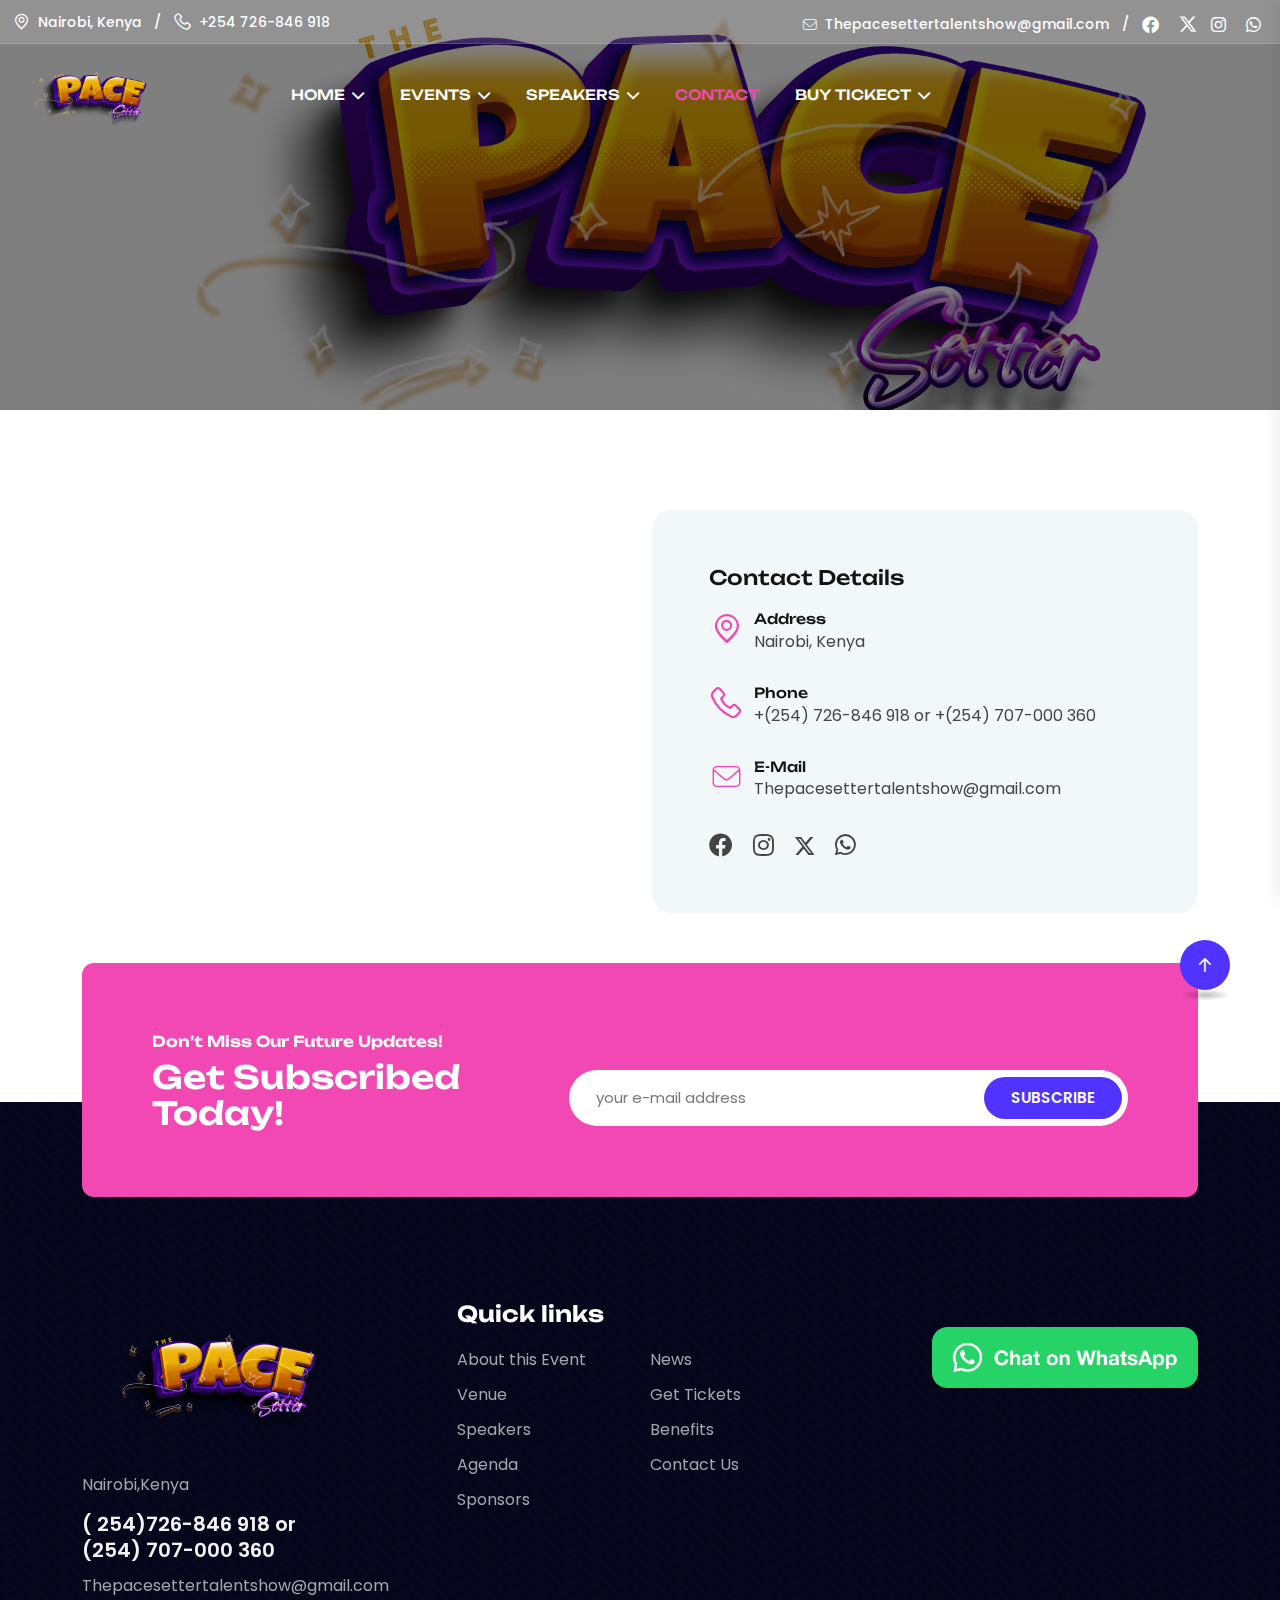
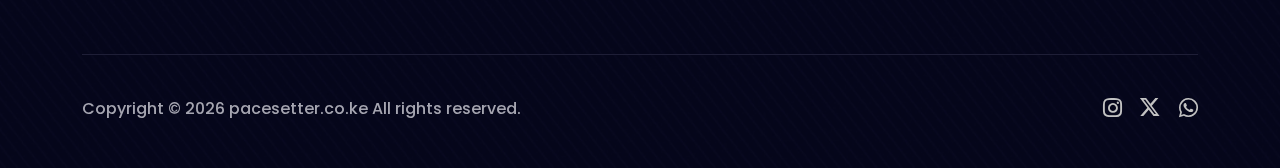
<file: contact.html>
<!DOCTYPE html>
<html class="no-js" lang="en">
  <head>
    <meta charset="utf-8" />
    <meta http-equiv="x-ua-compatible" content="ie=edge" />
    <title>PACE</title>
    <meta name="description" content="PACE Events" />
    <meta name="viewport" content="width=device-width, initial-scale=1" />

    <link
      rel="shortcut icon"
      type="image/x-icon"
      href="assets/img/logo/logo.png"
    />
    <!-- Place favicon.ico in the root directory -->

    <!-- CSS here -->
    <link rel="stylesheet" href="assets/css/bootstrap.min.css" />
    <link rel="stylesheet" href="assets/css/animate.min.css" />
    <link rel="stylesheet" href="assets/css/magnific-popup.css" />
    <link rel="stylesheet" href="assets/css/fontawesome-all.min.css" />
    <link rel="stylesheet" href="assets/css/flaticon_mycollection.css" />
    <link rel="stylesheet" href="assets/css/swiper-bundle.min.css" />
    <link rel="stylesheet" href="assets/css/odometer.css" />
    <link rel="stylesheet" href="assets/css/default.css" />
    <link rel="stylesheet" href="assets/css/main.css" />
    <style>
      .td-breadcrumb-area {
        position: relative;
        background: url("assets/img/logo/logo.png") center center / cover no-repeat;
      }
      .td-breadcrumb-area::before {
        content: "";
        position: absolute;
        inset: 0;
        background: rgba(0, 0, 0, 0.5); /* Adjust opacity as needed */
      }
      .td-breadcrumb-area .container {
        position: relative;
        z-index: 1;
      }
    
    </style>
  </head>

  <body>
    <!-- Preloader Start -->
    <div class="preloader">
      <div class="loader"></div>
    </div>
    <!-- Preloader End -->

    <!-- Scroll-top -->
    <button class="scroll__top scroll-to-target" data-target="html">
      <i class="fa-sharp fa-regular fa-arrow-up"></i>
    </button>
    <!-- Scroll-top-end-->

    <!-- header-search -->
    <div class="search__popup">
      <div class="container">
        <div class="row">
          <div class="col-12">
            <div class="search__wrapper">
              <div class="search__close">
                <button type="button" class="search-close-btn">
                  <svg
                    width="18"
                    height="18"
                    viewBox="0 0 18 18"
                    fill="none"
                    xmlns="http://www.w3.org/2000/svg"
                  >
                    <path
                      d="M17 1L1 17"
                      stroke="currentColor"
                      stroke-width="1.5"
                      stroke-linecap="round"
                      stroke-linejoin="round"
                    ></path>
                    <path
                      d="M1 1L17 17"
                      stroke="currentColor"
                      stroke-width="1.5"
                      stroke-linecap="round"
                      stroke-linejoin="round"
                    ></path>
                  </svg>
                </button>
              </div>
              <div class="search__form">
                <form action="#">
                  <div class="search__input">
                    <input
                      class="search-input-field"
                      type="text"
                      placeholder="Type keywords here"
                    />
                    <span class="search-focus-border"></span>
                    <button type="submit">
                      <svg
                        width="20"
                        height="20"
                        viewBox="0 0 20 20"
                        fill="none"
                        xmlns="http://www.w3.org/2000/svg"
                      >
                        <path
                          d="M9.55 18.1C14.272 18.1 18.1 14.272 18.1 9.55C18.1 4.82797 14.272 1 9.55 1C4.82797 1 1 4.82797 1 9.55C1 14.272 4.82797 18.1 9.55 18.1Z"
                          stroke="currentColor"
                          stroke-width="1.5"
                          stroke-linecap="round"
                          stroke-linejoin="round"
                        ></path>
                        <path
                          d="M19.0002 19.0002L17.2002 17.2002"
                          stroke="currentColor"
                          stroke-width="1.5"
                          stroke-linecap="round"
                          stroke-linejoin="round"
                        ></path>
                      </svg>
                    </button>
                  </div>
                </form>
              </div>
            </div>
          </div>
        </div>
      </div>
    </div>
    <div class="search-popup-overlay"></div>
    <!-- header-search-end -->

    <!-- cart mini area start -->

    <div class="body-overlay"></div>
    <!-- cart mini area end -->

    <!-- header-area -->
    <header class="td-header-height">
      <div class="td-header__area z-index-999 td-transparent">
        <div class="td-header-3-top d-none d-lg-block">
          <div class="container-fluid container-1680">
            <div class="row">
              <div class="col-lg-6">
                <div class="td-header-3-top-info">
                  <span
                    ><a href="#"
                      ><i class="flaticon-gps"></i>Nairobi, Kenya</a
                    ></span
                  >
                  <span class="dvdr">/</span>
                  <span
                    ><a href="tel:+254726846918"
                      ><i class="flaticon-phone"></i>+254 726-846 918 </a
                    ></span
                  >
                </div>
              </div>
              <div class="col-lg-6">
                <div class="d-none d-lg-block">
                  <div
                    class="td-header-3-top-social d-flex align-items-center justify-content-end"
                  >
                    <span class="td-email"
                      ><a href="mailto:Thepacesettertalentshow@gmail.com"
                        ><i class="flaticon-mail"></i>Thepacesettertalentshow@gmail.com</a
                      ></span
                    >
                    <span class="dvdr">/</span>
                    <span
                      ><a href="https://www.facebook.com/p/The-Pace-setter-Mag-61550425191042/"><i class="fa-brands fa-facebook"></i></a
                    ></span>
                    <span>
                      <a href="https://x.com/the_pace_mag">
                        <svg
                          width="19"
                          height="19"
                          viewBox="0 0 19 19"
                          fill="none"
                          xmlns="http://www.w3.org/2000/svg"
                        >
                          <path
                            d="M13.8679 1.60596H16.4382L10.8229 8.02398L17.4289 16.7575H12.2564L8.20515 11.4607L3.56956 16.7575H0.997689L7.00391 9.89267L0.666687 1.60596H5.97049L9.6325 6.44745L13.8679 1.60596ZM12.9658 15.219H14.3901L5.1966 3.06361H3.66824L12.9658 15.219Z"
                            fill="currentColor"
                          />
                        </svg>
                      </a>
                    </span>
                    <span
                      ><a href="https://www.instagram.com/pace_setter_mag/"><i class="fa-brands fa-instagram"></i></a
                    ></span>
                    <span
                      ><a href="https://wa.me/254726846918?text=Hello%20Pace%20Setter,%20I%20want%20to%20book%20an%20event"><i class="fa-brands fa-whatsapp"></i></a
                    ></span>
                  </div>
                </div>
              </div>
            </div>
          </div>
        </div>
        <div id="header-sticky" class="header-mobile-spacing">
          <div class="container-fluid container-1680">
            <div class="row align-items-center">
              <div class="col-xxl-9 col-xl-9 col-6">
                <div
                  class="tdmenu__wrap d-flex align-items-center justify-content-between"
                >
                  <div class="logo">
                    <a class="logo-1 logo-sticky-none" href="index.html"
                      ><img
                        data-width="150"
                        src="assets/img/logo/logo.png"
                        alt="Logo"
                    /></a>
                    <a class="logo-2 d-none" href="index.html"
                      ><img
                        data-width="150"
                        src="assets/img/logo/logo.png"
                        alt="Logo"
                    /></a>
                  </div>
                  <nav
                    class="tdmenu__nav tdmenu-3 ml-50 mr-40 d-none d-xl-flex"
                  >
                    <div class="tdmenu__navbar-wrap tdmenu__main-menu">
                      <ul class="navigation">
                        <li class="menu-item-has-children">
                          <a href="index.html">Home</a>
                        </li>
                        <li class="menu-item-has-children">
                          <a href="events.htmlb">Events</a>
                        </li>
                        <li class="menu-item-has-children">
                          <a href="team.htmlb">Speakers</a>
                        </li>

                        <li class="active">
                          <a href="contact.html">Contact</a>
                        </li>
                        <li class="menu-item-has-children">
                          <a href="Ticket.html">Buy Tickect</a>
                        </li>
                      </ul>
                    </div>
                  </nav>
                </div>
              </div>
              <div class="col-xxl-3 col-xl-3 col-6">
                <div
                  class="td-menu-right-action td-menu-right-action-3 d-flex align-items-center justify-content-end"
                >
                  
                  <div class="td-header-menu-bar lh-1 p-relative ml-20">
                    <button
                      class="tdmenu-offcanvas-open-btn mobile-nav-toggler d-block d-xl-none"
                    >
                      <span></span>
                      <span></span>
                      <span></span>
                    </button>
                  </div>
                </div>
              </div>
            </div>
          </div>
        </div>
      </div>

      <!-- Mobile Menu  -->
      <div class="tdmobile__menu">
        <nav class="tdmobile__menu-box">
          <div class="close-btn"><i class="fa-solid fa-xmark"></i></div>
          <div class="nav-logo">
            <a href="index.html"
              ><img src="assets/img/logo/logo.png" alt="logo"
            /></a>
          </div>
          <div class="tdmobile__menu-outer">
            <!--Here Menu Will Come Automatically Via Javascript / Same Menu as in Header-->
          </div>
          <div class="social-links">
            <ul class="list-wrap">
              <li>
                <a href="https://www.facebook.com/p/The-Pace-setter-Mag-61550425191042/"><i class="fab fa-facebook-f"></i></a>
              </li>
              <li>
                <a href="https://x.com/the_pace_mag"><i class="fab fa-twitter"></i></a>
              </li>
              <li>
                <a href="https://www.instagram.com/pace_setter_mag/"><i class="fab fa-instagram"></i></a>
              </li>
              <li>
                <a href="http://www.youtube.com/@ThePaceSetterMag"><i class="fab fa-youtube"></i></a>
              </li>
            </ul>
          </div>
        </nav>
      </div>
      <div class="tdmobile__menu-backdrop"></div>
      <!-- End Mobile Menu -->

      <!-- offCanvas-menu -->
      <div class="offCanvas__info">
        <div class="offCanvas__close-icon menu-close">
          <button><i class="fa-sharp fa-regular fa-xmark"></i></button>
        </div>
        <div class="offCanvas__logo mb-30">
          <a href="index.html"
            ><img src="assets/img/logo/logo.png" alt="Logo"
          /></a>
        </div>
        <div class="offCanvas__side-info mb-30">
          <div class="contact-list mb-30">
            <h4>Office Address</h4>
            <a href="https://www.google.com/maps" target="_blank"
              >Nairobi <br />
              Kenya</a
            >
          </div>
          <div class="contact-list mb-30">
            <h4>Phone Number</h4>
            <a href="tel:(090)87658654385">+0989 7876 9865 9</a>
            <a href="tel:(090)87658654385">+(090) 8765 86543 85</a>
          </div>
          <div class="contact-list mb-30">
            <h4>Email Address</h4>
            <a href="mailto:Thepacesettertalentshow@gmail.com">Thepacesettertalentshow@gmail.com</a>
            <a href="mailto:Thepacesettertalentshow@gmail.com">Thepacesettertalentshow@gmail.com</a>
          </div>
        </div>
        <div class="offCanvas__social-icon mt-30">
          <a href="javascript:void(0)"><i class="fab fa-facebook-f"></i></a>
          <a href="javascript:void(0)"><i class="fab fa-twitter"></i></a>
          <a href="javascript:void(0)"><i class="fab fa-google-plus-g"></i></a>
          <a href="javascript:void(0)"><i class="fab fa-instagram"></i></a>
        </div>
      </div>
      <div class="offCanvas__overly"></div>
      <!-- offCanvas-menu-end -->
    </header>
    <!-- header-area-end -->

    <!-- main-area -->
    <main>
      <!-- td-breadcrumb-area-start -->
      <div
        class="td-breadcrumb-area td-breadcrumb-spacing bg-position"
        data-background="assets/img/logo/logo.png"
      >
        <div class="container">
          <div class="row">
            <div class="col-lg-12">
              <div class="td-breadcrumb-title-wrap">
                <h2
                  class="td-breadcrumb-title mb-10 wow td-animetion-left"
                  data-wow-duration="1.5s"
                  data-wow-delay="0.3s"
                >
                  Contact With Us
                </h2>
                <div
                  class="td-breadcrumb-list wow td-animetion-right"
                  data-wow-duration="1.5s"
                  data-wow-delay="0.3s"
                >
                  <ul>
                    <li><a href="index.html">Home</a></li>
                    <li>
                      <i class="fa-sharp fa-solid fa-angle-right fa-fw"></i>
                    </li>
                    <li class="pages">Contact</li>
                  </ul>
                </div>
              </div>
            </div>
          </div>
        </div>
      </div>
      <!-- td-breadcrumb-area-end -->

      <!-- td-contact-area-start -->
      <div class="td-contact-area pt-140 pb-10">
        <div class="container">
          <div class="row">
            <div class="col-lg-6">
              <div class="td-contact-map pb-40">
                <iframe src="https://www.google.com/maps/embed?pb=!1m16!1m12!1m3!1d26799.59403538039!2d36.77643509741882!3d-1.3092035605674432!2m3!1f0!2f0!3f0!3m2!1i1024!2i768!4f13.1!2m1!1skose%20heights!5e1!3m2!1sen!2ske!4v1743086954249!5m2!1sen!2ske" width="600" height="450" style="border:0;" allowfullscreen="" loading="lazy" referrerpolicy="no-referrer-when-downgrade"></iframe>
              </div>
            </div>
            <div class="col-lg-6">
              <div class="td-contact-info grey-bg mb-40">
                <h3 class="td-contact-info-title mb-15">Contact details</h3>
                <div class="td-contact-info-list">
                  <ul>
                    <li>
                      <span class="icons"><i class="flaticon-gps"></i></span>
                      <div class="address">
                        <span>Address</span>
                        <a
                          href="https://www.google.com/maps/@41.6758525,-86.2531698,18.17z"
                          target="_blank"
                          >Nairobi, Kenya</a
                        >
                      </div>
                    </li>
                    <li>
                      <span class="icons"><i class="flaticon-phone"></i></span>
                      <div class="address">
                        <span>Phone</span>
                        <a href="tel:+2547268469185">+(254) 726-846 918 or +(254) 707-000 360</a>
                      </div>
                    </li>
                    <li>
                      <span class="icons"><i class="flaticon-mail"></i></span>
                      <div class="address">
                        <span>E-mail</span>
                        <a href="mailto:Thepacesettertalentshow@gmail.com">Thepacesettertalentshow@gmail.com</a>
                      </div>
                    </li>
                  </ul>
                </div>
                <div class="td-contact-info-social">
                  <a href="https://www.facebook.com/p/The-Pace-setter-Mag-61550425191042/"><i class="fa-brands fa-facebook"></i></a>
                  <a href="https://www.instagram.com/pace_setter_mag/"><i class="fa-brands fa-instagram"></i></a>
                  <a href="https://x.com/the_pace_mag">
                    <svg
                      width="21"
                      height="18"
                      viewBox="0 0 21 18"
                      fill="none"
                      xmlns="http://www.w3.org/2000/svg"
                    >
                      <path
                        d="M16.3783 0.111328H19.3942L12.8054 7.64181L20.5565 17.8891H14.4875L9.73399 11.6742L4.2949 17.8891H1.27723L8.32453 9.83441L0.888855 0.111328H7.11199L11.4087 5.79201L16.3783 0.111328ZM15.3199 16.084H16.991L6.20396 1.82164H4.41068L15.3199 16.084Z"
                        fill="currentColor"
                      />
                    </svg>
                  </a>
                  <a href="https://wa.me/254726846918?text=Hello%20Pace%20Setter,%20I%20want%20to%20book%20an%20event"><i class="fa-brands fa-whatsapp"></i></a>
                </div>
              </div>
            </div>
          </div>
        </div>
      </div>

      <!-- td-cta-area-start -->
      <div class="td-cta-area">
        <div class="container">
          <div class="row">
            <div class="col-lg-12">
              <div
                class="td-cta-2-wrap bg-position"
                data-background="assets/img/cta/cta-bg.png"
              >
                <div class="row align-items-end">
                  <div class="col-lg-5">
                    <div class="td-cta-2-content mb-20">
                      <span class="td-cta-2-subtitle d-inline-block mb-5"
                        >Don’t Miss Our Future Updates!</span
                      >
                      <h2 class="td-cta-2-title">Get Subscribed Today!</h2>
                    </div>
                  </div>
                  <div class="col-lg-7">
                    <div class="td-cta-2-form mb-25">
                      <form action="#" class="p-relative">
                        <input
                          class="td-input"
                          type="text"
                          placeholder="Your E-mail Address"
                        />
                        <button class="cta-btn" type="submit">Subscribe</button>
                      </form>
                    </div>
                  </div>
                </div>
              </div>
            </div>
          </div>
        </div>
      </div>
      <!-- td-cta-area-end -->
    </main>
    <!-- main-area-end -->

    <!-- footer-area-start -->
    <footer>
      <div
        class="td-footer-area td-footer-2-spacing bg-position"
        data-background="assets/img/footer/bg.jpg"
      >
        <div class="container">
          <div class="row mb-15">
            <div class="col-xl-3 col-lg-3 col-md-5">
              <div class="td-footer-widget mb-40">
                <div class="td-footer-logo mb-20">
                  <a href="index.html"
                    ><img src="assets/img/logo/logo.png" alt="logo"
                  /></a>
                </div>
                <p class="text mb-10">
                  Nairobi,Kenya
                </p>
                <a
                  class="number mb-10 d-inline-block"
                  href="tel:+254726846918"
                  >( 254)726-846 918 or (254) 707-000 360</a
                >
                <a class="email" href="mailto:Thepacesettertalentshow@gmail.com">Thepacesettertalentshow@gmail.com</a>
              </div>
            </div>
            <div class="col-xl-5 col-lg-4 col-md-7">
              <div class="td-footer-widget space ml-90 mb-40">
                <h3 class="td-footer-title mb-20">Quick links</h3>
                <div class="row">
                  <div class="col-lg-6 col-md-6 col-sm-6">
                    <div class="td-footer-links">
                      <ul>
                        <li><a href="#">About this Event</a></li>
                        <li><a href="#">Venue</a></li>
                        <li><a href="#">Speakers</a></li>
                        <li><a href="#">Agenda</a></li>
                        <li><a href="#">Sponsors</a></li>
                      </ul>
                    </div>
                  </div>
                  <div class="col-lg-6 col-md-6 col-sm-6">
                    <div class="td-footer-links">
                      <ul>
                        <li><a href="#">News</a></li>
                        <li><a href="Ticket.html">Get Tickets</a></li>
                        <li><a href="#">Benefits</a></li>
                        <li><a href="#">Contact Us</a></li>
                      </ul>
                    </div>
                  </div>
                  
                </div>
              </div>
            </div>
            <div class="col-xl-4 col-lg-5 col-md-6">
              <div class="td-footer-2-widget space ml-90 mb-40">
                <h3 class="td-footer-title mb-25"></h3>
                <div class="row gx-10">
                  <a aria-label="Chat on WhatsApp" 
                     href="https://wa.me/254726846918?text=Hello%20Pace%20Setter,%20I%20want%20to%20book%20an%20event" 
                     target="_blank">
                    <img alt="Chat on WhatsApp" src="WhatsAppButtonGreenLarge.png" />
                  </a>
                </div>
              </div>
              
            </div>
          </div>
          <div class="row">
            <div class="col-12">
              <div class="pt-40 td-footer-bottom pb-15">
                <div class="row align-items-center">
                  <div class="col-md-9">
                    <div class="td-footer-bottom-copyright mb-30">
                      <p>
                        Copyright © <span id="current-year"></span> pacesetter.co.ke All rights reserved.
                      </p>
                      
                      
                      
                    </div>
                  </div>
                  <div class="col-md-3">
                    <div class="text-right td-footer-bottom-social mb-30">
                      
                      <span
                        ><a href="https://www.instagram.com/pace_setter_mag/"><i class="fa-brands fa-instagram"></i></a
                      ></span>
                      <span>
                        <a href="https://x.com/the_pace_mag">
                          <svg
                            width="21"
                            height="18"
                            viewBox="0 0 21 18"
                            fill="none"
                            xmlns="http://www.w3.org/2000/svg"
                          >
                            <path
                              d="M16.3783 0.111328H19.3942L12.8054 7.64181L20.5565 17.8891H14.4875L9.73399 11.6742L4.2949 17.8891H1.27723L8.32453 9.83441L0.888855 0.111328H7.11199L11.4087 5.79201L16.3783 0.111328ZM15.3199 16.084H16.991L6.20396 1.82164H4.41068L15.3199 16.084Z"
                              fill="currentColor"
                            />
                          </svg>
                        </a>
                      </span>
                      <span
                        ><a href="https://wa.me/254726846918?text=Hello%20Pace%20Setter,%20I%20want%20to%20book%20an%20event"><i class="fa-brands fa-whatsapp"></i></a
                      ></span>
                    </div>
                  </div>
                </div>
              </div>
            </div>
          </div>
        </div>
      </div>
    </footer>
    <!-- footer-area-end -->

    <!-- JS here -->
    <script src="assets/js/vendor/jquery.js"></script>
    <script src="assets/js/bootstrap.min.js"></script>
    <script src="assets/js/isotope.pkgd.min.js"></script>
    <script src="assets/js/ion.rangeSlider.min.js"></script>
    <script src="assets/js/imagesloaded.pkgd.min.js"></script>
    <script src="assets/js/jquery.magnific-popup.min.js"></script>
    <script src="assets/js/jquery.odometer.min.js"></script>
    <script src="assets/js/jquery-appear.js"></script>
    <script src="assets/js/swiper-bundle.min.js"></script>
    <script src="assets/js/Jarallax.js"></script>
    <script src="assets/js/nice-select.js"></script>
    <script src="assets/js/ajax-form.js"></script>
    <script src="assets/js/wow.min.js"></script>
    <script src="assets/js/main.js"></script>
    <script>
      // Get the current year
      const year = new Date().getFullYear();
      // Insert the year into the span with id "current-year"
      document.getElementById("current-year").textContent = year;
    </script>
  </body>
</html>
</file>
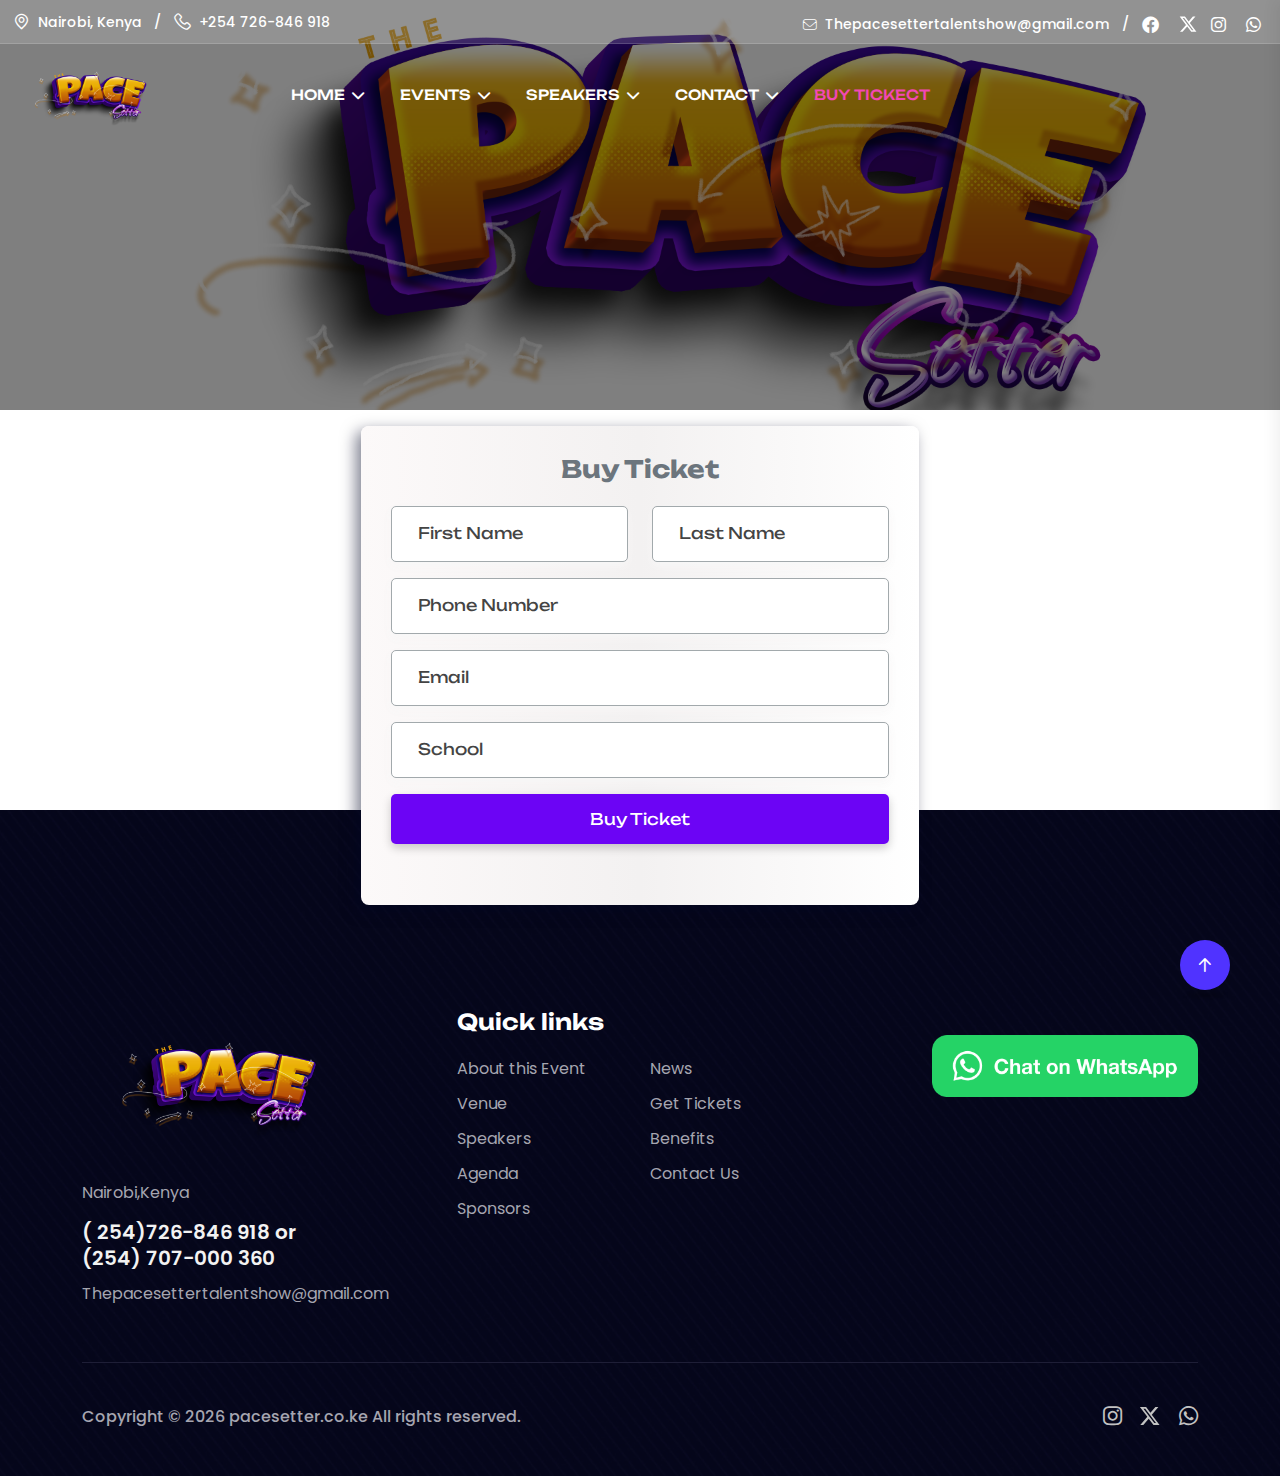
<file: Ticket.html>
<!DOCTYPE html>
<html class="no-js" lang="en">
  <head>
    <meta charset="utf-8" />
    <meta http-equiv="x-ua-compatible" content="ie=edge" />
    <title>PACE</title>
    <meta name="description" content="PACE Events" />
    <meta name="viewport" content="width=device-width, initial-scale=1" />

    <link
      rel="shortcut icon"
      type="image/x-icon"
      href="assets/img/logo/logo.png"
    />
    <!-- Place favicon.ico in the root directory -->

    <!-- CSS here -->
    <link rel="stylesheet" href="assets/css/bootstrap.min.css" />
    <link rel="stylesheet" href="assets/css/animate.min.css" />
    <link rel="stylesheet" href="assets/css/magnific-popup.css" />
    <link rel="stylesheet" href="assets/css/fontawesome-all.min.css" />
    <link rel="stylesheet" href="assets/css/flaticon_mycollection.css" />
    <link rel="stylesheet" href="assets/css/swiper-bundle.min.css" />
    <link rel="stylesheet" href="assets/css/odometer.css" />
    <link rel="stylesheet" href="assets/css/default.css" />
    <link rel="stylesheet" href="assets/css/main.css" />
    <style>
        .contact-form-container {
          background: linear-gradient(to right, rgb(252, 249, 249), rgb(243, 241, 241), white);
          box-shadow: -5px 5px 15px rgba(1, 6, 36, 0.5);
          border-radius: 8px;
          padding: 30px;
        }
      
        .form-input {
          box-shadow: 0 4px 10px rgba(248, 247, 247, 0.979);
          border: none;
          border-radius: 5px;
          padding: 12px;
        }
      
        .form-btn {
          background-color: #6c04f5;
          color: white;
          border: none;
          border-radius: 5px;
          padding: 12px;
          box-shadow: 0 4px 10px rgba(0, 0, 0, 0.2);
          justify-content: center;
          align-self: center;
        }
      
        .form-btn:hover {
          background-color: #db2777;
          color: white;
        }
            .td-breadcrumb-area {
              position: relative;
              background: url("assets/img/logo/logo.png") center center / cover no-repeat;
            }
            .td-breadcrumb-area::before {
              content: "";
              position: absolute;
              inset: 0;
              background: rgba(0, 0, 0, 0.5); /* Adjust opacity as needed */
            }
            .td-breadcrumb-area .container {
              position: relative;
              z-index: 1;
            }
          
      </style>
  </head>

  <body>
    <!-- Preloader Start -->
    <div class="preloader">
      <div class="loader"></div>
    </div>
    <!-- Preloader End -->

    <!-- Scroll-top -->
    <button class="scroll__top scroll-to-target" data-target="html">
      <i class="fa-sharp fa-regular fa-arrow-up"></i>
    </button>
    <!-- Scroll-top-end-->

    <!-- header-search -->
    <div class="search__popup">
      <div class="container">
        <div class="row">
          <div class="col-12">
            <div class="search__wrapper">
              <div class="search__close">
                <button type="button" class="search-close-btn">
                  <svg
                    width="18"
                    height="18"
                    viewBox="0 0 18 18"
                    fill="none"
                    xmlns="http://www.w3.org/2000/svg"
                  >
                    <path
                      d="M17 1L1 17"
                      stroke="currentColor"
                      stroke-width="1.5"
                      stroke-linecap="round"
                      stroke-linejoin="round"
                    ></path>
                    <path
                      d="M1 1L17 17"
                      stroke="currentColor"
                      stroke-width="1.5"
                      stroke-linecap="round"
                      stroke-linejoin="round"
                    ></path>
                  </svg>
                </button>
              </div>
              <div class="search__form">
                <form action="#">
                  <div class="search__input">
                    <input
                      class="search-input-field"
                      type="text"
                      placeholder="Type keywords here"
                    />
                    <span class="search-focus-border"></span>
                    <button type="submit">
                      <svg
                        width="20"
                        height="20"
                        viewBox="0 0 20 20"
                        fill="none"
                        xmlns="http://www.w3.org/2000/svg"
                      >
                        <path
                          d="M9.55 18.1C14.272 18.1 18.1 14.272 18.1 9.55C18.1 4.82797 14.272 1 9.55 1C4.82797 1 1 4.82797 1 9.55C1 14.272 4.82797 18.1 9.55 18.1Z"
                          stroke="currentColor"
                          stroke-width="1.5"
                          stroke-linecap="round"
                          stroke-linejoin="round"
                        ></path>
                        <path
                          d="M19.0002 19.0002L17.2002 17.2002"
                          stroke="currentColor"
                          stroke-width="1.5"
                          stroke-linecap="round"
                          stroke-linejoin="round"
                        ></path>
                      </svg>
                    </button>
                  </div>
                </form>
              </div>
            </div>
          </div>
        </div>
      </div>
    </div>
    <div class="search-popup-overlay"></div>
    <!-- header-search-end -->

    <!-- cart mini area start -->

    <div class="body-overlay"></div>
    <!-- cart mini area end -->

    <!-- header-area -->
    <header class="td-header-height">
      <div class="td-header__area z-index-999 td-transparent">
        <div class="td-header-3-top d-none d-lg-block">
          <div class="container-fluid container-1680">
            <div class="row">
              <div class="col-lg-6">
                <div class="td-header-3-top-info">
                  <span
                    ><a href="#"
                      ><i class="flaticon-gps"></i>Nairobi, Kenya</a
                    ></span
                  >
                  <span class="dvdr">/</span>
                  <span
                    ><a href="tel:+254726846918"
                      ><i class="flaticon-phone"></i>+254 726-846 918</a
                    ></span
                  >
                </div>
              </div>
              <div class="col-lg-6">
                <div class="d-none d-lg-block">
                  <div
                    class="td-header-3-top-social d-flex align-items-center justify-content-end"
                  >
                    <span class="td-email"
                      ><a href="mailto:thepacesettertalentshow@gmail.com"
                        ><i class="flaticon-mail"></i>Thepacesettertalentshow@gmail.com</a
                      ></span
                    >
                    <span class="dvdr">/</span>
                    <span
                      ><a href="https://www.facebook.com/p/The-Pace-setter-Mag-61550425191042/"><i class="fa-brands fa-facebook"></i></a
                    ></span>
                    <span>
                      <a href="#">
                        <svg
                          width="19"
                          height="19"
                          viewBox="0 0 19 19"
                          fill="none"
                          xmlns="http://www.w3.org/2000/svg"
                        >
                          <path
                            d="M13.8679 1.60596H16.4382L10.8229 8.02398L17.4289 16.7575H12.2564L8.20515 11.4607L3.56956 16.7575H0.997689L7.00391 9.89267L0.666687 1.60596H5.97049L9.6325 6.44745L13.8679 1.60596ZM12.9658 15.219H14.3901L5.1966 3.06361H3.66824L12.9658 15.219Z"
                            fill="currentColor"
                          />
                        </svg>
                      </a>
                    </span>
                    <span
                      ><a href="https://www.facebook.com/p/The-Pace-setter-Mag-61550425191042/"><i class="fa-brands fa-instagram"></i></a
                    ></span>
                    <span
                      ><a href="https://wa.me/254726846918?text=Hello%20Pace%20Setter,%20I%20want%20to%20book%20an%20event"><i class="fa-brands fa-whatsapp"></i></a
                    ></span>
                  </div>
                </div>
              </div>
            </div>
          </div>
        </div>
        <div id="header-sticky" class="header-mobile-spacing">
          <div class="container-fluid container-1680">
            <div class="row align-items-center">
              <div class="col-xxl-9 col-xl-9 col-6">
                <div
                  class="tdmenu__wrap d-flex align-items-center justify-content-between"
                >
                  <div class="logo">
                    <a class="logo-1 logo-sticky-none" href="index.html"
                      ><img
                        data-width="150"
                        src="assets/img/logo/logo.png"
                        alt="Logo"
                    /></a>
                    <a class="logo-2 d-none" href="index.html"
                      ><img
                        data-width="150"
                        src="assets/img/logo/logo.png"
                        alt="Logo"
                    /></a>
                  </div>
                  <nav
                    class="tdmenu__nav tdmenu-3 ml-50 mr-40 d-none d-xl-flex"
                  >
                    <div class="tdmenu__navbar-wrap tdmenu__main-menu">
                      <ul class="navigation">
                        <li class="menu-item-has-children">
                          <a href="index.html">Home</a>
                        </li>
                        <li class="menu-item-has-children">
                          <a href="events.htmlb">Events</a>
                        </li>
                        <li class="menu-item-has-children">
                          <a href="team.htmlb">Speakers</a>
                        </li>

                        <li class="menu-item-has-children">
                          <a href="contact.html">Contact</a>
                        </li>
                        <li class="active">
                          <a href="#">Buy Tickect</a>
                        </li>
                      </ul>
                    </div>
                  </nav>
                </div>
              </div>
              <div class="col-xxl-3 col-xl-3 col-6">
                <div
                  class="td-menu-right-action td-menu-right-action-3 d-flex align-items-center justify-content-end"
                >
                  <div class="td-header-menu-bar lh-1 p-relative ml-20">
                    <button
                      class="tdmenu-offcanvas-open-btn mobile-nav-toggler d-block d-xl-none"
                    >
                      <span></span>
                      <span></span>
                      <span></span>
                    </button>
                  </div>
                </div>
              </div>
            </div>
          </div>
        </div>
      </div>

      <!-- Mobile Menu  -->
      <div class="tdmobile__menu">
        <nav class="tdmobile__menu-box">
          <div class="close-btn"><i class="fa-solid fa-xmark"></i></div>
          <div class="nav-logo">
            <a href="index.html"
              ><img src="assets/img/logo/logo.png" alt="logo"
            /></a>
          </div>
          
          <div class="tdmobile__menu-outer">
            <!--Here Menu Will Come Automatically Via Javascript / Same Menu as in Header-->
          </div>
          <div class="social-links">
            <ul class="list-wrap">
              <li>
                <a href="https://www.facebook.com/p/The-Pace-setter-Mag-61550425191042/"><i class="fab fa-facebook-f"></i></a>
              </li>
              <li>
                <a href="https://x.com/the_pace_mag"><i class="fab fa-twitter"></i></a>
              </li>
              <li>
                <a href="https://www.instagram.com/pace_setter_mag/"><i class="fab fa-instagram"></i></a>
              </li>
              <li>
                <a href="http://www.youtube.com/@ThePaceSetterMag"><i class="fab fa-youtube"></i></a>
              </li>
            </ul>
          </div>
        </nav>
      </div>
      <div class="tdmobile__menu-backdrop"></div>
      <!-- End Mobile Menu -->

      <!-- offCanvas-menu -->
      <div class="offCanvas__info">
        <div class="offCanvas__close-icon menu-close">
          <button><i class="fa-sharp fa-regular fa-xmark"></i></button>
        </div>
        <div class="offCanvas__logo mb-30">
          <a href="index.html"
            ><img src="assets/img/logo/logo.png" alt="Logo"
          /></a>
        </div>
        <div class="offCanvas__side-info mb-30">
          <div class="contact-list mb-30">
            <h4>Office Address</h4>
            <a href="https://www.google.com/maps" target="_blank"
              >Nairobi <br />
              Kenya</a
            >
          </div>
          <div class="contact-list mb-30">
            <h4>Phone Number</h4>
            <a href="tel:(090)87658654385">+0989 7876 9865 9</a>
            <a href="tel:(090)87658654385">+(090) 8765 86543 85</a>
          </div>
          <div class="contact-list mb-30">
            <h4>Email Address</h4>
            <a href="mailto:thepacesettertalentshow@gmail.com">Thepacesettertalentshow@gmail.com</a>
          </div>
        </div>
        <div class="offCanvas__social-icon mt-30">
          <a href="javascript:void(0)"><i class="fab fa-facebook-f"></i></a>
          <a href="javascript:void(0)"><i class="fab fa-twitter"></i></a>
          <a href="javascript:void(0)"><i class="fab fa-google-plus-g"></i></a>
          <a href="javascript:void(0)"><i class="fab fa-instagram"></i></a>
        </div>
      </div>
      <div class="offCanvas__overly"></div>
      <!-- offCanvas-menu-end -->
    </header>
    <!-- header-area-end -->

    <!-- main-area -->
    <main>
      <!-- td-breadcrumb-area-start -->
      
      
      <div class="td-breadcrumb-area td-breadcrumb-spacing bg-position">
        <div class="container">
          <div class="row">
            <div class="col-lg-12">
              <div class="td-breadcrumb-title-wrap">
                <h2
                  class="td-breadcrumb-title mb-10 wow td-animetion-left"
                  data-wow-duration="1.5s"
                  data-wow-delay="0.3s"
                >
                  Buy ticket
                </h2>
                <div
                  class="td-breadcrumb-list wow td-animetion-right"
                  data-wow-duration="1.5s"
                  data-wow-delay="0.3s"
                >
                  <ul>
                    <li><a href="index.html">Home</a></li>
                    <li>
                      <i class="fa-sharp fa-solid fa-angle-right fa-fw"></i>
                    </li>
                    <li class="pages">Buy ticket</li>
                  </ul>
                </div>
              </div>
            </div>
          </div>
        </div>
      </div>
      
      <!-- td-breadcrumb-area-end -->


      
      
      <!-- td-contact-form-area-start -->
<div class="container d-flex justify-content-center mt-3">
  <div class="contact-form-container col-lg-8 col-xl-6 col-sm-12">
    <h3 class="text-center mb-4 text-secondary">Buy Ticket</h3>
    <form id="contact-form" action="assets/mail.php" method="POST">
      <div class="row mb-3">
        <div class="col">
          <input type="text" class="form-control form-input" name="firstName" placeholder="First Name" required>
        </div>
        <div class="col">
          <input type="text" class="form-control form-input" name="lastName" placeholder="Last Name" required>
        </div>
      </div>
      <div class="mb-3">
        <input type="text" class="form-control form-input" name="phone" placeholder="Phone Number" required>
      </div>
      <div class="mb-3">
        <input type="email" class="form-control form-input" name="email" placeholder="Email" required>
      </div>
      <div class="mb-3">
        <input type="text" class="form-control form-input" name="school" placeholder="School" required>
      </div>
      <button type="submit" class="form-btn btn-sm col-sm-12 col-lg-12 col-xl-12 justify-between">Buy Ticket</button>
      <p class="ajax-response pt-3 text-center text-muted"></p>
    </form>
  </div>
</div>
<!-- td-contact-form-area-end -->



      
      
    </main>
    <!-- main-area-end -->

    <!-- footer-area-start -->
    <footer>
      <div
        class="td-footer-area td-footer-2-spacing bg-position"
        data-background="assets/img/footer/bg.jpg"
      >
        <div class="container">
          <div class="row mb-15">
            <div class="col-xl-3 col-lg-3 col-md-5">
              <div class="td-footer-widget mb-40">
                <div class="td-footer-logo mb-20">
                  <a href="index.html"
                    ><img src="assets/img/logo/logo.png" alt="logo"
                  /></a>
                </div>
                <p class="text mb-10">
                  Nairobi,Kenya
                </p>
                <a
                  class="number mb-10 d-inline-block"
                  href="tel:+254726846918"
                  >( 254)726-846 918 or (254) 707-000 360</a
                >
                <a class="email" href="mailto:thepacesettertalentshow@gmail.com">Thepacesettertalentshow@gmail.com</a>
              </div>
            </div>
            <div class="col-xl-5 col-lg-4 col-md-7">
              <div class="td-footer-widget space ml-90 mb-40">
                <h3 class="td-footer-title mb-20">Quick links</h3>
                <div class="row">
                  <div class="col-lg-6 col-md-6 col-sm-6">
                    <div class="td-footer-links">
                      <ul>
                        <li><a href="#">About this Event</a></li>
                        <li><a href="#">Venue</a></li>
                        <li><a href="#">Speakers</a></li>
                        <li><a href="#">Agenda</a></li>
                        <li><a href="#">Sponsors</a></li>
                      </ul>
                    </div>
                  </div>
                  <div class="col-lg-6 col-md-6 col-sm-6">
                    <div class="td-footer-links">
                      <ul>
                        <li><a href="#">News</a></li>
                        <li><a href="#">Get Tickets</a></li>
                        <li><a href="#">Benefits</a></li>
                        <li><a href="#">Contact Us</a></li>
                      </ul>
                    </div>
                  </div>
                </div>
                
              </div>
            </div>
            <div class="col-xl-4 col-lg-5 col-md-6">
              <div class="td-footer-2-widget space ml-90 mb-40">
                <h3 class="td-footer-title mb-25"></h3>
                <div class="row gx-10">
                  <a aria-label="Chat on WhatsApp" 
                     href="https://wa.me/254726846918?text=Hello%20Pace%20Setter,%20I%20want%20to%20book%20an%20event" 
                     target="_blank">
                    <img alt="Chat on WhatsApp" src="WhatsAppButtonGreenLarge.png" />
                  </a>
                </div>
              </div>
              
            </div>
          </div>
          
          <div class="row">
            <div class="col-12">
              <div class="pt-40 td-footer-bottom pb-15">
                <div class="row align-items-center">
                  <div class="col-md-9">
                    <div class="td-footer-bottom-copyright mb-30">
                      <p>
                        Copyright © <span id="current-year"></span> pacesetter.co.ke All rights reserved.
                      </p>
                      
                      
                      
                    </div>
                  </div>
                  <div class="col-md-3">
                    <div class="text-right td-footer-bottom-social mb-30">
                      
                      <span
                        ><a href="https://www.instagram.com/pace_setter_mag/"><i class="fa-brands fa-instagram"></i></a
                      ></span>
                      <span>
                        <a href="https://x.com/the_pace_mag">
                          <svg
                            width="21"
                            height="18"
                            viewBox="0 0 21 18"
                            fill="none"
                            xmlns="http://www.w3.org/2000/svg"
                          >
                            <path
                              d="M16.3783 0.111328H19.3942L12.8054 7.64181L20.5565 17.8891H14.4875L9.73399 11.6742L4.2949 17.8891H1.27723L8.32453 9.83441L0.888855 0.111328H7.11199L11.4087 5.79201L16.3783 0.111328ZM15.3199 16.084H16.991L6.20396 1.82164H4.41068L15.3199 16.084Z"
                              fill="currentColor"
                            />
                          </svg>
                        </a>
                      </span>
                      <span
                        ><a href="https://wa.me/254726846918?text=Hello%20Pace%20Setter,%20I%20want%20to%20book%20an%20event"><i class="fa-brands fa-whatsapp"></i></a
                      ></span>
                    </div>
                  </div>
                </div>
              </div>
            </div>
          </div>
        </div>
      </div>
    </footer>
    <!-- footer-area-end -->

    <!-- JS here -->
    <script src="assets/js/vendor/jquery.js"></script>
    <script src="assets/js/bootstrap.min.js"></script>
    <script src="assets/js/isotope.pkgd.min.js"></script>
    <script src="assets/js/ion.rangeSlider.min.js"></script>
    <script src="assets/js/imagesloaded.pkgd.min.js"></script>
    <script src="assets/js/jquery.magnific-popup.min.js"></script>
    <script src="assets/js/jquery.odometer.min.js"></script>
    <script src="assets/js/jquery-appear.js"></script>
    <script src="assets/js/swiper-bundle.min.js"></script>
    <script src="assets/js/Jarallax.js"></script>
    <script src="assets/js/nice-select.js"></script>
    <script src="assets/js/ajax-form.js"></script>
    <script src="assets/js/wow.min.js"></script>
    <script src="assets/js/main.js"></script>
    <script>
      // Get the current year
      const year = new Date().getFullYear();
      // Insert the year into the span with id "current-year"
      document.getElementById("current-year").textContent = year;
    </script>
  </body>
</html>
</file>
<file: assets/css/flaticon_mycollection.css>
/*!
*    ______ _       _   _
*    |  ____| |     | | (_)
*    | |__  | | __ _| |_ _  ___ ___  _ __
*    |  __| | |/ _` | __| |/ __/ _ \| '_ \
*    | |    | | (_| | |_| | (_| (_) | | | |
*    |_|    |_|\__,_|\__|_|\___\___/|_| |_|
*
*         https://www.flaticon.com
*/

@font-face {
    font-family: "flaticon_mycollection";
    src: url("../fonts/flaticon_mycollection.woff2?4a2b4ee8d8d7688e46970a8132a81306") format("woff2"),
url("../fonts/flaticon_mycollection.woff?4a2b4ee8d8d7688e46970a8132a81306") format("woff"),
url("../fonts/flaticon_mycollection.eot?4a2b4ee8d8d7688e46970a8132a81306#iefix") format("embedded-opentype"),
url("../fonts/flaticon_mycollection.ttf?4a2b4ee8d8d7688e46970a8132a81306") format("truetype"),
url("../fonts/flaticon_mycollection.svg?4a2b4ee8d8d7688e46970a8132a81306#flaticon_mycollection") format("svg")
}

i[class^="flaticon-"]:before, i[class*=" flaticon-"]:before {
    font-family: flaticon_mycollection !important;
    font-style: normal;
    font-weight: normal !important;
    font-variant: normal;
    text-transform: none;
    line-height: 1;
    -webkit-font-smoothing: antialiased;
    -moz-osx-font-smoothing: grayscale;
}

.flaticon-speaker:before {
    content: "\f101";
}
.flaticon-fastfood:before {
    content: "\f102";
}
.flaticon-deal:before {
    content: "\f103";
}
.flaticon-teamwork:before {
    content: "\f104";
}
.flaticon-megaphone:before {
    content: "\f105";
}
.flaticon-announcement:before {
    content: "\f106";
}
.flaticon-request:before {
    content: "\f107";
}
.flaticon-teamwork-1:before {
    content: "\f108";
}
.flaticon-teamwork-2:before {
    content: "\f109";
}
.flaticon-surprise:before {
    content: "\f10a";
}
.flaticon-search:before {
    content: "\f10b";
}
.flaticon-shopping-cart:before {
    content: "\f10c";
}
.flaticon-puzzle:before {
    content: "\f10d";
}
.flaticon-handshake:before {
    content: "\f10e";
}
.flaticon-meeting:before {
    content: "\f10f";
}
.flaticon-share:before {
    content: "\f110";
}
.flaticon-up-right-arrow:before {
    content: "\f111";
}
.flaticon-up-right-arrow-1:before {
    content: "\f112";
}
.flaticon-calendar:before {
    content: "\f113";
}
.flaticon-chat-box:before {
    content: "\f114";
}
.flaticon-gps:before {
    content: "\f115";
}
.flaticon-account:before {
    content: "\f116";
}
.flaticon-time:before {
    content: "\f117";
}
.flaticon-phone:before {
    content: "\f118";
}
.flaticon-mail:before {
    content: "\f119";
}
.flaticon-plus:before {
    content: "\f11a";
}
</file>
<file: assets/css/odometer.css>
.odometer.odometer-auto-theme,.odometer.odometer-auto-theme .odometer-digit,.odometer.odometer-theme-default,.odometer.odometer-theme-default .odometer-digit{display:inline-block;vertical-align:middle;position:relative}.odometer.odometer-auto-theme .odometer-digit .odometer-digit-spacer,.odometer.odometer-theme-default .odometer-digit .odometer-digit-spacer{display:inline-block;vertical-align:middle;visibility:hidden}.odometer.odometer-auto-theme .odometer-digit .odometer-digit-inner,.odometer.odometer-theme-default .odometer-digit .odometer-digit-inner{text-align:left;display:block;position:absolute;top:0;left:0;right:0;bottom:0;overflow:hidden}.odometer.odometer-auto-theme .odometer-digit .odometer-ribbon,.odometer.odometer-theme-default .odometer-digit .odometer-ribbon{display:block}.odometer.odometer-auto-theme .odometer-digit .odometer-ribbon-inner,.odometer.odometer-theme-default .odometer-digit .odometer-ribbon-inner{display:block;-webkit-backface-visibility:hidden;backface-visibility:hidden}.odometer.odometer-auto-theme .odometer-digit .odometer-value,.odometer.odometer-theme-default .odometer-digit .odometer-value{display:block;-webkit-transform:translateZ(0);transform:translateZ(0)}.odometer.odometer-auto-theme .odometer-digit .odometer-value.odometer-last-value,.odometer.odometer-theme-default .odometer-digit .odometer-value.odometer-last-value{position:absolute}.odometer.odometer-auto-theme.odometer-animating-up .odometer-ribbon-inner,.odometer.odometer-theme-default.odometer-animating-up .odometer-ribbon-inner{-webkit-transition:-webkit-transform 2s;-moz-transition:-moz-transform 2s;-ms-transition:-ms-transform 2s;-o-transition:-o-transform 2s;transition:transform 2s}.odometer.odometer-auto-theme.odometer-animating-down .odometer-ribbon-inner,.odometer.odometer-auto-theme.odometer-animating-up.odometer-animating .odometer-ribbon-inner,.odometer.odometer-theme-default.odometer-animating-down .odometer-ribbon-inner,.odometer.odometer-theme-default.odometer-animating-up.odometer-animating .odometer-ribbon-inner{-webkit-transform:translateY(-100%);-moz-transform:translateY(-100%);-ms-transform:translateY(-100%);-o-transform:translateY(-100%);transform:translateY(-100%)}.odometer.odometer-auto-theme.odometer-animating-down.odometer-animating .odometer-ribbon-inner,.odometer.odometer-theme-default.odometer-animating-down.odometer-animating .odometer-ribbon-inner{-webkit-transition:-webkit-transform 2s;-moz-transition:-moz-transform 2s;-ms-transition:-ms-transform 2s;-o-transition:-o-transform 2s;transition:transform 2s;-webkit-transform:translateY(0);-moz-transform:translateY(0);-ms-transform:translateY(0);-o-transform:translateY(0);transform:translateY(0)}.odometer.odometer-auto-theme .odometer-value,.odometer.odometer-theme-default .odometer-value{text-align:center}
</file>
<file: assets/css/default.css>
/* Deafult Margin & Padding */
/*-- Margin Top --*/
.mt-5{margin-top:5px !important}.mt-10{margin-top:10px}.mt-15{margin-top:15px}.mt-20{margin-top:20px}.mt-25{margin-top:25px}.mt-30{margin-top:30px}.mt-35{margin-top:35px}.mt-40{margin-top:40px}.mt-45{margin-top:45px}.mt-50{margin-top:50px}.mt-55{margin-top:55px}.mt-60{margin-top:60px}.mt-65{margin-top:65px}.mt-70{margin-top:70px}.mt-75{margin-top:75px}.mt-80{margin-top:80px}.mt-85{margin-top:85px}.mt-90{margin-top:90px}.mt-95{margin-top:95px}.mt-100{margin-top:100px}.mt-105{margin-top:105px}.mt-110{margin-top:110px}.mt-115{margin-top:115px}.mt-120{margin-top:120px}.mt-125{margin-top:125px}.mt-130{margin-top:130px}.mt-135{margin-top:135px}.mt-140{margin-top:140px}.mt-145{margin-top:145px}.mt-150{margin-top:150px}.mt-155{margin-top:155px}.mt-160{margin-top:160px}.mt-165{margin-top:165px}.mt-170{margin-top:170px}.mt-175{margin-top:175px}.mt-180{margin-top:180px}.mt-185{margin-top:185px}.mt-190{margin-top:190px}.mt-195{margin-top:195px}.mt-200{margin-top:200px}.mb-5{margin-bottom:5px !important}.mb-10{margin-bottom:10px}.mb-15{margin-bottom:15px}.mb-20{margin-bottom:20px}.mb-25{margin-bottom:25px}.mb-30{margin-bottom:30px}.mb-35{margin-bottom:35px}.mb-40{margin-bottom:40px}.mb-45{margin-bottom:45px}.mb-50{margin-bottom:50px}.mb-55{margin-bottom:55px}.mb-60{margin-bottom:60px}.mb-65{margin-bottom:65px}.mb-70{margin-bottom:70px}.mb-75{margin-bottom:75px}.mb-80{margin-bottom:80px}.mb-85{margin-bottom:85px}.mb-90{margin-bottom:90px}.mb-95{margin-bottom:95px}.mb-100{margin-bottom:100px}.mb-105{margin-bottom:105px}.mb-110{margin-bottom:110px}.mb-115{margin-bottom:115px}.mb-120{margin-bottom:120px}.mb-125{margin-bottom:125px}.mb-130{margin-bottom:130px}.mb-135{margin-bottom:135px}.mb-140{margin-bottom:140px}.mb-145{margin-bottom:145px}.mb-150{margin-bottom:150px}.mb-155{margin-bottom:155px}.mb-160{margin-bottom:160px}.mb-165{margin-bottom:165px}.mb-170{margin-bottom:170px}.mb-175{margin-bottom:175px}.mb-180{margin-bottom:180px}.mb-185{margin-bottom:185px}.mb-190{margin-bottom:190px}.mb-195{margin-bottom:195px}.mb-200{margin-bottom:200px}.ml-5{margin-left:5px}.ml-10{margin-left:10px}.ml-15{margin-left:15px}.ml-20{margin-left:20px}.ml-25{margin-left:25px}.ml-30{margin-left:30px}.ml-35{margin-left:35px}.ml-40{margin-left:40px}.ml-45{margin-left:45px}.ml-50{margin-left:50px}.ml-55{margin-left:55px}.ml-60{margin-left:60px}.ml-65{margin-left:65px}.ml-70{margin-left:70px}.ml-75{margin-left:75px}.ml-80{margin-left:80px}.ml-85{margin-left:85px}.ml-90{margin-left:90px}.ml-95{margin-left:95px}.ml-100{margin-left:100px}.ml-105{margin-left:105px}.ml-110{margin-left:110px}.ml-115{margin-left:115px}.ml-120{margin-left:120px}.ml-125{margin-left:125px}.ml-130{margin-left:130px}.ml-135{margin-left:135px}.ml-140{margin-left:140px}.ml-145{margin-left:145px}.ml-150{margin-left:150px}.ml-155{margin-left:155px}.ml-160{margin-left:160px}.ml-165{margin-left:165px}.ml-170{margin-left:170px}.ml-175{margin-left:175px}.ml-180{margin-left:180px}.ml-185{margin-left:185px}.ml-190{margin-left:190px}.ml-195{margin-left:195px}.ml-200{margin-left:200px}.mr-5{margin-right:5px}.mr-10{margin-right:10px}.mr-15{margin-right:15px}.mr-20{margin-right:20px}.mr-25{margin-right:25px}.mr-30{margin-right:30px}.mr-35{margin-right:35px}.mr-40{margin-right:40px}.mr-45{margin-right:45px}.mr-50{margin-right:50px}.mr-55{margin-right:55px}.mr-60{margin-right:60px}.mr-65{margin-right:65px}.mr-70{margin-right:70px}.mr-75{margin-right:75px}.mr-80{margin-right:80px}.mr-85{margin-right:85px}.mr-90{margin-right:90px}.mr-95{margin-right:95px}.mr-100{margin-right:100px}.mr-105{margin-right:105px}.mr-110{margin-right:110px}.mr-115{margin-right:115px}.mr-120{margin-right:120px}.mr-125{margin-right:125px}.mr-130{margin-right:130px}.mr-135{margin-right:135px}.mr-140{margin-right:140px}.mr-145{margin-right:145px}.mr-150{margin-right:150px}.mr-155{margin-right:155px}.mr-160{margin-right:160px}.mr-165{margin-right:165px}.mr-170{margin-right:170px}.mr-175{margin-right:175px}.mr-180{margin-right:180px}.mr-185{margin-right:185px}.mr-190{margin-right:190px}.mr-195{margin-right:195px}.mr-200{margin-right:200px}.pt-5{padding-top:5px !important}.pt-10{padding-top:10px}.pt-15{padding-top:15px}.pt-20{padding-top:20px}.pt-25{padding-top:25px}.pt-30{padding-top:30px}.pt-35{padding-top:35px}.pt-40{padding-top:40px}.pt-45{padding-top:45px}.pt-50{padding-top:50px}.pt-55{padding-top:55px}.pt-60{padding-top:60px}.pt-65{padding-top:65px}.pt-70{padding-top:70px}.pt-75{padding-top:75px}.pt-80{padding-top:80px}.pt-85{padding-top:85px}.pt-90{padding-top:90px}.pt-95{padding-top:95px}.pt-100{padding-top:100px}.pt-105{padding-top:105px}.pt-110{padding-top:110px}.pt-115{padding-top:115px}.pt-120{padding-top:120px}.pt-125{padding-top:125px}.pt-130{padding-top:130px}.pt-135{padding-top:135px}.pt-140{padding-top:140px}.pt-145{padding-top:145px}.pt-150{padding-top:150px}.pt-155{padding-top:155px}.pt-160{padding-top:160px}.pt-165{padding-top:165px}.pt-170{padding-top:170px}.pt-175{padding-top:175px}.pt-180{padding-top:180px}.pt-185{padding-top:185px}.pt-190{padding-top:190px}.pt-195{padding-top:195px}.pt-200{padding-top:200px}.pb-5{padding-bottom:5px !important}.pb-10{padding-bottom:10px}.pb-15{padding-bottom:15px}.pb-20{padding-bottom:20px}.pb-25{padding-bottom:25px}.pb-30{padding-bottom:30px}.pb-35{padding-bottom:35px}.pb-40{padding-bottom:40px}.pb-45{padding-bottom:45px}.pb-50{padding-bottom:50px}.pb-55{padding-bottom:55px}.pb-60{padding-bottom:60px}.pb-65{padding-bottom:65px}.pb-70{padding-bottom:70px}.pb-75{padding-bottom:75px}.pb-80{padding-bottom:80px}.pb-85{padding-bottom:85px}.pb-90{padding-bottom:90px}.pb-95{padding-bottom:95px}.pb-100{padding-bottom:100px}.pb-105{padding-bottom:105px}.pb-110{padding-bottom:110px}.pb-115{padding-bottom:115px}.pb-120{padding-bottom:120px}.pb-125{padding-bottom:125px}.pb-130{padding-bottom:130px}.pb-135{padding-bottom:135px}.pb-140{padding-bottom:140px}.pb-145{padding-bottom:145px}.pb-150{padding-bottom:150px}.pb-155{padding-bottom:155px}.pb-160{padding-bottom:160px}.pb-165{padding-bottom:165px}.pb-170{padding-bottom:170px}.pb-175{padding-bottom:175px}.pb-180{padding-bottom:180px}.pb-185{padding-bottom:185px}.pb-190{padding-bottom:190px}.pb-195{padding-bottom:195px}.pb-200{padding-bottom:200px}.pl-5{padding-left:5px}.pl-10{padding-left:10px}.pl-15{padding-left:15px}.pl-20{padding-left:20px}.pl-25{padding-left:25px}.pl-30{padding-left:30px}.pl-35{padding-left:35px}.pl-40{padding-left:40px}.pl-45{padding-left:45px}.pl-50{padding-left:50px}.pl-55{padding-left:55px}.pl-60{padding-left:60px}.pl-65{padding-left:65px}.pl-70{padding-left:70px}.pl-75{padding-left:75px}.pl-80{padding-left:80px}.pl-85{padding-left:85px}.pl-90{padding-left:90px}.pl-95{padding-left:95px}.pl-100{padding-left:100px}.pl-105{padding-left:105px}.pl-110{padding-left:110px}.pl-115{padding-left:115px}.pl-120{padding-left:120px}.pl-125{padding-left:125px}.pl-130{padding-left:130px}.pl-135{padding-left:135px}.pl-140{padding-left:140px}.pl-145{padding-left:145px}.pl-150{padding-left:150px}.pl-155{padding-left:155px}.pl-160{padding-left:160px}.pl-165{padding-left:165px}.pl-170{padding-left:170px}.pl-175{padding-left:175px}.pl-180{padding-left:180px}.pl-185{padding-left:185px}.pl-190{padding-left:190px}.pl-195{padding-left:195px}.pl-200{padding-left:200px}.pr-5{padding-right:5px}.pr-10{padding-right:10px}.pr-15{padding-right:15px}.pr-20{padding-right:20px}.pr-25{padding-right:25px}.pr-30{padding-right:30px}.pr-35{padding-right:35px}.pr-40{padding-right:40px}.pr-45{padding-right:45px}.pr-50{padding-right:50px}.pr-55{padding-right:55px}.pr-60{padding-right:60px}.pr-65{padding-right:65px}.pr-70{padding-right:70px}.pr-75{padding-right:75px}.pr-80{padding-right:80px}.pr-85{padding-right:85px}.pr-90{padding-right:90px}.pr-95{padding-right:95px}.pr-100{padding-right:100px}.pr-105{padding-right:105px}.pr-110{padding-right:110px}.pr-115{padding-right:115px}.pr-120{padding-right:120px}.pr-125{padding-right:125px}.pr-130{padding-right:130px}.pr-135{padding-right:135px}.pr-140{padding-right:140px}.pr-145{padding-right:145px}.pr-150{padding-right:150px}.pr-155{padding-right:155px}.pr-160{padding-right:160px}.pr-165{padding-right:165px}.pr-170{padding-right:170px}.pr-175{padding-right:175px}.pr-180{padding-right:180px}.pr-185{padding-right:185px}.pr-190{padding-right:190px}.pr-195{padding-right:195px}.pr-200{padding-right:200px}

/* font weight */
.f-700{font-weight: 700;}
.f-600{font-weight: 600;}
.f-500{font-weight: 500;}
.f-400{font-weight: 400;}
.f-300{font-weight: 300;}

/* Background Color */

.gray-bg {
	background: #f7f7fd;
}
.white-bg {
	background: #fff;
}
.black-bg {
	background: #222;
}
.theme-bg {
	background: #222;
}
.primary-bg {
	background: #222;
}
/* Color */

.white-color {
	color: #fff;
}
.black-color {
	color: #222;
}
.theme-color {
	color: #222;
}
.primary-color {
	color: #222;
}
/* black overlay */

[data-overlay] {
	position: relative;
}
[data-overlay]::before {
	background: #000 none repeat scroll 0 0;
	content: "";
	height: 100%;
	left: 0;
	position: absolute;
	top: 0;
	width: 100%;
	z-index: 1;
}
[data-overlay="3"]::before {
	opacity: 0.3;
}
[data-overlay="4"]::before {
	opacity: 0.4;
}
[data-overlay="5"]::before {
	opacity: 0.5;
}
[data-overlay="6"]::before {
	opacity: 0.6;
}
[data-overlay="7"]::before {
	opacity: 0.7;
}
[data-overlay="8"]::before {
	opacity: 0.8;
}
[data-overlay="9"]::before {
	opacity: 0.9;
}
</file>
<file: assets/css/main.css>
/*============================================

   Theme Name: Evente - Conference and Event HTML Template
   Author : Theme_Dox
   Support: https://themedox.ticksy.com/
   Description: Evente - Conference and Event HTML Template
   Version: 1.0

==============================================*/
/* CSS Index
==============================================

	// components

	01. Animation
	02. background
	03. Breadcrumb
	04. Button
	05. minicart
	06. Mobile Menu
	07. Nice Select
	08. OffCanvas
	09. Preloader
 	10. Scroll Top
	11. Search
	12. Section Title
	13. spacing default responsive

	// layout

    01. about
	02. banner
	03. blog
	04. brands
	05. contact
	06. countdown scss
	07. counter scss
	08. cta
	09. faq
	10. feature scss
	11. footer
	12. gallery
	13. Header
	14. hero
	15. location
	16. map
	17. postbox
	18. price
	19. product
	20. schedule
	21. team
	22. testimonial
	23. text
	24. tickets
	25. venue
	26. video

==============================================*/
/*============================================
/*  01. Theme Default CSS
==============================================*/
@import url("https://fonts.googleapis.com/css2?family=Poppins:ital,wght@0,100;0,200;0,300;0,400;0,500;0,600;0,700;0,800;0,900;1,100;1,200;1,300;1,400;1,500;1,600;1,700;1,800;1,900&family=Unbounded:wght@200..900&display=swap");
:root {
  --td-ff-body: "Unbounded", sans-serif;
  --td-ff-poppins: "Poppins", sans-serif;
  --td-ff-fontawesome: "Font Awesome 6 Pro";
  --td-common-white: #fff;
  --td-common-black: #141418;
  --td-common-black-2: #000;
  --td-common-yellow: #FCCB0A;
  --td-common-blue: #1b0166;
  --td-grey-1: #444;
  --td-grey-2: #a5a5b0;
  --td-theme-primary: #5033ff;
  --td-theme-secondary: #f248b4;
  --td-border-1: #d9d9d9;
}

/*=============================
	Typography css start
===============================*/
body {
  font-family: var(--td-ff-body);
  font-size: 16px;
  font-weight: 400;
  color: var(--td-grey-1);
  line-height: 26px;
}

img,
.img {
  max-width: 100%;
  -webkit-transition: all 0.3s ease-out 0s;
  -moz-transition: all 0.3s ease-out 0s;
  -ms-transition: all 0.3s ease-out 0s;
  -o-transition: all 0.3s ease-out 0s;
  transition: all 0.3s ease-out 0s;
}

/* Ensure the container respects spacing from previous elements */
.td-hero-2-thumb {
  position: relative;
  background-image: url("assets/img/hero/hero-2/backg.jpg");
  background-size: cover;
  background-position: center;
  background-repeat: no-repeat;
  height: 100%; /* Adjust as per your design */
  width: 100%;
  overflow: hidden;
  margin-top: 2rem; /* Default margin for larger screens */
}

/* Add responsive margin using media queries */
@media (max-width: 768px) {
  .td-hero-2-thumb {
    margin-top: 1rem; /* Smaller margin for tablets and smaller devices */
  }
}

@media (max-width: 480px) {
  .td-hero-2-thumb {
    margin-top: 0.5rem; /* Minimal margin for very small screens */
  }
}

.td-hero-2-thumb::before {
  content: "";
  position: absolute;
  top: 0;
  left: 0;
  width: 100%;
  height: 100%;
  background-color: rgba(0, 0, 0, 0.5); /* Dark overlay */
  z-index: 1; /* Ensures it appears above the image */
}

.td-hero-2-title {
  position: relative;
  z-index: 2; /* Ensures content appears above the overlay */
  color: #fff; /* Makes text visible against the dark background */
}


a,
button {
  color: inherit;
  outline: none;
  border: none;
  background: transparent;
  text-decoration: none;
  -webkit-transition: all 0.3s ease-out 0s;
  -moz-transition: all 0.3s ease-out 0s;
  -ms-transition: all 0.3s ease-out 0s;
  -o-transition: all 0.3s ease-out 0s;
  transition: all 0.3s ease-out 0s;
}

a:focus,
.btn:focus,
.button:focus {
  text-decoration: none;
  outline: none;
  -webkit-box-shadow: none;
  -moz-box-shadow: none;
  -ms-box-shadow: none;
  -o-box-shadow: none;
  box-shadow: none;
}

a:hover,
button:hover {
  color: var(--td-common-black);
  text-decoration: none;
}

ul {
  margin: 0px;
  padding: 0px;
}

li {
  list-style: none;
}

.scrool-bar::-webkit-scrollbar {
  width: 5px;
  display: block;
  overflow: hidden;
  position: relative;
  margin-left: 5px;
}

.scrool-bar::-webkit-scrollbar-thumb {
  background-color: #e1e1e1;
  outline: 1px solid #e1e1e1;
}

.scrool-bar::-mos-webkit-scrollbar-thumb {
  background-color: #e1e1e1;
  outline: 1px solid #e1e1e1;
}

.scrool-height {
  width: 100%;
  height: 240px;
  overflow-y: scroll;
}

button:focus,
input:focus,
input:focus,
textarea,
textarea:focus {
  outline: 0;
}

input[type=text],
input[type=email],
input[type=tel],
input[type=number],
input[type=password],
input[type=url],
textarea {
  outline: none;
  background-color: #fff;
  height: 56px;
  width: 100%;
  line-height: 56px;
  font-size: 15px;
  color: var(--td-grey-1);
  padding-left: 26px;
  padding-right: 26px;
  border: 1px solid #a2a9ac;
}
input[type=text]::-webkit-input-placeholder,
input[type=email]::-webkit-input-placeholder,
input[type=tel]::-webkit-input-placeholder,
input[type=number]::-webkit-input-placeholder,
input[type=password]::-webkit-input-placeholder,
input[type=url]::-webkit-input-placeholder,
textarea::-webkit-input-placeholder {
  color: var(--td-grey-1);
}
input[type=text]::-moz-placeholder,
input[type=email]::-moz-placeholder,
input[type=tel]::-moz-placeholder,
input[type=number]::-moz-placeholder,
input[type=password]::-moz-placeholder,
input[type=url]::-moz-placeholder,
textarea::-moz-placeholder {
  color: var(--td-grey-1);
}
input[type=text]:-moz-placeholder,
input[type=email]:-moz-placeholder,
input[type=tel]:-moz-placeholder,
input[type=number]:-moz-placeholder,
input[type=password]:-moz-placeholder,
input[type=url]:-moz-placeholder,
textarea:-moz-placeholder {
  color: var(--td-grey-1);
}
input[type=text]:-ms-input-placeholder,
input[type=email]:-ms-input-placeholder,
input[type=tel]:-ms-input-placeholder,
input[type=number]:-ms-input-placeholder,
input[type=password]:-ms-input-placeholder,
input[type=url]:-ms-input-placeholder,
textarea:-ms-input-placeholder {
  color: var(--td-grey-1);
}
input[type=text]::placeholder,
input[type=email]::placeholder,
input[type=tel]::placeholder,
input[type=number]::placeholder,
input[type=password]::placeholder,
input[type=url]::placeholder,
textarea::placeholder {
  color: var(--td-grey-1);
}

h1,
h2,
h3,
h4,
h5,
h6 {
  color: var(--td-common-black);
  font-weight: 700;
  line-height: 1.1;
  text-transform: unset;
}

h1 a,
h2 a,
h3 a,
h4 a,
h5 a,
h6 a {
  color: inherit;
}

h1 {
  font-size: 48px;
}

h2 {
  font-size: 36px;
}

h3 {
  font-size: 24px;
}

h4 {
  font-size: 18px;
}

h5 {
  font-size: 17px;
}

h6 {
  font-size: 16px;
}

p {
  margin-bottom: 15px;
}

label {
  color: var(--td-common-black);
  cursor: pointer;
}

input[type=color] {
  appearance: none;
  -moz-appearance: none;
  -webkit-appearance: none;
  background: none;
  border: 0;
  cursor: pointer;
  height: 100%;
  width: 100%;
  padding: 0;
  border-radius: 50%;
}

*::-moz-selection {
  background: var(--td-theme-primary);
  color: var(--td-common-white);
  text-shadow: none;
}

::-moz-selection {
  background: var(--td-theme-primary);
  color: var(--td-common-white);
  text-shadow: none;
}

::selection {
  background: var(--td-theme-primary);
  color: var(--td-common-white);
  text-shadow: none;
}

/*=============================
    - Input Placeholder
===============================*/
input,
textarea {
  color: var(--td-grey-1);
}

*::-moz-placeholder {
  color: var(--td-grey-1);
  font-size: 16px;
  opacity: 1;
}

*::placeholder {
  color: var(--td-grey-1);
  font-size: 16px;
  opacity: 1;
}

/*=============================
    - Common Classes
===============================*/
.fix {
  overflow: hidden;
}

.clear {
  clear: both;
}

.p-relative {
  position: relative;
}

.p-absolute {
  position: absolute;
}

.lh-28 {
  line-height: 28px;
}

.td-round-15 {
  border-radius: 15px;
}

.td-round-25 {
  border-radius: 25px;
}

.z-index-m-1 {
  z-index: -1;
}

.z-index-1 {
  z-index: 1;
}

.z-index-2 {
  z-index: 2;
}

.z-index-3 {
  z-index: 3;
}

.z-index-4 {
  z-index: 4;
}

.z-index-5 {
  z-index: 5;
}

.z-index-6 {
  z-index: 6;
}

.z-index-7 {
  z-index: 7;
}

.z-index-8 {
  z-index: 8;
}

.z-index-9 {
  z-index: 9;
}

.z-index-10 {
  z-index: 10;
}

.z-index-999 {
  z-index: 999;
}

.gx-10 {
  --bs-gutter-x: 10px;
}

.gx-15 {
  --bs-gutter-x: 15px;
}

.gx-20 {
  --bs-gutter-x: 20px;
}

.gx-24 {
  --bs-gutter-x: 24px;
}

.gx-30 {
  --bs-gutter-x: 30px;
}

.gx-40 {
  --bs-gutter-x: 40px;
}

.gx-45 {
  --bs-gutter-x: 45px;
}

.gx-50 {
  --bs-gutter-x: 50px;
}

.gx-60 {
  --bs-gutter-x: 60px;
}

.gx-70 {
  --bs-gutter-x: 70px;
}

.gx-80 {
  --bs-gutter-x: 80px;
}

.gx-90 {
  --bs-gutter-x: 90px;
}

.gx-100 {
  --bs-gutter-x: 100px;
}

.underline-black {
  background-image: linear-gradient(#000, #000), linear-gradient(#000, #000);
  background-size: 0 1px, 0 1px;
  background-position: 100% 100%, 0 100%;
  background-repeat: no-repeat;
  transition: background-size 0.3s linear;
  -webkit-transition: all 0.4s ease 0.3s 0s ease-out;
  -moz-transition: all 0.4s ease 0.3s 0s ease-out;
  -ms-transition: all 0.4s ease 0.3s 0s ease-out;
  -o-transition: all 0.4s ease 0.3s 0s ease-out;
  transition: all 0.4s ease 0.3s 0s ease-out;
}
.underline-black:hover {
  background-image: linear-gradient(#000, #000), linear-gradient(#000, #000);
  background-size: 0 1px, 100% 1px;
  background-position: 100% 100%, 0 100%;
  background-repeat: no-repeat;
  transition: background-size 0.3s linear;
  -webkit-transition: all 0.4s ease 0.3s 0s ease-out;
  -moz-transition: all 0.4s ease 0.3s 0s ease-out;
  -ms-transition: all 0.4s ease 0.3s 0s ease-out;
  -o-transition: all 0.4s ease 0.3s 0s ease-out;
  transition: all 0.4s ease 0.3s 0s ease-out;
}

.underline-white {
  background-image: linear-gradient(#fff, #fff), linear-gradient(#fff, #fff);
  background-size: 0 1px, 0 1px;
  background-position: 100% 100%, 0 100%;
  background-repeat: no-repeat;
  transition: background-size 0.3s linear;
  -webkit-transition: all 0.4s ease 0.3s 0s ease-out;
  -moz-transition: all 0.4s ease 0.3s 0s ease-out;
  -ms-transition: all 0.4s ease 0.3s 0s ease-out;
  -o-transition: all 0.4s ease 0.3s 0s ease-out;
  transition: all 0.4s ease 0.3s 0s ease-out;
}
.underline-white:hover {
  background-image: linear-gradient(#fff, #fff), linear-gradient(#fff, #fff);
  background-size: 0 1px, 100% 1px;
  background-position: 100% 100%, 0 100%;
  background-repeat: no-repeat;
  transition: background-size 0.3s linear;
  -webkit-transition: all 0.4s ease 0.3s 0s ease-out;
  -moz-transition: all 0.4s ease 0.3s 0s ease-out;
  -ms-transition: all 0.4s ease 0.3s 0s ease-out;
  -o-transition: all 0.4s ease 0.3s 0s ease-out;
  transition: all 0.4s ease 0.3s 0s ease-out;
}

.td-transparent {
  position: absolute;
  top: 0;
  left: 0;
  right: 0;
  width: 100%;
}

.fix {
  overflow: hidden;
}

.text-right {
  text-align: right;
}

.bg-position {
  background-position: center;
  background-size: cover;
  background-repeat: no-repeat;
}

/*=============================
    - Bootstrap Custom
=============================*/
.include-bg {
  background-position: center;
  background-size: cover;
  background-repeat: no-repeat;
}

.slide-transtion {
  -webkit-transition-timing-function: linear;
  transition-timing-function: linear;
}

@media (min-width: 1400px) {
  .container-1680 {
    max-width: 1680px;
  }
}
/*=============================
	04. Button
===============================*/
.td-btn {
  font-weight: 600;
  font-size: 12px;
  text-transform: uppercase;
  color: var(--td-common-white);
  background: var(--td-theme-secondary);
  line-height: 1;
  display: inline-block;
  border-radius: 100px;
  padding: 18px 28px;
}
.td-btn:hover {
  color: var(--td-common-white);
}
.td-btn-3-border {
  background: transparent;
  border: 1px solid var(--td-common-white);
  border-radius: 8px;
}
.td-btn-3-squre {
  background: var(--td-theme-secondary);
  border-radius: 8px;
}
.td-btn-square {
  object-fit: cover;
  clip-path: polygon(0 0, 90% 0%, 100% 28%, 100% 80%, 100% 100%, 11% 100%, 0% 72%, 0% 20%);
  font-weight: 600;
  font-size: 16px;
  line-height: 1;
  color: var(--td-common-white);
  background: var(--td-theme-secondary);
  padding: 17px 25px;
  border-radius: 5px 22px 5px 22px;
  display: inline-block;
  transition: all 0.4s ease;
}
.td-btn-square-xl {
  padding: 22px 34px;
  box-shadow: 0 6px 15px 0 rgba(0, 0, 0, 0.25);
  clip-path: polygon(0 0, 91% 0%, 100% 28%, 100% 80%, 100% 100%, 9% 100%, 0% 72%, 0% 20%);
}
.td-btn-square:hover {
  background: var(--td-theme-primary);
  color: var(--td-common-white);
}

/*=============================
    09. Preloader
===============================*/
.preloader {
  position: fixed;
  top: 0;
  left: 0;
  right: 0;
  bottom: 0;
  z-index: 99999;
  display: flex;
  align-items: center;
  justify-content: center;
  background-color: var(--td-common-white);
}

.loader {
  transform: translateZ(1px);
}

.loader {
  width: 50px;
  aspect-ratio: 1;
  display: grid;
}

.loader::before,
.loader::after {
  content: "";
  grid-area: 1/1;
  --c:no-repeat radial-gradient(farthest-side,#5033ff 92%,#0000);
  background: var(--c) 50% 0, var(--c) 50% 100%, var(--c) 100% 50%, var(--c) 0 50%;
  background-size: 12px 12px;
  animation: l12 1s infinite;
}

.loader::before {
  margin: 4px;
  filter: hue-rotate(45deg);
  background-size: 8px 8px;
  animation-timing-function: linear;
}

@keyframes l12 {
  100% {
    transform: rotate(0.5turn);
  }
}
/*=============================
    02. background
===============================*/
.blue-bg {
  background: var(--td-common-blue);
}

.green-bg {
  background: var(--td-theme-primary);
}

.grey-bg {
  background: #f2f7f7;
}

/*=============================
	 08. OffCanvas
===============================*/
.offCanvas-toggle {
  position: relative;
  margin-right: 40px;
  padding-right: 40px;
}
@media only screen and (min-width: 768px) and (max-width: 991px) {
  .offCanvas-toggle {
    margin-right: 25px;
    padding-right: 25px;
  }
}
@media (max-width: 575px) {
  .offCanvas-toggle {
    display: none;
  }
}
.offCanvas-toggle::before {
  content: "";
  position: absolute;
  right: 0;
  top: 50%;
  transform: translateY(-50%);
  width: 1px;
  height: 60px;
  background: var(--td-border-1);
}
.offCanvas-toggle .menu-tigger {
  color: var(--td-common-black);
}
.offCanvas-toggle .menu-tigger:hover {
  color: var(--td-theme-primary);
}
.offCanvas-toggle-two {
  margin-right: 0;
  padding-right: 0;
  padding-left: 40px;
}
.offCanvas-toggle-two::before {
  right: auto;
  left: 0;
  height: 104px;
}

.offCanvas__info {
  background: var(--td-common-white) none repeat scroll 0 0;
  height: 100%;
  padding: 30px;
  position: fixed;
  right: 0;
  top: 0;
  transition: all 0.3s cubic-bezier(0.785, 0.135, 0.15, 0.86);
  -moz-transition: all 0.3s cubic-bezier(0.785, 0.135, 0.15, 0.86);
  -webkit-transition: all 0.3s cubic-bezier(0.785, 0.135, 0.15, 0.86);
  -ms-transition: all 0.3s cubic-bezier(0.785, 0.135, 0.15, 0.86);
  -o-transition: all 0.3s cubic-bezier(0.785, 0.135, 0.15, 0.86);
  width: 400px;
  z-index: 999;
  overflow-y: scroll;
  -webkit-transform: translateX(100%);
  -moz-transform: translateX(100%);
  -ms-transform: translateX(100%);
  -o-transform: translateX(100%);
  transform: translateX(100%);
}
@media (max-width: 575px) {
  .offCanvas__info {
    width: 100%;
  }
}
.offCanvas__info.active {
  -webkit-transform: translateX(0);
  -moz-transform: translateX(0);
  -ms-transform: translateX(0);
  -o-transform: translateX(0);
  transform: translateX(0);
}
.offCanvas__info::-webkit-scrollbar {
  width: 0px;
}
.offCanvas__close-icon {
  margin-top: -16px;
  text-align: right;
}
.offCanvas__close-icon button {
  background: transparent;
  color: var(--td-theme-primary);
  cursor: pointer;
  font-size: 20px;
  padding: 0;
  width: 40px;
  height: 40px;
  border: 1px solid var(--td-theme-primary);
  border-radius: 50%;
  transition: all 0.4s ease;
}
.offCanvas__close-icon button:hover {
  background: var(--td-theme-primary);
  color: var(--td-common-white);
}
.offCanvas__logo img {
  max-height: 34px;
}
.offCanvas__side-info {
  border-top: 1px solid var(--td-theme-primary);
  padding-top: 25px;
}
.offCanvas__side-info .contact-list h4 {
  color: var(--td-common-black);
  font-weight: 700;
  font-size: 18px;
  margin-bottom: 15px;
}
.offCanvas__side-info .contact-list a {
  color: var(--td-grey-1);
  margin: 0;
  margin-bottom: 2px;
  line-height: 26px;
  font-family: var(--td-ff-poppins);
  display: block;
}
.offCanvas__side-info .contact-list a:hover {
  color: var(--td-theme-secondary);
}
.offCanvas__social-icon a {
  color: var(--td-theme-primary);
  display: inline-block;
  margin-right: 5px;
  text-align: center;
  width: 40px;
  height: 40px;
  line-height: 40px;
  border: 1px solid var(--td-theme-primary);
  border-radius: 50%;
  transition: all 0.4s ease;
}
.offCanvas__social-icon a:hover {
  background: var(--td-theme-primary);
  color: var(--td-common-white);
}
.offCanvas__overly {
  position: fixed;
  background: #000;
  top: 0;
  left: 0;
  height: 100%;
  width: 100%;
  z-index: 99;
  opacity: 0;
  visibility: hidden;
  -webkit-transition: all 0.3s ease-out 0s;
  -moz-transition: all 0.3s ease-out 0s;
  -ms-transition: all 0.3s ease-out 0s;
  -o-transition: all 0.3s ease-out 0s;
  transition: all 0.3s ease-out 0s;
}
.offCanvas__overly.active {
  opacity: 0.7;
  visibility: visible;
}

/*=========================
      03. Breadcrumb
===========================*/
.td-breadcrumb-title {
  font-weight: 700;
  font-size: 40px;
  text-transform: capitalize;
  color: var(--td-common-white);
}
@media (max-width: 575px) {
  .td-breadcrumb-title {
    font-size: 30px;
  }
}
.td-breadcrumb-spacing {
  padding-top: 210px;
  padding-bottom: 120px;
}
@media only screen and (min-width: 576px) and (max-width: 767px), (max-width: 575px) {
  .td-breadcrumb-spacing {
    padding-top: 130px;
    padding-bottom: 100px;
  }
}
.td-breadcrumb-list ul {
  display: flex;
  align-items: center;
  flex-wrap: wrap;
}
.td-breadcrumb-list ul li {
  font-family: var(--td-ff-poppins);
  font-weight: 500;
  color: #cbcbcb;
  margin-right: 12px;
}
.td-breadcrumb-list ul li.pages {
  color: var(--td-theme-secondary);
}
.td-breadcrumb-list ul li a:hover {
  color: var(--td-theme-secondary);
}

/*=============================
    10. Scroll Top
===============================*/
.scroll__top {
  width: 50px;
  height: 50px;
  display: -webkit-box;
  display: -moz-box;
  display: -ms-flexbox;
  display: -webkit-flex;
  display: flex;
  align-items: center;
  justify-content: center;
  line-height: 0;
  position: fixed;
  bottom: -10%;
  right: 50px;
  font-size: 16px;
  border-radius: 0;
  z-index: 99;
  color: var(--td-common-white);
  text-align: center;
  cursor: pointer;
  background: var(--td-theme-primary);
  transition: 1s ease;
  border-radius: 50%;
}
@media only screen and (min-width: 992px) and (max-width: 1199px) {
  .scroll__top {
    right: 25px;
    bottom: 25px;
  }
}
@media only screen and (min-width: 768px) and (max-width: 991px) {
  .scroll__top {
    right: 30px;
  }
}
@media (max-width: 575px) {
  .scroll__top {
    right: 15px;
    width: 35px;
    height: 35px;
    font-size: 14px;
  }
}
.scroll__top.open {
  bottom: 30px;
}
@media (max-width: 575px) {
  .scroll__top.open {
    bottom: 15px;
  }
}
.scroll__top::after {
  position: absolute;
  z-index: -1;
  content: "";
  top: 100%;
  left: 5%;
  height: 10px;
  width: 90%;
  opacity: 1;
  background: radial-gradient(ellipse at center, rgba(0, 0, 0, 0.25) 0%, rgba(0, 0, 0, 0) 80%);
}
.scroll__top:hover {
  background: var(--td-theme-secondary);
  color: var(--td-common-white);
}

/*=============================
	12. Section Title
===============================*/
.td-section-subtitle {
  font-family: var(--td-ff-poppins);
  font-weight: 600;
  font-size: 15px;
  text-transform: uppercase;
  color: var(--td-common-white);
  box-shadow: 0 4px 0 0 #2b12c3;
  display: inline-block;
  background: var(--td-theme-primary);
  border-radius: 40px;
  padding: 6px 20px;
}
@media only screen and (min-width: 1200px) and (max-width: 1399px), only screen and (min-width: 992px) and (max-width: 1199px), only screen and (min-width: 768px) and (max-width: 991px), only screen and (min-width: 576px) and (max-width: 767px), (max-width: 575px) {
  .td-section-subtitle br {
    display: none;
  }
}
.td-section-subtitle-2 {
  color: var(--td-theme-primary);
  background: #efecff;
  box-shadow: none;
  border-radius: 8px;
  padding: 3px 20px;
  display: inline-block;
}
.td-section-subtitle-3 {
  border: 1px solid #5033ff;
  border-radius: 6px;
}
.td-section-title {
  font-weight: 600;
  font-size: 36px;
  line-height: 125%;
  text-transform: capitalize;
  color: #141418;
}
@media only screen and (min-width: 1200px) and (max-width: 1399px), only screen and (min-width: 992px) and (max-width: 1199px), only screen and (min-width: 768px) and (max-width: 991px), only screen and (min-width: 576px) and (max-width: 767px), (max-width: 575px) {
  .td-section-title br {
    display: none;
  }
}
@media only screen and (min-width: 576px) and (max-width: 767px), (max-width: 575px) {
  .td-section-title {
    font-size: 30px;
  }
}
.td-section-text {
  font-family: var(--td-ff-poppins);
  font-size: 18px;
  line-height: 28px;
}
@media only screen and (min-width: 1200px) and (max-width: 1399px), only screen and (min-width: 992px) and (max-width: 1199px), only screen and (min-width: 768px) and (max-width: 991px), only screen and (min-width: 576px) and (max-width: 767px), (max-width: 575px) {
  .td-section-text br {
    display: none;
  }
}

/*=============================
	06. Mobile Menu
===============================*/
.tdmobile__search {
  padding: 0 20px 25px 25px;
}
.tdmobile__search form {
  position: relative;
}
.tdmobile__search input {
  border: 1px solid #d9e1e1;
  border-radius: 8px;
  width: 100%;
  height: 50px;
  background: var(--td-common-white);
  font-family: var(--td-ff-poppins);
  font-weight: 400;
  font-size: 16px;
  text-transform: capitalize;
  padding-right: 50px;
  color: var(--td-grey-1);
}
.tdmobile__search input:focus {
  border-color: var(--td-theme-primary);
}
.tdmobile__search input::placeholder {
  font-family: var(--td-ff-poppins);
  font-weight: 400;
  font-size: 16px;
  text-transform: capitalize;
  color: var(--td-grey-1);
}
.tdmobile__search button {
  position: absolute;
  top: 50%;
  -webkit-transform: translateY(-50%);
  -moz-transform: translateY(-50%);
  -ms-transform: translateY(-50%);
  -o-transform: translateY(-50%);
  transform: translateY(-50%);
  border: none;
  padding: 0;
  right: 20px;
  line-height: 1;
  background: transparent;
  color: var(--td-common-black);
}
.tdmobile__menu {
  position: fixed;
  right: 0;
  top: 0;
  width: 350px;
  padding-right: 30px;
  max-width: 100%;
  height: 100%;
  z-index: 9991;
  border-radius: 0px;
  transition: all 0.3s cubic-bezier(0.785, 0.135, 0.15, 0.86);
  -moz-transition: all 0.3s cubic-bezier(0.785, 0.135, 0.15, 0.86);
  -webkit-transition: all 0.3s cubic-bezier(0.785, 0.135, 0.15, 0.86);
  -ms-transition: all 0.3s cubic-bezier(0.785, 0.135, 0.15, 0.86) e;
  -o-transition: all 0.3s cubic-bezier(0.785, 0.135, 0.15, 0.86);
  -webkit-transform: translateX(101%);
  -moz-transform: translateX(101%);
  -ms-transform: translateX(101%);
  -o-transform: translateX(101%);
  transform: translateX(101%);
}
@media (max-width: 575px) {
  .tdmobile__menu {
    width: 100%;
  }
}
.tdmobile__menu .navbar-collapse {
  display: block !important;
}
.tdmobile__menu .nav-logo {
  position: relative;
  padding: 30px 25px;
  text-align: left;
}
.tdmobile__menu .nav-logo img {
  width: 150px;
}
.tdmobile__menu .navigation {
  position: relative;
  display: block;
  width: 100%;
  float: none;
  margin: 0;
  padding: 0;
}
.tdmobile__menu .navigation li {
  position: relative;
  display: block;
  border-top: 1px solid rgba(0, 0, 0, 0.1);
}
.tdmobile__menu .navigation li.active > a {
  color: var(--td-theme-primary);
}
.tdmobile__menu .navigation li.menu-item-has-children .dropdown-btn {
  position: absolute;
  right: 20px;
  top: 6px;
  width: 32px;
  height: 32px;
  text-align: center;
  font-size: 16px;
  display: -webkit-box;
  display: -moz-box;
  display: -ms-flexbox;
  display: -webkit-flex;
  display: flex;
  align-items: center;
  justify-content: center;
  color: var(--td-common-black);
  background: var(--td-grey-3);
  cursor: pointer;
  border-radius: 0;
  -webkit-transition: all 500ms ease;
  -o-transition: all 500ms ease;
  transition: all 500ms ease;
  z-index: 5;
}
.tdmobile__menu .navigation li.menu-item-has-children .dropdown-btn .plus-line {
  position: absolute;
  left: 50%;
  top: 50%;
  -webkit-transform: translate(-50%, -50%) rotate(0);
  -ms-transform: translate(-50%, -50%) rotate(0);
  transform: translate(-50%, -50%) rotate(0);
  border-radius: 10px;
  width: 12px;
  height: 2px;
  background-color: var(--td-theme-primary);
  -webkit-transition: all 500ms ease;
  -o-transition: all 500ms ease;
  transition: all 500ms ease;
}
.tdmobile__menu .navigation li.menu-item-has-children .dropdown-btn .plus-line::after {
  content: "";
  position: absolute;
  left: 50%;
  top: 50%;
  -webkit-transform: translate(-50%, -50%) rotate(0);
  -ms-transform: translate(-50%, -50%) rotate(0);
  transform: translate(-50%, -50%) rotate(0);
  border-radius: 10px;
  width: 2px;
  height: 12px;
  background-color: var(--td-theme-primary);
  -webkit-transition: all 500ms ease;
  -o-transition: all 500ms ease;
  transition: all 500ms ease;
}
.tdmobile__menu .navigation li.menu-item-has-children .dropdown-btn.open {
  background-color: var(--td-theme-primary);
}
.tdmobile__menu .navigation li.menu-item-has-children .dropdown-btn.open .plus-line {
  background-color: var(--td-common-white);
}
.tdmobile__menu .navigation li.menu-item-has-children .dropdown-btn.open .plus-line::after {
  display: none;
}
.tdmobile__menu .navigation li > a {
  position: relative;
  display: block;
  padding: 10px 60px 10px 25px;
  font-size: 15px;
  font-weight: 600;
  color: var(--td-common-black);
  text-transform: uppercase;
  -webkit-transition: all 500ms ease;
  -o-transition: all 500ms ease;
  transition: all 500ms ease;
  border: none;
  letter-spacing: 1px;
}
.tdmobile__menu .navigation li > a::before {
  content: "";
  position: absolute;
  left: 0;
  top: 0;
  height: 0;
  -webkit-transition: all 500ms ease;
  -o-transition: all 500ms ease;
  transition: all 500ms ease;
  width: 2px;
  background: var(--td-theme-primary);
  pointer-events: none;
}
.tdmobile__menu .navigation li ul li > a {
  margin-left: 20px;
}
.tdmobile__menu .navigation li ul li ul li a {
  margin-left: 40px;
}
.tdmobile__menu .navigation li ul li ul li ul li a {
  margin-left: 60px;
}
.tdmobile__menu .navigation li > ul {
  display: none;
}
.tdmobile__menu .navigation li > ul > li > ul {
  display: none;
}
.tdmobile__menu .navigation ul {
  padding: 0;
  margin: 0;
}
.tdmobile__menu .navigation ul li a {
  display: block;
}
.tdmobile__menu .navigation ul li ul li > a {
  font-size: 16px;
  margin-left: 20px;
  text-transform: capitalize;
}
.tdmobile__menu .navigation:last-child {
  border-bottom: 1px solid rgba(0, 0, 0, 0.1);
}
.tdmobile__menu .navigation > li > ul > li:first-child {
  border-top: 1px solid rgba(0, 0, 0, 0.1);
}
.tdmobile__menu .navigation > li.active > a::before {
  height: 100%;
}
.tdmobile__menu .close-btn {
  position: absolute;
  right: 15px;
  top: 28px;
  line-height: 30px;
  width: 35px;
  text-align: center;
  font-size: 14px;
  color: var(--td-theme-primary);
  cursor: pointer;
  padding: 8px;
  z-index: 10;
  -webkit-transition: all 0.5s ease;
  -o-transition: all 0.5s ease;
  transition: all 0.5s ease;
  font-size: 23px;
}
.tdmobile__menu-backdrop {
  position: fixed;
  right: 0;
  top: 0;
  width: 100%;
  height: 100%;
  z-index: 999;
  transition: all 700ms ease;
  -moz-transition: all 700ms ease;
  -webkit-transition: all 700ms ease;
  -ms-transition: all 700ms ease;
  -o-transition: all 700ms ease;
  opacity: 0;
  visibility: hidden;
  background: rgba(0, 0, 0, 0.5);
}
.tdmobile__menu .social-links ul {
  display: -webkit-box;
  display: -moz-box;
  display: -ms-flexbox;
  display: -webkit-flex;
  display: flex;
  position: relative;
  text-align: center;
  padding: 30px 20px 20px;
  align-items: center;
  flex-wrap: wrap;
}
.tdmobile__menu .social-links ul li {
  position: relative;
  display: inline-block;
  margin: 0px 6px 10px;
}
.tdmobile__menu .social-links ul li a {
  display: -webkit-box;
  display: -moz-box;
  display: -ms-flexbox;
  display: -webkit-flex;
  display: flex;
  align-items: center;
  justify-content: center;
  width: 40px;
  height: 40px;
  position: relative;
  line-height: 32px;
  font-size: 22px;
  color: var(--td-theme-primary);
  -webkit-transition: all 500ms ease;
  -o-transition: all 500ms ease;
  transition: all 500ms ease;
}
.tdmobile__menu .social-links ul li a:hover {
  color: var(--td-common-secondary);
}
.tdmobile__menu .tdmenu__action {
  padding: 0 0;
  margin: 0 0;
}
.tdmobile__menu .tdmenu__action > ul {
  margin: 0 0;
  padding: 30px 20px 0;
  justify-content: center;
  gap: 0 15px;
}
.tdmobile__menu .tdmenu__action > ul li {
  margin: 0 0;
}
.tdmobile__menu .tdmenu__action > ul .header-btn {
  display: block;
}
.tdmobile__menu-box {
  position: absolute;
  left: 0px;
  top: 0px;
  width: 100%;
  height: 100%;
  max-height: 100%;
  overflow-y: auto;
  overflow-x: hidden;
  background: var(--td-common-white);
  padding: 0px 0px;
  z-index: 5;
  box-shadow: -9px 0 14px 0px rgba(0, 0, 0, 0.06);
}
.tdmobile__menu-outer .mobile-nav-toggler {
  position: relative;
  float: right;
  font-size: 40px;
  line-height: 50px;
  cursor: pointer;
  display: none;
  color: var(--td-color-white-default);
  margin-right: 30px;
  top: 15px;
}

.mobile-menu-visible {
  overflow: hidden;
}
.mobile-menu-visible .tdmobile__menu {
  -webkit-transform: translateX(0%);
  -moz-transform: translateX(0%);
  -ms-transform: translateX(0%);
  -o-transform: translateX(0%);
  transform: translateX(0%);
}
.mobile-menu-visible .tdmobile__menu-backdrop {
  opacity: 1;
  visibility: visible;
}
.mobile-menu-visible .tdmobile__menu .close-btn {
  -webkit-transform: rotate(360deg);
  -moz-transform: rotate(360deg);
  -ms-transform: rotate(360deg);
  -o-transform: rotate(360deg);
  transform: rotate(360deg);
}

/*=============================
    01. Animation
===============================*/
.td-arrow-angle {
  --qode-hover-move-x: 110%;
  --qode-hover-move-y: 100%;
}

.td-arrow-svg-top-right {
  fill: currentColor;
  stroke: none;
}

.td-left-right .td-text {
  transform: translateY(1px);
}

.td-arrow-angle path {
  transition: transform 0.38s cubic-bezier(0.37, 0.08, 0.02, 0.93), opacity 0.18s ease-out;
}

.td-arrow-angle path:nth-of-type(1) {
  transform: translateX(0) translateY(0);
  opacity: 1;
  transition-delay: 0.15s, 0.15s;
}

.td-arrow-angle path:nth-of-type(2) {
  transform: translateX(calc(-1 * var(--qode-hover-move-x))) translateY(var(--qode-hover-move-y));
  opacity: 0.5;
  transition-delay: 0s, 0s;
}

.td-left-right:hover .td-arrow-angle path:nth-of-type(2) {
  transform: translateX(0) translateY(0);
  opacity: 1;
  transition-delay: 0.15s, 0.15s;
}

.td-left-right:hover .td-arrow-angle path:nth-of-type(1) {
  transform: translateX(var(--qode-hover-move-x)) translateY(calc(-1 * var(--qode-hover-move-y)));
  opacity: 0;
  transition-delay: 0s, 0s;
}

@keyframes zoom {
  0% {
    -webkit-transform: scale(1);
    transform: scale(1);
  }
  50% {
    -webkit-transform: scale(1.1);
    transform: scale(1.1);
  }
  100% {
    -webkit-transform: scale(1);
    transform: scale(1);
  }
}
@keyframes dash {
  to {
    stroke-dashoffset: 0px;
    stroke-dasharray: 3000;
  }
}
@-webkit-keyframes about-text {
  0% {
    width: 0;
  }
  100% {
    width: 100%;
  }
}
@-moz-keyframes about-text {
  0% {
    width: 0;
  }
  100% {
    width: 100%;
  }
}
@-ms-keyframes about-text {
  0% {
    width: 0;
  }
  100% {
    width: 100%;
  }
}
@keyframes about-text {
  0% {
    width: 0;
  }
  100% {
    width: 100%;
  }
}
@-webkit-keyframes borderanimate2 {
  0% {
    transform: translate(-50%, -50%) scale(0.8);
  }
  60% {
    opacity: 1;
  }
  100% {
    transform: translate(-50%, -50%) scale(2.5);
    opacity: 0;
  }
}
@-moz-keyframes borderanimate2 {
  0% {
    transform: translate(-50%, -50%) scale(0.8);
  }
  60% {
    opacity: 1;
  }
  100% {
    transform: translate(-50%, -50%) scale(2.5);
    opacity: 0;
  }
}
@-ms-keyframes borderanimate2 {
  0% {
    transform: translate(-50%, -50%) scale(0.8);
  }
  60% {
    opacity: 1;
  }
  100% {
    transform: translate(-50%, -50%) scale(2.5);
    opacity: 0;
  }
}
@keyframes borderanimate2 {
  0% {
    transform: translate(-50%, -50%) scale(0.8);
  }
  60% {
    opacity: 1;
  }
  100% {
    transform: translate(-50%, -50%) scale(2.5);
    opacity: 0;
  }
}
@-webkit-keyframes rotate-infinite-2 {
  0% {
    transform: rotate(0deg);
  }
  100% {
    transform: rotate(360deg);
  }
}
@-moz-keyframes rotate-infinite-2 {
  0% {
    transform: rotate(0deg);
  }
  100% {
    transform: rotate(360deg);
  }
}
@-ms-keyframes rotate-infinite-2 {
  0% {
    transform: rotate(0deg);
  }
  100% {
    transform: rotate(360deg);
  }
}
@keyframes rotate-infinite-2 {
  0% {
    transform: rotate(0deg);
  }
  100% {
    transform: rotate(360deg);
  }
}
.rotate-infinite-2 {
  -webkit-animation: rotate-infinite-2 15s linear infinite;
  animation: rotate-infinite-2 15s linear infinite;
}

@-webkit-keyframes rotate-infinite {
  0% {
    transform: rotate(0deg);
  }
  100% {
    transform: rotate(-360deg);
  }
}
@-moz-keyframes rotate-infinite {
  0% {
    transform: rotate(0deg);
  }
  100% {
    transform: rotate(-360deg);
  }
}
@-ms-keyframes rotate-infinite {
  0% {
    transform: rotate(0deg);
  }
  100% {
    transform: rotate(-360deg);
  }
}
@keyframes rotate-infinite {
  0% {
    transform: rotate(0deg);
  }
  100% {
    transform: rotate(-360deg);
  }
}
.rotate-infinite {
  -webkit-animation: rotate-infinite 15s linear infinite;
  animation: rotate-infinite 15s linear infinite;
}

@keyframes headerSlideDown {
  0% {
    margin-top: -150px;
  }
  100% {
    margin-top: 0;
  }
}
.td-animetion-right {
  animation: td-animetion-right 1.3s forwards cubic-bezier(0.645, 0.045, 0.355, 1) 0.4s;
  opacity: 0;
}

@keyframes td-animetion-right {
  0% {
    transform: translateX(5%);
    clip-path: inset(0 0 0 100%);
    opacity: 0;
  }
  100% {
    transform: translateX(0);
    clip-path: inset(0 0 0 0);
    opacity: 1;
  }
}
.td-animetion-left {
  animation: td-animetion-left 1.3s forwards cubic-bezier(0.645, 0.045, 0.355, 1) 0.4s;
  opacity: 0;
}

@keyframes td-animetion-left {
  0% {
    transform: translateX(-5%);
    clip-path: inset(0 100% 0 0);
    opacity: 0;
  }
  100% {
    transform: translateX(0);
    clip-path: inset(0 0 0 0);
    opacity: 1;
  }
}
.td-animetion-top {
  animation: td-animetion-top 1.3s forwards cubic-bezier(0.645, 0.045, 0.355, 1);
  opacity: 0;
}

@keyframes td-animetion-top {
  0% {
    transform: translateY(-5%);
    clip-path: inset(0 0 100% 0);
    opacity: 0;
  }
  100% {
    transform: translateY(0);
    clip-path: inset(0 0 0 0);
    opacity: 1;
  }
}
@keyframes tdupdown {
  0% {
    transform: translateY(0);
  }
  to {
    transform: translateY(-20px);
  }
}
.up-down {
  animation: tdupdown 1.5s infinite alternate;
}

@keyframes tdtranslateX2 {
  0% {
    transform: translateX(-30px);
  }
  to {
    transform: translateX(20px);
  }
}
.tdtranslateX2 {
  animation: tdtranslateX2 4s infinite alternate;
}

@keyframes tptranslateY2 {
  0% {
    transform: translateY(-30px);
  }
  to {
    transform: translateY(20px);
  }
}
.tdtranslateY2 {
  animation: tdtranslateY2 4s infinite alternate forwards;
}

/*=============================
	11. Search
===============================*/
.search__popup {
  padding-top: 70px;
  padding-bottom: 100px;
  position: fixed;
  top: 0;
  left: 0;
  right: 0;
  width: 100%;
  background: var(--td-common-white);
  backdrop-filter: blur(10px);
  z-index: 99999999;
  -webkit-transform: translateY(calc(-100% - 80px));
  -moz-transform: translateY(calc(-100% - 80px));
  -ms-transform: translateY(calc(-100% - 80px));
  -o-transform: translateY(calc(-100% - 80px));
  transform: translateY(calc(-100% - 80px));
  -webkit-transition: transform 0.3s ease-in-out, opacity 0.3s ease-in-out;
  -moz-transition: transform 0.3s ease-in-out, opacity 0.3s ease-in-out;
  transition: transform 0.3s ease-in-out, opacity 0.3s ease-in-out;
  transition-delay: 0.5s;
}
.search__popup.search-opened {
  -webkit-transform: translateY(0%);
  -moz-transform: translateY(0%);
  -ms-transform: translateY(0%);
  -o-transform: translateY(0%);
  transform: translateY(0%);
  transition-delay: 0s;
}
.search__popup.search-opened .search__input {
  -webkit-transform: translateY(0px);
  -moz-transform: translateY(0px);
  -ms-transform: translateY(0px);
  -o-transform: translateY(0px);
  transform: translateY(0px);
  opacity: 1;
  transition-delay: 0.3s;
}
.search__popup.search-opened .search__input::after {
  width: 100%;
  transition-delay: 0.5s;
}
.search__input {
  position: relative;
  height: 80px;
  -webkit-transform: translateY(-40px);
  -moz-transform: translateY(-40px);
  -ms-transform: translateY(-40px);
  -o-transform: translateY(-40px);
  transform: translateY(-40px);
  -webkit-transition: all 0.3s ease-out 0s;
  -moz-transition: all 0.3s ease-out 0s;
  -ms-transition: all 0.3s ease-out 0s;
  -o-transition: all 0.3s ease-out 0s;
  transition: all 0.3s ease-out 0s;
  transition-delay: 0.5s;
  opacity: 0;
}
.search__input::after {
  position: absolute;
  content: "";
  left: 0;
  bottom: 0;
  width: 0%;
  height: 1px;
  background-color: var(--td-theme-primary);
  transition-delay: 0.3s;
  -webkit-transition: all 0.3s ease-out 0s;
  -moz-transition: all 0.3s ease-out 0s;
  -ms-transition: all 0.3s ease-out 0s;
  -o-transition: all 0.3s ease-out 0s;
  transition: all 0.3s ease-out 0s;
}
.search__input input {
  width: 100%;
  height: 100%;
  background-color: transparent;
  border: 0;
  outline: 0;
  font-size: 24px;
  color: var(--td-common-black);
  border-bottom: 1px solid transparent;
  padding: 0;
  padding-right: 30px;
}
.search__input input::placeholder {
  font-size: 24px;
}
.search__input button {
  position: absolute;
  top: 50%;
  right: 0;
  -webkit-transform: translateY(-50%);
  -moz-transform: translateY(-50%);
  -ms-transform: translateY(-50%);
  -o-transform: translateY(-50%);
  transform: translateY(-50%);
  font-size: 18px;
  color: var(--td-theme-primary);
  border: none;
  padding: 0 0;
  background: transparent;
}
.search__close {
  position: absolute;
  top: 10%;
  right: 2%;
  z-index: 2;
}
.search-close-btn {
  margin: 0;
  padding: 0;
  border: none;
  color: var(--td-theme-primary);
  cursor: pointer;
  background: transparent;
}
.search-popup-overlay {
  position: fixed;
  right: 0;
  top: 0;
  width: 100%;
  height: 100%;
  z-index: 4;
  -webkit-transition: all 0.3s ease-out 0s;
  -moz-transition: all 0.3s ease-out 0s;
  -ms-transition: all 0.3s ease-out 0s;
  -o-transition: all 0.3s ease-out 0s;
  transition: all 0.3s ease-out 0s;
  transition-delay: 0.5s;
  opacity: 0;
  visibility: hidden;
  background: #000d25;
}
.search-popup-overlay.search-popup-overlay-open {
  opacity: 0.55;
  visibility: visible;
  transition-delay: 0s;
}
.search-button {
  color: var(--td-common-white);
  font-size: 24px;
  transform: translateY(3px);
}
.search-button:hover {
  color: var(--td-theme-primary);
}

.search-input-field ~ .search-focus-border {
  position: absolute;
  bottom: 0;
  left: auto;
  right: 0;
  width: 0;
  height: 1px;
  background-color: var(--td-theme-primary);
  transition: all 0.5s;
}
.search-input-field:focus ~ .search-focus-border {
  width: 100%;
  left: 0;
  right: auto;
  transition: all 0.5s;
}

/*=============================
	05. minicart
===============================*/
.cartmini__top-title {
  padding: 20px 0;
  border-bottom: 1px solid var(--td-border-primary);
}
.cartmini__top-title h4 {
  font-size: 16px;
  text-transform: capitalize;
  font-weight: 600;
  margin-bottom: 0;
}
.cartmini__close {
  position: absolute;
  top: 17px;
  right: 20px;
}
.cartmini__close-btn {
  background: transparent;
  color: var(--td-common-black);
  font-size: 22px;
}
.cartmini__close-btn:hover {
  -webkit-transform: rotate(90deg);
  -moz-transform: rotate(90deg);
  -ms-transform: rotate(90deg);
  -o-transform: rotate(90deg);
  transform: rotate(90deg);
}
.cartmini__shipping {
  padding: 15px 0;
  border-bottom: 1px solid var(--td-border-primary);
}
.cartmini__shipping .progress {
  height: 10px;
  border-radius: 0;
}
.cartmini__shipping .progress-bar {
  background-color: var(--td-theme-primary);
}
.cartmini__shipping p {
  margin-bottom: 5px;
}
.cartmini__shipping p span {
  color: var(--td-pink-1);
  font-weight: 600;
}
.cartmini__content a {
  font-size: 15px;
  margin-bottom: 12px;
  font-weight: 500;
  transition: all 0.3s ease;
  font-family: var(--td-ff-poppins);
}
.cartmini__content a:hover {
  color: var(--td-theme-04);
}
.cartmini__widget {
  height: 100%;
}
.cartmini__widget::-webkit-scrollbar {
  display: none; /* for Chrome, Safari, and Opera */
}
.cartmini__widget-item {
  position: relative;
  display: flex;
  padding: 20px;
  padding-right: 35px;
  border-bottom: 1px solid rgba(129, 129, 129, 0.2);
  transition: background-color 0.3s;
}
.cartmini__widget-item:last-child {
  border-bottom: 0;
}
.cartmini__thumb {
  margin-right: 15px;
}
.cartmini__thumb img {
  width: 70px;
  height: 70px;
}
.cartmini__title {
  font-weight: 500;
  padding: 20px 20px;
  border-bottom: 1px solid rgba(129, 129, 129, 0.2);
  box-shadow: 0 0 10px 0 rgba(129, 129, 129, 0.2);
}
.cartmini__title h4 {
  font-size: 16px;
  text-transform: uppercase;
  font-weight: 600;
  margin-bottom: 0;
}
.cartmini__title a:hover {
  color: var(--td-theme-primary);
}
.cartmini__del {
  position: absolute;
  top: 15px;
  right: 10px;
  width: 25px;
  height: 25px;
  line-height: 25px;
  text-align: center;
  color: var(--td-common-black);
  font-size: 14px;
}
.cartmini__del:hover {
  color: var(--td-theme-04);
}
.cartmini__checkout {
  padding: 20px;
  padding-bottom: 85px;
  width: 100%;
  background: var(--td-common-white);
  border-top: 2px solid rgba(129, 129, 129, 0.2);
}
.cartmini__checkout-title h4 {
  font-size: 18px;
  display: inline-block;
  font-weight: 600;
  margin-bottom: 0;
  color: var(--td-common-black);
}
.cartmini__checkout-title span {
  float: right;
  font-size: 20px;
  font-weight: 600;
  color: var(--td-theme-primary);
}
.cartmini__price {
  font-size: 14px;
  font-weight: 500;
  color: var(--td-theme-primary);
}
.cartmini__quantity {
  font-size: 12px;
  font-weight: 500;
}
.cartmini__empty {
  margin-top: 150px;
}
.cartmini__empty img {
  margin-bottom: 30px;
}
.cartmini__empty p {
  font-size: 16px;
  color: var(--td-common-black);
  margin-bottom: 15px;
}
.cartmini-btn {
  display: inline-block;
  font-size: 16px;
  font-weight: 700;
  color: var(--td-common-white);
  background: var(--td-common-black);
  text-align: center;
  padding: 10px 30px;
  position: relative;
  text-transform: capitalize;
  z-index: 1;
  overflow: hidden;
  letter-spacing: -0.02em;
  border: 1px solid var(--td-common-black);
  border-radius: 12px;
}
.cartmini-btn:hover {
  border: 1px solid rgba(129, 129, 129, 0.2);
  color: var(--td-common-black);
  background: none;
}
.cartmini-btn-border {
  display: inline-block;
  font-weight: 500;
  color: var(--td-common-black);
  border: 1px solid rgba(129, 129, 129, 0.2);
  text-align: center;
  padding: 10px 30px;
  font-size: 15px;
  text-transform: capitalize;
  border-radius: 12px;
}
.cartmini-btn-border:hover {
  background: var(--td-common-black);
  border: 1px solid var(--td-common-black);
  color: var(--td-common-white);
}
.cartmini__area {
  position: fixed;
  right: 0;
  top: 0;
  width: 330px;
  height: 100%;
  transform: translateX(calc(100% + 80px));
  background: var(--td-common-white) none repeat scroll 0 0;
  -moz-transition: transform 0.45s ease-in-out, opacity 0.45s ease-in-out;
  transition: transform 0.45s ease-in-out, opacity 0.45s ease-in-out;
  z-index: 9999;
  overflow-y: scroll;
  overscroll-behavior-y: contain;
  scrollbar-width: none;
}
.cartmini__area.cartmini-opened {
  -ms-transform: translateX(0);
  transform: translateX(0);
}
.cartmini__wrapper {
  position: relative;
  min-height: 100%;
}
.cartmini-overlay {
  position: fixed;
  top: 0;
  left: 0;
  z-index: 995;
  width: 100%;
  height: 100%;
  background-color: rgba(0, 0, 0, 0.7);
  backdrop-filter: blur(15px);
  visibility: hidden;
  opacity: 0;
  transition: 0.45s ease-in-out;
}
.cartmini-overlay.openeds {
  opacity: 1;
  visibility: visible;
}
.cartmini-item-count {
  top: -10px;
  right: -9px;
  display: inline-block;
  font-size: 12px;
  font-weight: 700;
  color: var(--td-common-white);
  background-color: var(--td-border-primary);
  width: 18px;
  height: 18px;
  line-height: 18px;
  text-align: center;
  border-radius: 50%;
}
.cartmini-item-count-2 {
  background-color: var(--td-common-black);
  color: var(--td-common-white);
}
.cartmini-item-count-3 {
  background-color: var(--td-theme-primary);
}

.body-overlay.openeds {
  opacity: 1;
  visibility: visible;
}

.body-overlay.active {
  opacity: 1;
  visibility: visible;
}

.body-overlay {
  position: fixed;
  top: 0;
  left: 0;
  z-index: 999;
  width: 100%;
  height: 100%;
  background: rgba(24, 24, 24, 0.4);
  visibility: hidden;
  opacity: 0;
  transition: 0.45s ease-in-out;
}

/*=============================
	13. spacing default responsive
===============================*/
@media only screen and (min-width: 1200px) and (max-width: 1399px), only screen and (min-width: 992px) and (max-width: 1199px), only screen and (min-width: 768px) and (max-width: 991px), only screen and (min-width: 576px) and (max-width: 767px), (max-width: 575px) {
  .pt-170 {
    padding-top: 115px;
  }
}

@media only screen and (min-width: 1200px) and (max-width: 1399px), only screen and (min-width: 992px) and (max-width: 1199px), only screen and (min-width: 768px) and (max-width: 991px), only screen and (min-width: 576px) and (max-width: 767px), (max-width: 575px) {
  .pt-165 {
    padding-top: 110px;
  }
}

@media only screen and (min-width: 1200px) and (max-width: 1399px), only screen and (min-width: 992px) and (max-width: 1199px), only screen and (min-width: 768px) and (max-width: 991px), only screen and (min-width: 576px) and (max-width: 767px), (max-width: 575px) {
  .pt-160 {
    padding-top: 100px;
  }
}

@media only screen and (min-width: 1200px) and (max-width: 1399px), only screen and (min-width: 992px) and (max-width: 1199px), only screen and (min-width: 768px) and (max-width: 991px), only screen and (min-width: 576px) and (max-width: 767px), (max-width: 575px) {
  .pt-155 {
    padding-top: 100px;
  }
}

@media only screen and (min-width: 1200px) and (max-width: 1399px), only screen and (min-width: 992px) and (max-width: 1199px), only screen and (min-width: 768px) and (max-width: 991px), only screen and (min-width: 576px) and (max-width: 767px), (max-width: 575px) {
  .pt-150 {
    padding-top: 100px;
  }
}

@media only screen and (min-width: 1200px) and (max-width: 1399px), only screen and (min-width: 992px) and (max-width: 1199px), only screen and (min-width: 768px) and (max-width: 991px), only screen and (min-width: 576px) and (max-width: 767px), (max-width: 575px) {
  .pt-145 {
    padding-top: 100px;
  }
}

@media only screen and (min-width: 1200px) and (max-width: 1399px), only screen and (min-width: 992px) and (max-width: 1199px), only screen and (min-width: 768px) and (max-width: 991px), only screen and (min-width: 576px) and (max-width: 767px), (max-width: 575px) {
  .pt-140 {
    padding-top: 100px;
  }
}

@media only screen and (min-width: 1200px) and (max-width: 1399px), only screen and (min-width: 992px) and (max-width: 1199px), only screen and (min-width: 768px) and (max-width: 991px), only screen and (min-width: 576px) and (max-width: 767px), (max-width: 575px) {
  .pt-135 {
    padding-top: 95px;
  }
}

@media only screen and (min-width: 1200px) and (max-width: 1399px), only screen and (min-width: 992px) and (max-width: 1199px), only screen and (min-width: 768px) and (max-width: 991px), only screen and (min-width: 576px) and (max-width: 767px), (max-width: 575px) {
  .pt-130 {
    padding-top: 90px;
  }
}

@media only screen and (min-width: 1200px) and (max-width: 1399px), only screen and (min-width: 992px) and (max-width: 1199px), only screen and (min-width: 768px) and (max-width: 991px), only screen and (min-width: 576px) and (max-width: 767px), (max-width: 575px) {
  .pt-125 {
    padding-top: 85px;
  }
}

@media only screen and (min-width: 1200px) and (max-width: 1399px), only screen and (min-width: 992px) and (max-width: 1199px), only screen and (min-width: 768px) and (max-width: 991px), only screen and (min-width: 576px) and (max-width: 767px), (max-width: 575px) {
  .pt-120 {
    padding-top: 80px;
  }
}

@media only screen and (min-width: 1200px) and (max-width: 1399px), only screen and (min-width: 992px) and (max-width: 1199px), only screen and (min-width: 768px) and (max-width: 991px), only screen and (min-width: 576px) and (max-width: 767px), (max-width: 575px) {
  .pt-115 {
    padding-top: 75px;
  }
}

@media only screen and (min-width: 1200px) and (max-width: 1399px), only screen and (min-width: 992px) and (max-width: 1199px), only screen and (min-width: 768px) and (max-width: 991px), only screen and (min-width: 576px) and (max-width: 767px), (max-width: 575px) {
  .pt-110 {
    padding-top: 70px;
  }
}

@media only screen and (min-width: 1200px) and (max-width: 1399px), only screen and (min-width: 992px) and (max-width: 1199px), only screen and (min-width: 768px) and (max-width: 991px), only screen and (min-width: 576px) and (max-width: 767px), (max-width: 575px) {
  .pt-105 {
    padding-top: 65px;
  }
}

@media only screen and (min-width: 1200px) and (max-width: 1399px), only screen and (min-width: 992px) and (max-width: 1199px), only screen and (min-width: 768px) and (max-width: 991px), only screen and (min-width: 576px) and (max-width: 767px), (max-width: 575px) {
  .pt-100 {
    padding-top: 60px;
  }
}

@media only screen and (min-width: 1200px) and (max-width: 1399px), only screen and (min-width: 992px) and (max-width: 1199px), only screen and (min-width: 768px) and (max-width: 991px), only screen and (min-width: 576px) and (max-width: 767px), (max-width: 575px) {
  .pb-170 {
    padding-bottom: 100px;
  }
}

@media only screen and (min-width: 1200px) and (max-width: 1399px), only screen and (min-width: 992px) and (max-width: 1199px), only screen and (min-width: 768px) and (max-width: 991px), only screen and (min-width: 576px) and (max-width: 767px), (max-width: 575px) {
  .pb-165 {
    padding-bottom: 100px;
  }
}

@media only screen and (min-width: 1200px) and (max-width: 1399px), only screen and (min-width: 992px) and (max-width: 1199px), only screen and (min-width: 768px) and (max-width: 991px), only screen and (min-width: 576px) and (max-width: 767px), (max-width: 575px) {
  .pb-160 {
    padding-bottom: 100px;
  }
}

@media only screen and (min-width: 1200px) and (max-width: 1399px), only screen and (min-width: 992px) and (max-width: 1199px), only screen and (min-width: 768px) and (max-width: 991px), only screen and (min-width: 576px) and (max-width: 767px), (max-width: 575px) {
  .pb-155 {
    padding-bottom: 100px;
  }
}

@media only screen and (min-width: 1200px) and (max-width: 1399px), only screen and (min-width: 992px) and (max-width: 1199px), only screen and (min-width: 768px) and (max-width: 991px), only screen and (min-width: 576px) and (max-width: 767px), (max-width: 575px) {
  .pb-150 {
    padding-bottom: 100px;
  }
}

@media only screen and (min-width: 1200px) and (max-width: 1399px), only screen and (min-width: 992px) and (max-width: 1199px), only screen and (min-width: 768px) and (max-width: 991px), only screen and (min-width: 576px) and (max-width: 767px), (max-width: 575px) {
  .pb-145 {
    padding-bottom: 100px;
  }
}

@media only screen and (min-width: 1200px) and (max-width: 1399px), only screen and (min-width: 992px) and (max-width: 1199px), only screen and (min-width: 768px) and (max-width: 991px), only screen and (min-width: 576px) and (max-width: 767px), (max-width: 575px) {
  .pb-140 {
    padding-bottom: 100px;
  }
}

@media only screen and (min-width: 1200px) and (max-width: 1399px), only screen and (min-width: 992px) and (max-width: 1199px), only screen and (min-width: 768px) and (max-width: 991px), only screen and (min-width: 576px) and (max-width: 767px), (max-width: 575px) {
  .pb-135 {
    padding-bottom: 95px;
  }
}

@media only screen and (min-width: 1200px) and (max-width: 1399px), only screen and (min-width: 992px) and (max-width: 1199px), only screen and (min-width: 768px) and (max-width: 991px), only screen and (min-width: 576px) and (max-width: 767px), (max-width: 575px) {
  .pb-130 {
    padding-bottom: 90px;
  }
}

@media only screen and (min-width: 1200px) and (max-width: 1399px), only screen and (min-width: 992px) and (max-width: 1199px), only screen and (min-width: 768px) and (max-width: 991px), only screen and (min-width: 576px) and (max-width: 767px), (max-width: 575px) {
  .pb-125 {
    padding-bottom: 85px;
  }
}

@media only screen and (min-width: 1200px) and (max-width: 1399px), only screen and (min-width: 992px) and (max-width: 1199px), only screen and (min-width: 768px) and (max-width: 991px), only screen and (min-width: 576px) and (max-width: 767px), (max-width: 575px) {
  .pb-120 {
    padding-bottom: 80px;
  }
}

@media only screen and (min-width: 1200px) and (max-width: 1399px), only screen and (min-width: 992px) and (max-width: 1199px), only screen and (min-width: 768px) and (max-width: 991px), only screen and (min-width: 576px) and (max-width: 767px), (max-width: 575px) {
  .pb-115 {
    padding-bottom: 75px;
  }
}

@media only screen and (min-width: 1200px) and (max-width: 1399px), only screen and (min-width: 992px) and (max-width: 1199px), only screen and (min-width: 768px) and (max-width: 991px), only screen and (min-width: 576px) and (max-width: 767px), (max-width: 575px) {
  .pb-110 {
    padding-bottom: 70px;
  }
}

@media only screen and (min-width: 1200px) and (max-width: 1399px), only screen and (min-width: 992px) and (max-width: 1199px), only screen and (min-width: 768px) and (max-width: 991px), only screen and (min-width: 576px) and (max-width: 767px), (max-width: 575px) {
  .pb-105 {
    padding-bottom: 65px;
  }
}

@media only screen and (min-width: 1200px) and (max-width: 1399px), only screen and (min-width: 992px) and (max-width: 1199px), only screen and (min-width: 768px) and (max-width: 991px), only screen and (min-width: 576px) and (max-width: 767px), (max-width: 575px) {
  .pb-100 {
    padding-bottom: 60px;
  }
}

@media only screen and (min-width: 1200px) and (max-width: 1399px), only screen and (min-width: 992px) and (max-width: 1199px), only screen and (min-width: 768px) and (max-width: 991px), only screen and (min-width: 576px) and (max-width: 767px), (max-width: 575px) {
  .pb-95 {
    padding-bottom: 55px;
  }
}

@media only screen and (min-width: 1200px) and (max-width: 1399px), only screen and (min-width: 992px) and (max-width: 1199px), only screen and (min-width: 768px) and (max-width: 991px), only screen and (min-width: 576px) and (max-width: 767px), (max-width: 575px) {
  .pb-90 {
    padding-bottom: 50px;
  }
}

/*=============================
	07. Nice Select
===============================*/
.nice-select {
  -webkit-tap-highlight-color: transparent;
  background-color: #fff;
  border: 1px solid #D9D9D9;
  box-sizing: border-box;
  clear: both;
  cursor: pointer;
  display: block;
  float: left;
  font-family: inherit;
  font-size: 15px;
  font-weight: normal;
  line-height: 58px;
  outline: none;
  padding-left: 30px;
  padding-right: 30px;
  position: relative;
  text-align: left !important;
  -webkit-transition: all 0.2s ease-in-out;
  transition: all 0.2s ease-in-out;
  -webkit-user-select: none;
  -moz-user-select: none;
  -ms-user-select: none;
  user-select: none;
  white-space: nowrap;
  width: auto;
  width: 100%;
  text-transform: uppercase;
  height: 60px;
  color: var(--tp-grey-1);
}
.nice-select:hover {
  border-color: #dbdbdb;
}
.nice-select .current {
  font-size: 15px;
}
.nice-select:active, .nice-select.open, .nice-select:focus {
  border-color: var(--td-theme-primary);
}
.nice-select::after {
  position: absolute;
  content: "\f107";
  top: 50%;
  right: 20px;
  font-size: 18px;
  font-family: var(--td-ff-fontawesome);
  color: var(--td-common-black);
  font-weight: 500;
  pointer-events: none;
  -webkit-transition: all 0.15s ease-in-out;
  transition: all 0.15s ease-in-out;
  margin-top: 0;
  transform-origin: center;
  -webkit-transform: translateY(-50%);
  -moz-transform: translateY(-50%);
  -ms-transform: translateY(-50%);
  -o-transform: translateY(-50%);
  transform: translateY(-50%);
}
.nice-select.open::after {
  -webkit-transform: translateY(-50%) rotate(-180deg);
  -moz-transform: translateY(-50%) rotate(-180deg);
  -ms-transform: translateY(-50%) rotate(-180deg);
  -o-transform: translateY(-50%) rotate(-180deg);
  transform: translateY(-50%) rotate(-180deg);
}
.nice-select.open .list {
  opacity: 1;
  pointer-events: auto;
  -webkit-transform: scale(1) translateY(0);
  -ms-transform: scale(1) translateY(0);
  transform: scale(1) translateY(0);
}
.nice-select.disabled {
  border-color: #ededed;
  color: #999;
  pointer-events: none;
}
.nice-select.disabled::after {
  border-color: #cccccc;
}
.nice-select.wide {
  width: 100%;
}
.nice-select.wide .list {
  left: 0 !important;
  right: 0 !important;
}
.nice-select.right {
  float: right;
}
.nice-select.right .list {
  left: auto;
  right: 0;
}
.nice-select.small {
  font-size: 12px;
  height: 36px;
  line-height: 34px;
}
.nice-select.small::after {
  height: 4px;
  width: 4px;
}
.nice-select.small .option {
  line-height: 34px;
  min-height: 34px;
}
.nice-select .list {
  background-color: #fff;
  box-shadow: 0 0 0 1px rgba(68, 68, 68, 0.11);
  box-sizing: border-box;
  margin-top: 4px;
  opacity: 0;
  overflow: hidden;
  padding: 0;
  pointer-events: none;
  position: absolute;
  top: 100%;
  left: 0;
  -webkit-transform-origin: 50% 0;
  -ms-transform-origin: 50% 0;
  transform-origin: 50% 0;
  -webkit-transform: scale(0.75) translateY(-21px);
  -ms-transform: scale(0.75) translateY(-21px);
  transform: scale(0.75) translateY(-21px);
  -webkit-transition: all 0.2s cubic-bezier(0.5, 0, 0, 1.25), opacity 0.15s ease-out;
  transition: all 0.2s cubic-bezier(0.5, 0, 0, 1.25), opacity 0.15s ease-out;
  z-index: 9;
  width: 100%;
}
.nice-select .option {
  cursor: pointer;
  font-weight: 400;
  line-height: 40px;
  list-style: none;
  min-height: 40px;
  outline: none;
  padding-left: 18px;
  padding-right: 29px;
  text-align: left;
  -webkit-transition: all 0.2s;
  transition: all 0.2s;
}
.nice-select .option.selected {
  font-weight: bold;
}
.nice-select .option.disabled {
  background-color: transparent;
  color: #999;
  cursor: default;
}

.no-csspointerevents .nice-select .list {
  display: none;
}

.no-csspointerevents .nice-select.open .list {
  display: block;
}

/*=============================
    	01. about
===============================*/
.td-about-thumb {
  border: 10px solid #fff;
  border-radius: 30px;
  box-shadow: 0 29px 50px 0 #d5e3e3;
  background: var(--td-common-white);
  display: inline-block;
}
.td-about-thumb img {
  border-radius: 20px;
  mix-blend-mode: luminosity;
}
.td-about-video-inner {
  position: absolute;
  top: 50%;
  left: 0;
  right: 0;
  margin: 0 auto;
  transform: translateY(-50%);
}
.td-about-icon {
  width: 95px;
  height: 95px;
  line-height: 95px;
  text-align: center;
  display: inline-block;
  flex: 0 0 auto;
  border-radius: 35px;
  background: var(--td-common-white);
  box-shadow: 0 11px 20px 0 #dce7e7;
  color: var(--td-theme-secondary);
  transition: all 0.4s ease;
}
.td-about-title {
  font-weight: 600;
  font-size: 20px;
  line-height: 150%;
  text-transform: capitalize;
}
.td-about-item:hover .td-about-icon {
  color: var(--td-theme-primary);
}
@media only screen and (min-width: 1200px) and (max-width: 1399px), only screen and (min-width: 992px) and (max-width: 1199px), only screen and (min-width: 768px) and (max-width: 991px), only screen and (min-width: 576px) and (max-width: 767px), (max-width: 575px) {
  .td-about-item {
    margin-left: 0;
  }
}
.td-about-2-bigtitle {
  font-weight: 700;
  font-size: 100px;
  letter-spacing: 0.12em;
  background-clip: text;
  -webkit-background-clip: text;
  -webkit-text-fill-color: transparent;
  -webkit-text-stroke-color: #E9E9E9;
  -webkit-text-stroke-width: 2px;
  margin-bottom: 0;
  text-transform: uppercase;
  position: absolute;
  left: -90px;
  top: 213px;
  z-index: 2;
  writing-mode: vertical-rl;
  transform: translateY(-50%) rotate(-180deg);
}
.td-about-2-thumb .thumb {
  margin-left: 124px;
  clip-path: polygon(0 0, 84% 0%, 100% 15%, 100% 80%, 100% 100%, 15% 100%, 0% 84%, 0% 20%);
  border-radius: 12px 110px 12px 110px;
}
@media only screen and (min-width: 1200px) and (max-width: 1399px), only screen and (min-width: 992px) and (max-width: 1199px), only screen and (min-width: 768px) and (max-width: 991px), only screen and (min-width: 576px) and (max-width: 767px), (max-width: 575px) {
  .td-about-2-thumb .thumb {
    margin-left: 0;
  }
}
@media only screen and (min-width: 992px) and (max-width: 1199px), only screen and (min-width: 576px) and (max-width: 767px), (max-width: 575px) {
  .td-about-2-thumb .thumb {
    clip-path: polygon(0 0, 80% 0%, 100% 20%, 100% 80%, 100% 100%, 20% 100%, 0% 80%, 0% 20%);
  }
}
.td-about-2-content {
  margin-right: 85px;
}
@media only screen and (min-width: 992px) and (max-width: 1199px), only screen and (min-width: 768px) and (max-width: 991px), only screen and (min-width: 576px) and (max-width: 767px), (max-width: 575px) {
  .td-about-2-content {
    margin-right: 0;
  }
}
.td-about-2-content .para {
  font-family: var(--td-ff-poppins);
  text-transform: capitalize;
  color: var(--td-grey-1);
}
@media only screen and (min-width: 992px) and (max-width: 1199px), only screen and (min-width: 768px) and (max-width: 991px), only screen and (min-width: 576px) and (max-width: 767px), (max-width: 575px) {
  .td-about-2-content-wrap {
    margin-left: 0;
  }
}
.td-about-2-list ul {
  display: grid;
  grid-template-columns: auto auto;
}
@media only screen and (min-width: 992px) and (max-width: 1199px), only screen and (min-width: 768px) and (max-width: 991px), only screen and (min-width: 576px) and (max-width: 767px), (max-width: 575px) {
  .td-about-2-list ul {
    grid-template-columns: inherit;
  }
}
.td-about-2-list ul li {
  font-family: var(--td-ff-poppins);
  font-weight: 500;
  font-size: 16px;
  text-transform: capitalize;
  color: var(--td-common-black);
  display: flex;
  margin-bottom: 10px;
}
.td-about-2-list ul li i {
  width: 22px;
  height: 22px;
  background: var(--td-theme-primary);
  color: var(--td-common-white);
  line-height: 22px;
  border-radius: 50%;
  font-size: 14px;
  text-align: center;
  margin-right: 10px;
  transform: translateY(2px);
  flex: 0 0 auto;
}
@media only screen and (min-width: 768px) and (max-width: 991px), only screen and (min-width: 576px) and (max-width: 767px), (max-width: 575px) {
  .td-about-3-content-wrap {
    margin-left: 0;
  }
}
.td-about-3-content-wrap .para-2 {
  font-weight: 600;
  font-size: 18px;
  color: var(--td-common-black);
}
@media only screen and (min-width: 1200px) and (max-width: 1399px), only screen and (min-width: 992px) and (max-width: 1199px), only screen and (min-width: 768px) and (max-width: 991px), only screen and (min-width: 576px) and (max-width: 767px), (max-width: 575px) {
  .td-about-3-content-wrap .para-2 br {
    display: none;
  }
}
@media only screen and (min-width: 1200px) and (max-width: 1399px), only screen and (min-width: 992px) and (max-width: 1199px), only screen and (min-width: 768px) and (max-width: 991px), only screen and (min-width: 576px) and (max-width: 767px), (max-width: 575px) {
  .td-about-3-content-wrap .td-about-2-content {
    margin-right: 0;
  }
}
.td-about-3-clients .items:hover .icon {
  color: var(--td-theme-secondary);
}
.td-about-3-clients .icon {
  width: 80px;
  height: 80px;
  border-radius: 24px;
  display: inline-block;
  background: #f4f2ff;
  color: var(--td-theme-primary);
  font-size: 50px;
  text-align: center;
  display: flex;
  align-items: center;
  justify-content: center;
  transition: all 0.4s ease;
}
.td-about-3-clients .title {
  font-weight: 600;
  font-size: 18px;
  line-height: 24px;
}
.td-about-3-clients .td-border {
  height: 142px;
  width: 4px;
  background: #f0f0f0;
  margin-left: 70px;
  margin-right: 70px;
}
@media only screen and (min-width: 576px) and (max-width: 767px), (max-width: 575px) {
  .td-about-3-clients .td-border {
    margin-left: 40px;
    margin-right: 40px;
  }
}
.td-about-3-number .call-icon {
  border-radius: 100px;
  width: 46px;
  height: 46px;
  background: var(--td-theme-primary);
  color: var(--td-common-white);
  display: inline-block;
  font-size: 25px;
  text-align: center;
  line-height: 50px;
}
.td-about-3-number .subtitle {
  font-weight: 400;
  font-size: 14px;
  color: var(--td-grey-1);
}
.td-about-3-number .td-number {
  font-weight: 600;
  font-size: 18px;
  color: var(--td-common-black);
  margin-bottom: 0;
}
.td-about-3-number .td-number a:hover {
  color: var(--td-theme-primary);
}
@media only screen and (min-width: 1200px) and (max-width: 1399px), only screen and (min-width: 992px) and (max-width: 1199px), only screen and (min-width: 768px) and (max-width: 991px), only screen and (min-width: 576px) and (max-width: 767px), (max-width: 575px) {
  .td-about-3-thumb {
    margin-right: 0;
  }
}
@media (max-width: 575px) {
  .td-about-3-btn {
    flex-direction: column;
    align-items: flex-start !important;
  }
}
.td-about-4-thumb .thumb {
  border-radius: 20px;
}
@media (max-width: 575px) {
  .td-about-4-thumb-2 {
    padding-left: 0;
    margin-right: 0;
  }
}
.td-about-4-thumb-2 .thumb {
  border-radius: 20px;
  z-index: 2;
  position: relative;
}
@media only screen and (min-width: 576px) and (max-width: 767px), (max-width: 575px) {
  .td-about-4-thumb-wrap {
    margin-right: 0;
  }
}
.td-about-4-bigtitle {
  right: -128px !important;
  top: 406px !important;
}
.td-about-4-shape {
  position: absolute;
  left: 30px;
  bottom: 0;
}

/*=============================
    	13. Header
===============================*/
.td-header-cart .cart-button {
  color: var(--td-common-white);
  position: relative;
  font-size: 28px;
  transform: translateY(3px);
}
.td-header-cart-count {
  position: absolute;
  right: -2px;
  top: -5px;
  width: 18px;
  height: 18px;
  display: inline-block;
  font-size: 14px;
  font-weight: 500;
  text-transform: capitalize;
  font-family: var(--td-ff-poppins);
  color: var(--td-common-white);
  background: var(--td-theme-primary);
  text-align: center;
  line-height: 19px;
  border-radius: 20px;
}
.td-header-cart:hover .td-header-cart-wrap {
  top: 100%;
  opacity: 1;
  visibility: visible;
  transform: scaleY(1);
}
.td-header-3-top {
  padding: 8px 0px;
  border-bottom: 1px solid rgba(255, 255, 255, 0.15);
  background: rgba(255, 255, 255, 0.15);
}
.td-header-3-top-info span {
  font-family: var(--td-ff-poppins);
  font-weight: 500;
  font-size: 14px;
  color: var(--td-common-white);
}
.td-header-3-top-info span a:hover {
  color: var(--td-theme-secondary);
}
.td-header-3-top-info span.dvdr {
  margin: 0 8px;
}
.td-header-3-top-info span i {
  font-size: 19px;
  transform: translateY(4px);
  display: inline-block;
  margin-right: 7px;
}
.td-header-3-top-social span {
  font-family: var(--td-ff-poppins);
  font-weight: 500;
  font-size: 14px;
  color: var(--td-common-white);
}
.td-header-3-top-social span svg {
  transform: translateY(2px);
}
.td-header-3-top-social span.td-email {
  transform: translateY(2px);
}
.td-header-3-top-social span.dvdr {
  transform: translateY(2px);
}
.td-header-3-top-social span:not(:first-child) {
  margin-left: 13px;
}
.td-header-3-top-social span a:hover {
  color: var(--td-theme-secondary);
}
.td-header-3-top-social span i {
  font-size: 17px;
  transform: translateY(4px);
  display: inline-block;
  margin-right: 7px;
}
@media (max-width: 575px) {
  .td-header-menu-bar {
    margin-left: 15px;
  }
}

@media only screen and (min-width: 992px) and (max-width: 1199px), only screen and (min-width: 768px) and (max-width: 991px), only screen and (min-width: 576px) and (max-width: 767px), (max-width: 575px) {
  .header-mobile-spacing {
    padding: 20px 0px;
  }
}

@media only screen and (min-width: 1200px) and (max-width: 1399px), only screen and (min-width: 992px) and (max-width: 1199px), only screen and (min-width: 768px) and (max-width: 991px), only screen and (min-width: 576px) and (max-width: 767px), (max-width: 575px) {
  .tdmenu__nav {
    margin-right: 0;
  }
}
.tdmenu__navbar-wrap > ul {
  display: -webkit-box;
  display: -moz-box;
  display: -ms-flexbox;
  display: -webkit-flex;
  display: flex;
  padding: 0;
  flex-direction: row;
  flex-wrap: wrap;
  margin: 0 auto;
}
@media only screen and (min-width: 1200px) and (max-width: 1399px) {
  .tdmenu__navbar-wrap > ul {
    margin: 0 auto 0 40px;
  }
}
.tdmenu__navbar-wrap > ul > li {
  display: block;
  position: relative;
  list-style: none;
}
.tdmenu__navbar-wrap > ul > li > a::before {
  position: absolute;
  content: "";
  width: 0;
  height: 4px;
  background: var(--td-theme-secondary);
  right: 0;
  left: auto;
  bottom: 40px;
  border-radius: 10px;
  transition: all 0.4s ease;
}
.tdmenu__navbar-wrap > ul > li > a:hover::before {
  width: 100%;
  right: auto;
  left: 0;
}
.tdmenu__navbar-wrap > ul > li a {
  font-weight: 500;
  font-size: 14px;
  text-transform: uppercase;
  color: var(--td-common-white);
  padding: 48px 0px;
  margin: 0px 14px;
  display: -webkit-box;
  display: -moz-box;
  display: -ms-flexbox;
  display: -webkit-flex;
  display: flex;
  align-items: center;
  position: relative;
  z-index: 1;
}
@media only screen and (min-width: 1200px) and (max-width: 1399px) {
  .tdmenu__navbar-wrap > ul > li a {
    padding: 42px 0;
    margin: 0px 18px;
  }
}
.tdmenu__navbar-wrap > ul > li .sub-menu {
  position: absolute;
  left: 0;
  top: 100%;
  min-width: 230px;
  background: var(--td-common-white);
  margin: 0;
  -webkit-transform: scale(1, 0);
  -moz-transform: scale(1, 0);
  -ms-transform: scale(1, 0);
  -o-transform: scale(1, 0);
  transform: scale(1, 0);
  transform-origin: 0 0;
  -webkit-transition: all 0.3s ease-out 0s;
  -moz-transition: all 0.3s ease-out 0s;
  -ms-transition: all 0.3s ease-out 0s;
  -o-transition: all 0.3s ease-out 0s;
  transition: all 0.3s ease-out 0s;
  -webkit-box-shadow: 0px 30px 70px 0px rgba(137, 139, 142, 0.15);
  -moz-box-shadow: 0px 30px 70px 0px rgba(137, 139, 142, 0.15);
  box-shadow: 0px 30px 70px 0px rgba(137, 139, 142, 0.15);
  border-radius: 0;
  padding: 18px 0;
  display: block;
  visibility: hidden;
  opacity: 0;
  z-index: 9;
}
.tdmenu__navbar-wrap > ul > li .sub-menu.sub-menu-right {
  right: 0;
  left: auto;
}
.tdmenu__navbar-wrap > ul > li .sub-menu .sub-menu {
  right: auto;
  left: 100%;
  top: 0;
}
.tdmenu__navbar-wrap > ul > li .sub-menu li {
  margin-left: 0;
  text-align: left;
  display: block;
}
.tdmenu__navbar-wrap > ul > li .sub-menu li a {
  padding: 6px 15px 6px 25px;
  display: block;
  color: var(--td-common-black);
  font-size: 14px;
  margin: 0;
}
.tdmenu__navbar-wrap > ul > li .sub-menu li:hover > a, .tdmenu__navbar-wrap > ul > li .sub-menu li.active > a {
  color: var(--td-theme-secondary);
}
.tdmenu__navbar-wrap > ul > li:hover > .sub-menu {
  opacity: 1;
  visibility: visible;
  transform: scale(1);
}
.tdmenu__navbar-wrap > ul > li.active > a, .tdmenu__navbar-wrap > ul > li:hover > a {
  color: var(--td-theme-secondary) !important;
}
.tdmenu__main-menu li.menu-item-has-children .dropdown-btn {
  display: none;
}
.tdmenu__main-menu li.menu-item-has-children > a::after {
  content: "\f078";
  display: block;
  font-family: var(--td-ff-fontawesome);
  font-size: 14px;
  font-weight: 700;
  margin-left: 7px;
}
.tdmenu__search {
  margin-inline-end: 25px;
}
@media only screen and (min-width: 992px) and (max-width: 1199px) {
  .tdmenu__search {
    margin-left: auto;
  }
}
.tdmenu__search-form {
  display: -webkit-box;
  display: -moz-box;
  display: -ms-flexbox;
  display: -webkit-flex;
  display: flex;
  width: 535px;
  border-radius: 100px;
  border: 1px solid #D3D2DF;
}
@media only screen and (min-width: 1400px) and (max-width: 1599px) {
  .tdmenu__search-form {
    width: 485px;
  }
}
@media only screen and (min-width: 1200px) and (max-width: 1399px) {
  .tdmenu__search-form {
    width: 380px;
  }
}
@media only screen and (min-width: 992px) and (max-width: 1199px) {
  .tdmenu__search-form {
    width: 500px;
  }
}
@media only screen and (min-width: 768px) and (max-width: 991px) {
  .tdmenu__search-form {
    width: auto;
  }
}
.tdmenu__search-form .select-grp {
  display: -webkit-box;
  display: -moz-box;
  display: -ms-flexbox;
  display: -webkit-flex;
  display: flex;
  align-items: center;
  background: transparent;
  border: none;
  padding: 12px 0 12px 17px;
  -webkit-border-radius: 0;
  -moz-border-radius: 0;
  -o-border-radius: 0;
  -ms-border-radius: 0;
  border-radius: 0;
  width: 153px;
  flex: 0 0 auto;
  position: relative;
}
.tdmenu__search-form .select-grp::after {
  content: "";
  position: absolute;
  right: 0;
  top: 50%;
  -webkit-transform: translateY(-50%);
  -moz-transform: translateY(-50%);
  -ms-transform: translateY(-50%);
  -o-transform: translateY(-50%);
  transform: translateY(-50%);
  width: 1px;
  height: 20px;
  background: #BDBABB;
}
@media only screen and (min-width: 768px) and (max-width: 991px) {
  .tdmenu__search-form .select-grp::after {
    display: none;
  }
}
.tdmenu__search-form .select-grp svg {
  width: 16px;
  height: 16px;
  flex: 0 0 auto;
}
.tdmenu__search-form .select-grp path {
  fill: var(--td-theme-primary);
}
.tdmenu__search-form .form-select {
  outline: none;
  box-shadow: none;
  border: none;
  padding-left: 8px;
  color: var(--td-heading-color);
  font-family: var(--td-heading-font-family);
  font-size: 14px;
}
.tdmenu__search-form .input-grp {
  position: relative;
  flex-grow: 1;
  margin-left: -1px;
}
@media only screen and (min-width: 768px) and (max-width: 991px) {
  .tdmenu__search-form .input-grp {
    display: none;
  }
}
.tdmenu__search-form input {
  display: block;
  width: 100%;
  background: transparent;
  border: none;
  -webkit-border-radius: 0;
  -moz-border-radius: 0;
  -o-border-radius: 0;
  -ms-border-radius: 0;
  border-radius: 0;
  padding: 12px 50px 10px 20px;
  height: 50px;
  font-size: 15px;
  font-family: var(--td-heading-font-family);
}
.tdmenu__search-form input::placeholder {
  color: #8D9DB5;
  font-size: 14px;
}
.tdmenu__search-form [type=submit] {
  position: absolute;
  display: -webkit-box;
  display: -moz-box;
  display: -ms-flexbox;
  display: -webkit-flex;
  display: flex;
  align-items: center;
  justify-content: center;
  top: 50%;
  -webkit-transform: translateY(-50%);
  -moz-transform: translateY(-50%);
  -ms-transform: translateY(-50%);
  -o-transform: translateY(-50%);
  transform: translateY(-50%);
  right: 4px;
  width: 44px;
  height: 44px;
  border: none;
  padding: 0 0;
  background: var(--td-theme-primary);
  font-size: 20px;
  color: var(--td-color-white-default);
  -webkit-border-radius: 50%;
  -moz-border-radius: 50%;
  -o-border-radius: 50%;
  -ms-border-radius: 50%;
  border-radius: 50%;
}
.tdmenu__search-form [type=submit]:hover {
  background: var(--td-theme-secondary);
  color: var(--td-heading-color);
}
.tdmenu__search-bar {
  flex-grow: 1;
}
@media only screen and (min-width: 1200px) and (max-width: 1399px) {
  .tdmenu__search-bar {
    max-width: 240px;
  }
}
@media only screen and (min-width: 992px) and (max-width: 1199px) {
  .tdmenu__search-bar {
    max-width: 100%;
  }
}
@media only screen and (min-width: 768px) and (max-width: 991px) {
  .tdmenu__search-bar {
    display: none;
  }
}
.tdmenu__search-bar form {
  position: relative;
}
.tdmenu__search-bar form input {
  display: block;
  width: 100%;
  background: var(--td-color-white-default);
  border: 1px solid var(--td-border-2);
  -webkit-border-radius: 50px;
  -moz-border-radius: 50px;
  -o-border-radius: 50px;
  -ms-border-radius: 50px;
  border-radius: 50px;
  padding: 12px 50px 10px 20px;
  height: 45px;
  font-size: 15px;
  font-family: var(--td-heading-font-family);
}
.tdmenu__search-bar form input::placeholder {
  color: #8D9DB5;
  font-size: 14px;
}
.tdmenu__search-bar form [type=submit] {
  position: absolute;
  top: 50%;
  -webkit-transform: translateY(-50%) rotate(-90deg);
  -moz-transform: translateY(-50%) rotate(-90deg);
  -ms-transform: translateY(-50%) rotate(-90deg);
  -o-transform: translateY(-50%) rotate(-90deg);
  transform: translateY(-50%) rotate(-90deg);
  right: 10px;
  border: none;
  padding: 0 0;
  background: transparent;
  font-size: 24px;
  color: #8D9DB5;
}
.tdmenu__search-bar form [type=submit]:hover {
  color: var(--td-theme-primary);
}
.tdmenu-offcanvas-open-btn {
  line-height: 0;
}
.tdmenu-offcanvas-open-btn span {
  height: 2px;
  width: 34px;
  background-color: var(--td-common-white);
  display: block;
  border-radius: 6px;
}
.tdmenu-offcanvas-open-btn span:not(:last-child) {
  margin-bottom: 6px;
}
.tdmenu-offcanvas-open-btn.mobile-nav-black span {
  background-color: var(--td-common-black);
}
.tdmenu-2 .tdmenu__navbar-wrap ul li a {
  color: var(--td-common-black);
}
@media only screen and (min-width: 1200px) and (max-width: 1399px) {
  .tdmenu-2 .tdmenu__navbar-wrap ul li a {
    margin: 0 15px;
  }
}
.tdmenu-3 .tdmenu__navbar-wrap ul li a {
  padding: 38px 0px;
}
.tdmenu-3 .tdmenu__navbar-wrap ul li a::before {
  bottom: 28px;
}

.td-menu-right-action-2 .td-header-cart .cart-button {
  color: var(--td-common-black);
}
.td-menu-right-action-2 .search-button {
  color: var(--td-common-black);
}
.td-menu-right-action-2 .td-header-cart-count {
  background: var(--td-common-black);
}
.td-menu-right-action-2 .tdmenu-offcanvas-open-btn span {
  background-color: var(--td-common-black);
}
.td-menu-right-action-3 .td-btn {
  padding: 15px 26px;
}
.td-menu-right-action-3 .td-header-cart-count {
  background: var(--td-common-white);
  color: var(--td-common-black);
}

.sticky-menu {
  position: fixed;
  left: 0;
  margin: auto;
  top: 0;
  width: 100%;
  z-index: 99;
  background: var(--td-common-white);
  -webkit-animation: 1000ms ease-in-out 0s normal none 1 running fadeInDown;
  animation: 1000ms ease-in-out 0s normal none 1 running fadeInDown;
  -webkit-box-shadow: 0 10px 15px rgba(25, 25, 25, 0.1);
  box-shadow: 0 10px 15px rgba(25, 25, 25, 0.1);
  border-radius: 0;
}
.sticky-menu .tdmenu__navbar-wrap ul li a {
  padding: 40px 24px;
}

.header-sticky {
  position: fixed;
  top: 0;
  left: 0;
  right: 0;
  opacity: 1;
  width: 100%;
  z-index: 999;
  visibility: visible;
  background: rgba(252, 252, 252, 0.9);
  box-shadow: 0px 1px 3px 0px rgba(12, 12, 12, 0.14);
  animation: 0.95s ease 0s normal forwards 1 running headerSlideDown;
  -webkit-animation: 0.95s ease 0s normal forwards 1 running headerSlideDown;
  backdrop-filter: blur(50px);
}
.header-sticky .tdmenu__main-menu ul > li > a {
  padding: 27px 0;
  color: var(--td-common-black);
}
.header-sticky .logo-2 {
  display: block !important;
}
.header-sticky .logo-sticky-none {
  display: none;
}
.header-sticky .search-button {
  color: var(--td-common-black);
}
.header-sticky .td-header-cart .cart-button {
  color: var(--td-common-black);
}
.header-sticky .tdmenu-offcanvas-open-btn span {
  background: var(--td-common-black);
}
.header-sticky .td-menu-right-action-3 .td-header-cart-count {
  background: var(--td-theme-primary);
  color: var(--td-common-white);
}
.header-sticky .tdmenu__navbar-wrap > ul > li > a::before {
  bottom: 20px;
}

/*=============================
    	14. hero
===============================*/
.td-hero-spacing {
  padding-top: 157px;
  padding-bottom: 90px;
}
.td-hero-text-shape {
  position: absolute;
  bottom: 0;
  right: 0;
  width: 1190px;
  z-index: 2;
}
@media only screen and (min-width: 1200px) and (max-width: 1399px), only screen and (min-width: 992px) and (max-width: 1199px) {
  .td-hero-text-shape {
    width: 900px;
  }
}
@media only screen and (min-width: 768px) and (max-width: 991px), only screen and (min-width: 576px) and (max-width: 767px), (max-width: 575px) {
  .td-hero-text-shape {
    width: 100%;
  }
}
.td-hero-content {
  padding-top: 40px;
}
@media only screen and (min-width: 1200px) and (max-width: 1399px), only screen and (min-width: 992px) and (max-width: 1199px), only screen and (min-width: 768px) and (max-width: 991px), only screen and (min-width: 576px) and (max-width: 767px), (max-width: 575px) {
  .td-hero-content {
    padding-left: 100px;
  }
}
@media only screen and (min-width: 576px) and (max-width: 767px), (max-width: 575px) {
  .td-hero-content {
    padding-left: 0;
    padding-top: 0;
  }
}
.td-hero-subtitle {
  font-weight: 800;
  font-size: 18px;
  text-transform: uppercase;
  color: var(--td-common-white);
  display: inline-block;
}
.td-hero-title {
  font-weight: 900;
  font-size: 65px;
  line-height: 115%;
  text-transform: uppercase;
  color: var(--td-common-white);
}
@media only screen and (min-width: 1200px) and (max-width: 1399px), only screen and (min-width: 992px) and (max-width: 1199px), only screen and (min-width: 768px) and (max-width: 991px), only screen and (min-width: 576px) and (max-width: 767px) {
  .td-hero-title {
    font-size: 50px;
  }
}
@media (max-width: 575px) {
  .td-hero-title {
    font-size: 34px;
  }
}
.td-hero-location {
  font-weight: 400;
  font-size: 16px;
  color: var(--td-common-white);
}
.td-hero-countdown ul li {
  font-weight: 600;
  font-size: 30px;
  text-transform: uppercase;
  color: var(--td-common-white);
  text-align: center;
  width: 98px;
  height: 98px;
  border: 3px solid var(--td-common-white);
  border-radius: 30px;
  padding-top: 22px;
  margin-right: 15px !important;
}
@media (max-width: 575px) {
  .td-hero-countdown ul li {
    margin-right: 0px !important;
    font-size: 22px;
    width: 78px;
    height: 78px;
    padding-top: 9px;
  }
}
.td-hero-countdown ul li span {
  font-size: 14px;
  display: block;
  margin-top: 3px;
}
.td-hero-social {
  position: absolute;
  left: 0;
  top: 247px;
  writing-mode: vertical-rl;
  transform: translateY(-50%) rotate(-180deg);
  gap: 24px;
}
@media only screen and (min-width: 576px) and (max-width: 767px), (max-width: 575px) {
  .td-hero-social {
    display: none !important;
  }
}
.td-hero-social span {
  font-family: var(--td-ff-poppins);
  font-weight: 500;
  font-size: 14px;
  color: #eeebff;
  flex: 0 0 auto;
  align-items: center;
  justify-content: center;
}
.td-hero-social span a {
  font-size: 19px;
  transform: rotate(180deg);
  display: flex;
}
.td-hero-social span a:hover {
  color: var(--td-theme-secondary);
}
.td-hero-social .hero-border {
  width: 3px;
  height: 104px;
  background: var(--td-common-white);
  display: inline-block;
}
.td-hero-thumb {
  margin-left: -70px;
}
@media only screen and (min-width: 1200px) and (max-width: 1399px) {
  .td-hero-thumb {
    margin-left: -20px;
  }
}
@media only screen and (min-width: 992px) and (max-width: 1199px), only screen and (min-width: 768px) and (max-width: 991px), only screen and (min-width: 576px) and (max-width: 767px), (max-width: 575px) {
  .td-hero-thumb {
    margin-left: 0;
  }
}
.td-hero-shape-one {
  position: absolute;
  left: 30%;
  top: 0;
}
.td-hero-shape-two {
  position: absolute;
  right: 8%;
  top: 11%;
}
@media (max-width: 575px) {
  .td-hero-shape-two {
    top: 0;
    right: 0;
  }
}
.td-hero-2-spacing {
  margin-top: 122px;
}
@media only screen and (min-width: 1200px) and (max-width: 1399px) {
  .td-hero-2-spacing {
    margin-top: 110px;
  }
}
@media only screen and (min-width: 992px) and (max-width: 1199px), only screen and (min-width: 768px) and (max-width: 991px), only screen and (min-width: 576px) and (max-width: 767px), (max-width: 575px) {
  .td-hero-2-spacing {
    margin-top: 75px;
  }
}
.td-hero-2-title {
  font-weight: 900;
  font-size: 70px;
  line-height: 1.2;
  text-transform: uppercase;
  color: var(--td-common-white);
  margin-bottom: 0;
}
@media only screen and (min-width: 768px) and (max-width: 991px) {
  .td-hero-2-title {
    font-size: 55px;
  }
  .td-hero-2-title img {
    width: 100px;
  }
}
@media only screen and (min-width: 576px) and (max-width: 767px) {
  .td-hero-2-title {
    font-size: 50px;
  }
  .td-hero-2-title img {
    width: 80px;
  }
}
@media (max-width: 575px) {
  .td-hero-2-title {
    font-size: 30px;
  }
  .td-hero-2-title img {
    width: 50px;
    transform: translateY(-1px);
  }
}
.td-hero-2-title img {
  transform: translateY(-5px);
  margin: 0 8px;
}
.td-hero-2-wrap .td-hero-social {
  left: auto;
  right: -50px;
  top: 260px;
}
@media only screen and (min-width: 1400px) and (max-width: 1599px), only screen and (min-width: 1200px) and (max-width: 1399px), only screen and (min-width: 992px) and (max-width: 1199px), only screen and (min-width: 768px) and (max-width: 991px), only screen and (min-width: 576px) and (max-width: 767px), (max-width: 575px) {
  .td-hero-2-wrap .td-hero-social {
    right: 10px;
  }
}
.td-hero-2-wrap .td-hero-social span {
  color: var(--td-common-black);
}
@media only screen and (min-width: 1400px) and (max-width: 1599px), only screen and (min-width: 1200px) and (max-width: 1399px), only screen and (min-width: 992px) and (max-width: 1199px), only screen and (min-width: 768px) and (max-width: 991px), only screen and (min-width: 576px) and (max-width: 767px), (max-width: 575px) {
  .td-hero-2-wrap .td-hero-social span {
    color: var(--td-common-white);
  }
}
.td-hero-2-thumb {
  padding: 210px 30px 190px 130px;
  object-fit: cover;
  clip-path: polygon(90px 0, 100% 0, 100% calc(100% - 90px), calc(100% - 90px) 100%, 0 100%, 0 90px);
  border-radius: 120px 10px 120px 10px;
}
@media only screen and (min-width: 992px) and (max-width: 1199px) {
  .td-hero-2-thumb {
    padding: 210px 30px 190px 65px;
  }
}
@media only screen and (min-width: 768px) and (max-width: 991px) {
  .td-hero-2-thumb {
    padding: 170px 30px 140px 65px;
  }
}
@media only screen and (min-width: 576px) and (max-width: 767px) {
  .td-hero-2-thumb {
    padding: 170px 30px 140px 30px;
  }
}
@media (max-width: 575px) {
  .td-hero-2-thumb {
    padding: 120px 30px 100px 30px;
    clip-path: polygon(30px 0, 100% 0, 100% calc(100% - 30px), calc(100% - 30px) 100%, 0 100%, 0 30px);
    border-radius: 44px 10px 44px 10px;
  }
}
.td-hero-2-bg-shape {
  position: absolute;
  top: 0;
  left: 0;
  right: 0;
  margin: 0 auto;
  width: 100%;
  z-index: -1;
}
.td-hero-3-spacing {
  padding-top: 270px;
  padding-bottom: 230px;
}
@media only screen and (min-width: 768px) and (max-width: 991px), only screen and (min-width: 576px) and (max-width: 767px), (max-width: 575px) {
  .td-hero-3-spacing {
    padding-top: 130px;
    padding-bottom: 130px;
  }
}
@media only screen and (min-width: 576px) and (max-width: 767px) {
  .td-hero-3-spacing {
    padding-bottom: 230px;
  }
}
@media (max-width: 575px) {
  .td-hero-3-spacing {
    padding-bottom: 180px;
  }
}
.td-hero-3-bg {
  position: absolute;
  left: 0;
  top: 0;
  height: 100%;
  width: 100%;
  z-index: -1;
}
.td-hero-3-subtitle {
  font-weight: 700;
  text-transform: uppercase;
  color: var(--td-common-white);
}
.td-hero-3-title {
  font-weight: 700;
  font-size: 65px;
  line-height: 123%;
  color: var(--td-common-white);
}
@media only screen and (min-width: 768px) and (max-width: 991px), only screen and (min-width: 576px) and (max-width: 767px) {
  .td-hero-3-title {
    font-size: 50px;
  }
}
@media (max-width: 575px) {
  .td-hero-3-title {
    font-size: 35px;
  }
}
.td-hero-3-navigation span {
  width: 50px;
  height: 50px;
  border-radius: 50%;
  text-align: center;
  line-height: 50px;
  background: rgba(255, 255, 255, 0.3);
  color: var(--td-common-white);
  font-size: 17px;
  position: absolute;
  right: 334px;
  top: 50%;
  transform: translateY(-50%);
  z-index: 99;
  display: inline-block;
  transition: all 0.4s ease;
}
@media only screen and (min-width: 1400px) and (max-width: 1599px), only screen and (min-width: 1200px) and (max-width: 1399px) {
  .td-hero-3-navigation span {
    right: 134px;
  }
}
@media only screen and (min-width: 992px) and (max-width: 1199px), only screen and (min-width: 768px) and (max-width: 991px), only screen and (min-width: 576px) and (max-width: 767px), (max-width: 575px) {
  .td-hero-3-navigation span {
    right: 5%;
  }
}
@media only screen and (min-width: 576px) and (max-width: 767px), (max-width: 575px) {
  .td-hero-3-navigation span {
    right: auto;
    left: 5%;
    top: 80%;
  }
}
.td-hero-3-navigation span:hover {
  color: var(--td-common-black);
  background: var(--td-common-white);
}
.td-hero-3-navigation span.td-hero-3-prev {
  margin-top: 60px;
}
@media only screen and (min-width: 576px) and (max-width: 767px), (max-width: 575px) {
  .td-hero-3-navigation span.td-hero-3-prev {
    margin-top: 0;
  }
}
@media only screen and (min-width: 576px) and (max-width: 767px) {
  .td-hero-3-navigation span.td-hero-3-next {
    left: 15%;
  }
}
@media (max-width: 575px) {
  .td-hero-3-navigation span.td-hero-3-next {
    left: 25%;
  }
}
.td-hero-3-zoom .swiper-slide.swiper-slide-active .text {
  -webkit-animation-name: fadeInUp;
  animation-fill-mode: both;
  animation-name: fadeInUp;
  animation-delay: 0.8s;
  animation-duration: 1s;
  opacity: 1;
}
.td-hero-3-zoom .swiper-slide.swiper-slide-active .text2 {
  -webkit-animation-name: fadeInUp;
  animation-fill-mode: both;
  animation-name: fadeInUp;
  animation-delay: 0.9s;
  animation-duration: 1s;
  opacity: 1;
}
.td-hero-3-zoom .swiper-slide.swiper-slide-active .text3 {
  -webkit-animation-name: fadeInUp;
  animation-fill-mode: both;
  animation-name: fadeInUp;
  animation-delay: 1s;
  animation-duration: 1s;
  opacity: 1;
}
.td-hero-3-zoom .swiper-slide {
  transform: translateZ(0);
  -webkit-backface-visibility: hidden;
  backface-visibility: hidden;
  flex-shrink: 0;
  position: relative;
  display: block;
  overflow: hidden;
  width: 100%;
  height: 100%;
  transition-property: transform;
}

/*=============================
    	26. video
===============================*/
.td-video-play {
  height: 66px;
  width: 66px;
  display: inline-block;
  background: var(--td-common-white);
  border-radius: 50%;
  text-align: center;
  line-height: 66px;
  color: var(--td-common-black);
}
.td-video-play:hover {
  color: var(--td-common-black);
}

.td-pulse-border {
  border-radius: 50%;
  z-index: 1;
  position: relative;
}
.td-pulse-border::after, .td-pulse-border::before {
  position: absolute;
  content: "";
  left: 50%;
  top: 50%;
  -webkit-transform: translate(-50%, -50%);
  -moz-transform: translate(-50%, -50%);
  -ms-transform: translate(-50%, -50%);
  -o-transform: translate(-50%, -50%);
  transform: translate(-50%, -50%);
  width: 120%;
  height: 120%;
  border-radius: 50%;
  border: 1px solid rgba(255, 255, 255, 0.4);
  animation: borderanimate2 2s linear infinite;
  animation-delay: 0s;
  -webkit-animation-delay: 0s;
  animation-delay: 0s;
  z-index: -1;
  -webkit-transition: all 0.3s 0s ease-out;
  -moz-transition: all 0.3s 0s ease-out;
  -ms-transition: all 0.3s 0s ease-out;
  -o-transition: all 0.3s 0s ease-out;
  transition: all 0.3s 0s ease-out;
  z-index: -1;
}
.td-pulse-border::before {
  animation-delay: 0.7s;
}

/*=============================
    	21. team
===============================*/
.td-team-item {
  border-radius: 35px;
  overflow: hidden;
}
.td-team-item:hover .td-team-social-wrap .icons {
  opacity: 0;
  transform: scale(0);
  visibility: hidden;
}
.td-team-item:hover .td-team-thumb img {
  mix-blend-mode: normal;
}
.td-team-content {
  padding-top: 37px;
  padding-left: 40px;
  padding-bottom: 10px;
}
@media only screen and (min-width: 576px) and (max-width: 767px), (max-width: 575px) {
  .td-team-content {
    padding-left: 20px;
  }
}
.td-team-thumb {
  transition: all 0.4s ease;
}
.td-team-thumb img {
  mix-blend-mode: luminosity;
  border-radius: 10px;
  transition: all 0.4s ease;
}
.td-team-member-name {
  font-weight: 600;
  font-size: 22px;
  text-transform: capitalize;
}
.td-team-member-name a:hover {
  color: var(--td-theme-primary);
}
.td-team-member-position {
  font-size: 15px;
  text-transform: capitalize;
  color: var(--td-text-grey);
}
.td-team-social {
  display: flex;
  flex-direction: column;
}
.td-team-social a {
  transform: scale(1);
  opacity: 1;
  visibility: visible;
  transition: all 0.4s ease;
}
.td-team-social-wrap {
  position: absolute;
  bottom: 30px;
  left: 40px;
}
.td-team-social-wrap .list-wrap {
  display: none;
}
.td-team-social-wrap a {
  margin-bottom: 5px;
  border-radius: 100px;
  width: 45px;
  height: 45px;
  text-align: center;
  line-height: 45px;
  display: inline-block;
  background: var(--td-common-white);
  font-size: 22px;
  color: var(--td-theme-primary);
}
.td-team-social-wrap a svg {
  transform: translateY(-2px);
}
.td-team-social-wrap a:hover {
  background: var(--td-theme-primary);
  color: var(--td-common-white);
}
.td-team-bigtext {
  font-weight: 700;
  font-size: 120px;
  letter-spacing: 0.12em;
  text-transform: uppercase;
  background-clip: text;
  -webkit-background-clip: text;
  -webkit-text-fill-color: transparent;
  -webkit-text-stroke-color: #E9E9E9;
  -webkit-text-stroke-width: 2px;
  position: absolute;
  right: -15px;
  top: 659px;
  writing-mode: vertical-rl;
  transform: translateY(-50%) rotate(-180deg);
}
@media only screen and (min-width: 1600px) and (max-width: 1700px) {
  .td-team-bigtext {
    right: -50px;
  }
}
@media only screen and (min-width: 1400px) and (max-width: 1599px), only screen and (min-width: 1200px) and (max-width: 1399px), only screen and (min-width: 992px) and (max-width: 1199px), only screen and (min-width: 768px) and (max-width: 991px), only screen and (min-width: 576px) and (max-width: 767px), (max-width: 575px) {
  .td-team-bigtext {
    display: none;
  }
}
.td-team-2-iteam {
  padding: 26px 66px 27px 30px;
}
@media only screen and (min-width: 992px) and (max-width: 1199px), only screen and (min-width: 768px) and (max-width: 991px), (max-width: 575px) {
  .td-team-2-iteam {
    padding: 26px 66px 27px 20px;
  }
}
.td-team-2-iteam .bg-svg {
  position: absolute;
  left: 0;
  top: 0;
  width: 100%;
  height: 100%;
}
.td-team-2-iteam .team-gradiant-bg {
  position: absolute;
  left: 0;
  top: 0;
  width: 100%;
  height: 100%;
}
.td-team-2-iteam:hover .td-team-2-thumb img {
  transform: scale(1.07);
}
.td-team-2-thumb {
  border: 1px solid #aeaeae;
  border-radius: 20px;
  position: relative;
  z-index: 2;
}
.td-team-2-thumb img {
  border-radius: 20px;
}
.td-team-2-position {
  font-family: var(--td-ff-poppins);
  font-weight: 400;
  font-size: 15px;
  color: var(--td-grey-1);
}
.td-team-2-title {
  font-weight: 600;
  font-size: 20px;
  color: var(--td-common-black);
  margin-bottom: 0;
}
@media only screen and (min-width: 992px) and (max-width: 1199px), only screen and (min-width: 768px) and (max-width: 991px), only screen and (min-width: 576px) and (max-width: 767px), (max-width: 575px) {
  .td-team-2-title {
    font-size: 18px;
  }
}
.td-team-2-title a:hover {
  color: var(--td-theme-primary);
}
.td-team-2-title-text {
  margin-left: 90px;
}
@media only screen and (min-width: 768px) and (max-width: 991px), only screen and (min-width: 576px) and (max-width: 767px), (max-width: 575px) {
  .td-team-2-title-text {
    margin-left: 0;
  }
}
.td-team-2-title-text p {
  font-family: var(--td-ff-poppins);
  font-size: 18px;
  line-height: 28px;
  color: var(--td-common-white);
}
.td-team-2-social {
  position: absolute;
  right: 24px;
  display: flex;
  flex-direction: column;
  top: 74px;
}
.td-team-2-social a {
  margin-bottom: 20px;
  font-size: 18px;
  color: var(--td-common-black);
}
.td-team-2-social a:hover {
  color: var(--td-theme-primary);
}
.td-team-2-content {
  position: relative;
  z-index: 3;
}
.td-team-3-thumb {
  margin: 0 14px 20px;
  overflow: hidden;
  border-radius: 50%;
}
@media only screen and (min-width: 992px) and (max-width: 1199px), only screen and (min-width: 768px) and (max-width: 991px), only screen and (min-width: 576px) and (max-width: 767px), (max-width: 575px) {
  .td-team-3-thumb {
    margin: 0 0 20px;
  }
}
.td-team-3-thumb img {
  border-radius: 50%;
  transition: all 0.4s ease;
}
.td-team-3-content .td-title {
  font-weight: 600;
  font-size: 22px;
  text-transform: capitalize;
  color: var(--td-common-black);
  margin-bottom: 0;
}
.td-team-3-content .td-title:hover a {
  color: var(--td-theme-primary);
}
.td-team-3-content .td-position {
  font-family: var(--td-ff-poppins);
  font-size: 15px;
  text-transform: capitalize;
  color: var(--td-grey-1);
}
.td-team-3-social {
  display: flex;
  justify-content: center;
  margin-top: 13px;
}
.td-team-3-social a {
  border: 0.89px solid #dadada;
  border-radius: 89px;
  width: 40px;
  height: 40px;
  display: flex;
  align-items: center;
  justify-content: center;
  margin: 0 3px;
  color: var(--td-theme-primary);
  transition: all 0.4s ease;
}
.td-team-3-social a:hover {
  background: var(--td-theme-primary);
  border-color: var(--td-theme-primary);
  color: var(--td-common-white);
}
.td-team-3-wrap:hover .td-team-3-thumb img {
  transform: scale(1.1);
}
.td-team-4-title-wrap .td-section-title {
  font-size: 30px;
  font-weight: 600;
}
.td-team-details-subtitle {
  font-family: var(--td-ff-poppins);
  font-size: 18px;
  text-transform: capitalize;
  color: var(--td-grey-1);
}
@media only screen and (min-width: 992px) and (max-width: 1199px), only screen and (min-width: 768px) and (max-width: 991px), only screen and (min-width: 576px) and (max-width: 767px), (max-width: 575px) {
  .td-team-details-content {
    margin-left: 0;
  }
}
.td-team-details-content p {
  font-family: var(--td-ff-poppins);
  line-height: 30px;
  text-transform: capitalize;
  color: var(--td-grey-1);
}
@media only screen and (min-width: 992px) and (max-width: 1199px), only screen and (min-width: 768px) and (max-width: 991px), only screen and (min-width: 576px) and (max-width: 767px), (max-width: 575px) {
  .td-team-details-info {
    margin-right: 0;
  }
}
.td-team-details-info-item {
  display: flex;
  align-items: center;
}
.td-team-details-info-item .icon {
  font-size: 20px;
  color: var(--td-common-white);
  border-radius: 100px;
  width: 50px;
  height: 50px;
  text-align: center;
  line-height: 55px;
  background: var(--td-theme-primary);
  display: inline-block;
  flex: 0 0 auto;
  margin-right: 14px;
}
.td-team-details-info-item .name {
  font-weight: 500;
  font-size: 14px;
  text-transform: capitalize;
  color: var(--td-common-black);
  display: block;
  line-height: 1;
  margin-bottom: 5px;
}
.td-team-details-info-item a.links:hover {
  color: var(--td-theme-primary);
}
.td-team-details-info-item .links {
  font-family: var(--td-ff-poppins);
  color: var(--td-grey-1);
}
.td-team-details-info ul {
  display: grid;
  grid-template-columns: auto auto;
}
@media (max-width: 575px) {
  .td-team-details-info ul {
    grid-template-columns: auto;
  }
}
.td-team-details-info ul li {
  margin-bottom: 40px;
}
.td-team-details-schedule {
  padding: 54px 60px 40px 60px !important;
}
@media (max-width: 575px) {
  .td-team-details-schedule {
    padding: 35px 20px 20px 15px !important;
  }
}
.td-team-details-schedule-date {
  border: 1px solid #cfdcdc;
  border-radius: 18px;
  width: 100px;
  height: 100px;
  background: var(--td-common-white);
  display: flex;
  justify-content: center;
  align-items: center;
  padding: 0 20px;
  text-align: center;
  margin-right: 20px;
}
.td-team-details-schedule-date h5 {
  font-weight: 700;
  font-size: 26px;
  color: var(--td-common-black);
  margin-bottom: 5px;
}
.td-team-details-schedule-date span {
  font-weight: 600;
  font-size: 12px;
  color: var(--td-common-black);
  line-height: 1.4;
  display: inline-block;
}
.td-team-details-schedule .td-schedule-team-btn .td-btn {
  background: var(--td-theme-secondary);
}
@media only screen and (min-width: 992px) and (max-width: 1199px) {
  .td-team-details-schedule .td-schedule-team-btn .td-btn {
    float: right;
  }
}
.td-team-details-schedule .td-schedule-team-name .dates {
  font-family: var(--td-ff-poppins);
  font-weight: 600;
  font-size: 15px;
  text-transform: capitalize;
  color: var(--td-grey-1);
  margin-bottom: 10px;
  display: inline-block;
}

.td-social-icon-style a, .td-social-icon-style .icons {
  -webkit-transition: 0.3s cubic-bezier(0.12, 0, 0.39, 0);
  transition: 0.3s cubic-bezier(0.12, 0, 0.39, 0);
  z-index: 1;
}
.td-social-icon-style a:hover, .td-social-icon-style .icons:hover {
  color: var(--td-common-white);
}
.td-social-icon-style a:hover span, .td-social-icon-style .icons:hover span {
  -webkit-transform: scale(1);
  transform: scale(1);
  opacity: 1;
}
.td-social-icon-style a span, .td-social-icon-style .icons span {
  display: block;
  border-radius: 100%;
  height: 100%;
  width: 100%;
  top: -1px;
  left: -1px;
  padding: 1px;
  box-sizing: content-box;
  margin: 0;
  position: absolute;
  -webkit-transform: scale(1.2);
  transform: scale(1.2);
  opacity: 0;
  -webkit-transition: 0.5s cubic-bezier(0.12, 0, 0.39, 0);
  transition: 0.5s cubic-bezier(0.12, 0, 0.39, 0);
  pointer-events: none;
  z-index: -1;
  background-color: var(--td-theme-primary);
}

.team__social .social-toggle-icon {
  width: 45px;
  height: 45px;
  display: -webkit-box;
  display: -moz-box;
  display: -ms-flexbox;
  display: -webkit-flex;
  display: flex;
  align-items: center;
  justify-content: center;
  background: var(--td-common-white);
  cursor: pointer;
  font-size: 22px;
  color: var(--td-theme-primary);
  -webkit-border-radius: 50%;
  -moz-border-radius: 50%;
  -o-border-radius: 50%;
  -ms-border-radius: 50%;
  border-radius: 50%;
}

/*=============================
    	02. banner
===============================*/
.td-banner-title-wrap .td-section-subtitle {
  background: rgba(255, 255, 255, 0.18);
  box-shadow: none;
}
.td-banner-title-wrap .td-section-title {
  color: var(--td-common-white);
  font-family: var(--second-family);
  font-weight: 700;
  font-size: 50px;
  line-height: 120%;
}
@media only screen and (min-width: 576px) and (max-width: 767px), (max-width: 575px) {
  .td-banner-title-wrap .td-section-title {
    font-size: 40px;
  }
}
.td-banner-title-wrap p {
  font-family: var(--td-ff-poppins);
  font-size: 18px;
  line-height: 28px;
  text-transform: capitalize;
  color: var(--td-common-white);
}
@media only screen and (min-width: 1200px) and (max-width: 1399px), only screen and (min-width: 992px) and (max-width: 1199px), only screen and (min-width: 768px) and (max-width: 991px), only screen and (min-width: 576px) and (max-width: 767px), (max-width: 575px) {
  .td-banner-title-wrap p br {
    display: none;
  }
}
.td-banner-title-wrap-2 .td-section-subtitle-2 {
  background: var(--td-theme-primary);
  color: var(--td-common-white);
}
.td-banner-title-wrap-2 .td-btn-square {
  clip-path: polygon(0 0, 90% 0%, 100% 30%, 100% 56%, 100% 100%, 9% 100%, 0% 66%, 0% 20%);
}
.td-banner-title-wrap-2 .td-btn-square:hover {
  background: var(--td-theme-primary);
  color: var(--td-common-white);
}
.td-banner-spacing {
  padding-top: 174px;
  padding-bottom: 204px;
}
@media only screen and (min-width: 576px) and (max-width: 767px), (max-width: 575px) {
  .td-banner-spacing {
    padding-top: 114px;
    padding-bottom: 120px;
  }
}
.td-banner-spacing-2 {
  padding-top: 174px;
  padding-bottom: 190px;
}
@media only screen and (min-width: 576px) and (max-width: 767px), (max-width: 575px) {
  .td-banner-spacing-2 {
    padding-top: 114px;
    padding-bottom: 120px;
  }
}
@media only screen and (min-width: 992px) and (max-width: 1199px), only screen and (min-width: 768px) and (max-width: 991px), only screen and (min-width: 576px) and (max-width: 767px), (max-width: 575px) {
  .td-banner-2-video-wrap {
    margin-left: 40px;
  }
}
@media only screen and (min-width: 768px) and (max-width: 991px), only screen and (min-width: 576px) and (max-width: 767px), (max-width: 575px) {
  .td-banner-2-video-wrap {
    margin-top: 100px;
  }
}

/*=============================
    	23. text
===============================*/
.td-text-slider-item {
  display: flex;
  align-items: center;
}
.td-text-slider-item .text {
  margin-right: 33px;
  font-weight: 600;
  font-size: 24px;
  text-transform: uppercase;
  color: var(--td-common-black);
  margin-bottom: 0;
}
.td-text-slider-item img {
  -webkit-animation: rotate-infinite 15s linear infinite;
  animation: rotate-infinite 15s linear infinite;
}
.td-text-slider-active .swiper-slide {
  width: auto;
}
.td-text-slider-spacing {
  background: var(--td-common-yellow);
  padding: 17px 0px;
}

/*=============================
    	20. schedule
===============================*/
.td-schedule-bg {
  background: var(--td-common-white);
  border-radius: 20px;
}
.td-schedule-time {
  border: 2px solid #d9d9d9;
  padding: 57px 10px;
  border-radius: 0 20px 20px 0;
}
@media only screen and (min-width: 1200px) and (max-width: 1399px), only screen and (min-width: 992px) and (max-width: 1199px), only screen and (min-width: 768px) and (max-width: 991px), only screen and (min-width: 576px) and (max-width: 767px), (max-width: 575px) {
  .td-schedule-time {
    padding: 70px 10px;
  }
}
.td-schedule-time.first {
  border-radius: 20px 20px 20px 0px;
}
.td-schedule-time.last {
  border-radius: 0px 20px 20px 20px;
}
.td-schedule-time span {
  font-weight: 600;
  font-size: 16px;
  display: block;
  color: #000;
  line-height: 1;
}
.td-schedule-time span.td-border {
  width: 35px;
  height: 4px;
  background: #141418;
  display: inline-block;
  line-height: 1;
  border-radius: 30px;
  transform: translateY(-4px);
}
@media only screen and (min-width: 768px) and (max-width: 991px), only screen and (min-width: 576px) and (max-width: 767px), (max-width: 575px) {
  .td-schedule-time {
    border-radius: 20px !important;
  }
}
.td-schedule-item {
  margin-top: -2px;
}
@media only screen and (min-width: 768px) and (max-width: 991px), only screen and (min-width: 576px) and (max-width: 767px), (max-width: 575px) {
  .td-schedule-item {
    margin-bottom: 30px;
  }
}
@media only screen and (min-width: 1200px) and (max-width: 1399px), only screen and (min-width: 992px) and (max-width: 1199px), only screen and (min-width: 768px) and (max-width: 991px), only screen and (min-width: 576px) and (max-width: 767px), (max-width: 575px) {
  .td-schedule-content {
    margin-left: 0;
  }
}
@media only screen and (min-width: 768px) and (max-width: 991px), only screen and (min-width: 576px) and (max-width: 767px), (max-width: 575px) {
  .td-schedule-content {
    text-align: left !important;
  }
}
.td-schedule-content span {
  font-family: var(--td-ff-poppins);
  font-weight: 500;
  font-size: 16px;
  color: var(--td-grey-1);
}
.td-schedule-content p {
  font-weight: 500;
  font-size: 16px;
  color: #000;
}
.td-schedule-content .td-btn {
  padding: 17px 37px;
}
.td-schedule-content .td-btn span {
  font-weight: 600;
  font-size: 16px;
  color: #fff;
}
.td-schedule-details {
  padding: 59px 0px 40px 0px;
  margin-left: -2px;
  overflow: hidden;
  padding-left: 43px;
  border-radius: 20px 0px 0px 20px;
  border: 2px solid #d9d9d9;
}
@media only screen and (min-width: 768px) and (max-width: 991px), only screen and (min-width: 576px) and (max-width: 767px), (max-width: 575px) {
  .td-schedule-details {
    border-radius: 20px !important;
    margin-top: -2px;
  }
}
.td-schedule-details.first {
  border-radius: 20px 20px 0px 20px;
}
.td-schedule-details.last {
  border-radius: 20px 0px 20px 20px;
}
.td-schedule-tab-btn button {
  font-family: var(--td-ff-poppins);
  font-weight: 600;
  font-size: 16px;
  color: var(--td-grey-1);
  border-radius: 100px;
  padding: 8px 24px;
  background: #f0f0f0;
  margin: 0 5px;
  margin-bottom: 10px;
}
.td-schedule-tab-btn button.active {
  background: var(--td-theme-secondary);
  color: var(--td-common-white);
}
.td-schedule-tab-btn button:hover {
  background: var(--td-theme-secondary);
  color: var(--td-common-white);
}
.td-schedule-2-item {
  border-radius: 15px;
}
.td-schedule-2-item:hover .td-schedule-2-thumb img {
  transform: scale(1.1);
}
.td-schedule-2-date {
  font-family: var(--td-ff-poppins);
  font-weight: 500;
  font-size: 14px;
  color: var(--td-common-white);
  display: inline-block;
  background: var(--td-theme-primary);
  position: absolute;
  top: 26px;
  left: 30px;
  padding: 2px 14px;
  border-radius: 6px;
}
.td-schedule-2-date i {
  margin-right: 5px;
  transform: translateY(1px);
  display: inline-block;
}
.td-schedule-2-thumb {
  border-radius: 15px 15px 0px 0px;
  overflow: hidden;
}
.td-schedule-2-thumb img {
  border-radius: 15px 15px 0px 0px;
  transition: all 0.4s ease;
}
.td-schedule-2-title {
  font-size: 18px;
  color: var(--td-common-black);
}
.td-schedule-2-title a:hover {
  color: var(--td-theme-primary);
}
.td-schedule-2-content {
  padding: 20px 30px 35px 30px;
  background: var(--td-common-white);
  border-radius: 0px 0px 15px 15px;
}
@media only screen and (min-width: 1200px) and (max-width: 1399px), only screen and (min-width: 768px) and (max-width: 991px), only screen and (min-width: 576px) and (max-width: 767px), (max-width: 575px) {
  .td-schedule-2-content {
    padding: 20px 15px 35px 15px;
  }
}
.td-schedule-2-content .td-btn-square {
  background: #ffe9f7;
  font-weight: 600;
  font-size: 14px;
  color: var(--td-theme-secondary);
  padding: 18px 34px;
  clip-path: polygon(0 0, 90% 0%, 100% 28%, 100% 80%, 100% 100%, 11% 100%, 0% 72%, 0% 20%);
  border-radius: 5px 15px 5px 15px;
}
.td-schedule-2-content .td-btn-square:hover {
  color: var(--td-common-white);
  background: var(--td-theme-secondary);
}
.td-schedule-2-destination span {
  font-family: var(--td-ff-poppins);
  font-weight: 400;
  font-size: 16px;
  color: var(--td-grey-1);
  display: flex;
  align-items: center;
  margin-bottom: 4px;
}
.td-schedule-2-destination span i {
  transform: translateY(1px);
  font-size: 16px;
  color: #444444;
  margin-right: 8px;
}
.td-schedule-3-thumb {
  margin: 30px 40px 30px 30px;
  border-radius: 10px;
  overflow: hidden;
}
@media only screen and (min-width: 576px) and (max-width: 767px), (max-width: 575px) {
  .td-schedule-3-thumb {
    margin: 30px 30px 30px 30px;
  }
}
.td-schedule-3-thumb img {
  border-radius: 10px;
  transition: all 0.4s ease;
}
@media (max-width: 575px) {
  .td-schedule-3-user-wrap {
    margin-bottom: 15px;
    margin-right: 20px;
  }
}
.td-schedule-3-wrap {
  box-shadow: 0 0 20px 0 rgba(0, 0, 0, 0.1);
  background: var(--td-common-white);
  border: 1px solid #ddd;
  border-radius: 20px;
}
.td-schedule-3-wrap:hover .td-schedule-3-thumb img {
  transform: scale(1.1);
}
.td-schedule-3-wrap .td-schedule-2-date {
  top: 22px;
  left: auto;
  right: 0;
  border-radius: 6px 0px 0px 6px;
}
.td-schedule-3-title {
  font-weight: 700;
  font-size: 24px;
  line-height: 30px;
  color: var(--td-common-black);
}
@media only screen and (min-width: 992px) and (max-width: 1199px), only screen and (min-width: 768px) and (max-width: 991px), only screen and (min-width: 576px) and (max-width: 767px), (max-width: 575px) {
  .td-schedule-3-title br {
    display: none;
  }
}
.td-schedule-3-title:hover a {
  color: var(--td-theme-secondary);
}
.td-schedule-3-destination span {
  font-weight: 500;
  font-size: 16px;
  color: var(--td-grey-1);
  display: inline-block;
}
@media (max-width: 575px) {
  .td-schedule-3-destination span {
    display: flex;
    margin-right: 0;
    margin-bottom: 10px;
  }
}
.td-schedule-3-destination i {
  color: var(--td-theme-primary);
  font-size: 20px;
  transform: translateY(4px);
  display: inline-block;
}
@media (max-width: 575px) {
  .td-schedule-3-destination i {
    margin-right: 7px;
    transform: translateY(2px);
  }
}
.td-schedule-3-user img {
  border-radius: 50%;
}
.td-schedule-3-user-wrap .name {
  font-weight: 600;
  font-size: 16px;
  color: var(--td-common-black);
  margin-bottom: 0;
}
.td-schedule-3-user-wrap .position {
  font-weight: 400;
  font-size: 12px;
  text-transform: capitalize;
  color: var(--td-grey-1);
}
.td-schedule-3-content {
  padding: 30px 100px 30px 0px;
  margin-left: -25px;
}
@media only screen and (min-width: 1200px) and (max-width: 1399px), only screen and (min-width: 992px) and (max-width: 1199px), only screen and (min-width: 768px) and (max-width: 991px), only screen and (min-width: 576px) and (max-width: 767px), (max-width: 575px) {
  .td-schedule-3-content {
    padding: 30px 30px 30px 0px;
  }
}
@media only screen and (min-width: 768px) and (max-width: 991px), only screen and (min-width: 576px) and (max-width: 767px), (max-width: 575px) {
  .td-schedule-3-content {
    margin-left: 0;
    padding: 0 30px 30px 30px;
  }
}
.td-schedule-3-content .para {
  font-family: var(--td-ff-poppins);
  line-height: 28px;
  text-transform: capitalize;
  color: var(--td-grey-1);
}
.td-schedule-3-btn .dvdr {
  width: 2px;
  height: 41px;
  background: #d2d2d2;
  display: inline-block;
  margin-left: 30px;
  margin-right: 30px;
}
@media (max-width: 575px) {
  .td-schedule-3-btn .dvdr {
    display: none;
  }
}
.td-schedule-3-tab-btn {
  padding: 33px 30px 8px 30px;
  box-shadow: 0 0 10px 0 #eef1f1;
  background: var(--td-common-white);
  border: 1px solid #e7e5e9;
  border-radius: 100px;
}
@media (max-width: 575px) {
  .td-schedule-3-tab-btn {
    border-radius: 10px;
  }
}
.td-schedule-3-tab-btn button {
  display: flex;
  align-items: center;
  justify-content: center;
  color: var(--td-common-black);
  transition: all 0.4s ease;
  margin-bottom: 30px;
}
.td-schedule-3-tab-btn button.active {
  box-shadow: 0 4px 8px 0 rgba(224, 55, 163, 0.41);
}
.td-schedule-3-tab-btn button.active .td-counts {
  border: 1px solid var(--td-theme-secondary);
}
.td-schedule-3-tab-btn button:hover {
  box-shadow: 0 4px 8px 0 rgba(224, 55, 163, 0.41);
}
.td-schedule-3-tab-btn button:hover .td-counts {
  border: 1px solid var(--td-theme-secondary);
}
.td-schedule-3-tab-btn .td-counts {
  font-family: var(--td-ff-poppins);
  font-weight: 500;
  font-size: 14px;
  color: #000;
  border: 1px solid #f3f3f3;
  background: var(--td-common-white);
  border-radius: 100px;
  padding: 2px 10px;
  display: inline-block;
  line-height: 1;
  position: absolute;
  top: -14px;
  transition: all 0.4s ease;
}
.td-schedule-details-thumb img {
  border-radius: 20px;
}
.td-schedule-details-title {
  font-weight: 600;
  font-size: 30px;
  line-height: 133%;
  color: var(--td-common-black);
}
.td-schedule-details-title-2 {
  font-size: 24px;
}
.td-schedule-details-content p {
  font-family: var(--td-ff-poppins);
  line-height: 28px;
}
@media only screen and (min-width: 992px) and (max-width: 1199px), only screen and (min-width: 768px) and (max-width: 991px), only screen and (min-width: 576px) and (max-width: 767px), (max-width: 575px) {
  .td-schedule-details-right {
    margin-left: 0;
  }
}
.td-schedule-details-right-list {
  padding: 36px 40px 5px 40px;
  border-radius: 20px;
}
@media only screen and (min-width: 992px) and (max-width: 1199px), (max-width: 575px) {
  .td-schedule-details-right-list {
    padding: 36px 20px 5px 20px;
  }
}
.td-schedule-details-list ul {
  display: grid;
  grid-template-columns: auto auto;
}
@media only screen and (min-width: 576px) and (max-width: 767px), (max-width: 575px) {
  .td-schedule-details-list ul {
    grid-template-columns: auto;
  }
}
.td-schedule-details-list ul li {
  font-family: var(--td-ff-poppins);
  font-weight: 500;
  font-size: 17px;
  line-height: 24px;
  color: var(--td-common-black);
  display: flex;
  margin-bottom: 30px;
}
.td-schedule-details-list ul li:first-child {
  margin-right: 30px;
}
.td-schedule-details-list ul li:nth-child(3) {
  margin-right: 30px;
}
.td-schedule-details-info-list ul li {
  display: flex;
  padding-bottom: 17px;
  margin-bottom: 17px;
}
.td-schedule-details-info-list ul li:not(:last-child) {
  border-bottom: 1px solid #cfdcdc;
}
.td-schedule-details-info-list ul li span {
  font-family: var(--td-ff-poppins);
  font-size: 17px;
  color: var(--td-common-black);
}
.td-schedule-details-info-list ul li span.ceta {
  font-weight: 600;
  margin-right: 10px;
}
.td-schedule-details-form .item-select {
  height: 37px;
}
.td-schedule-details-form .nice-select {
  border: 1px solid #dbdbdb;
  border-radius: 5px;
  padding: 0px 20px 0px 15px;
  height: 37px;
  line-height: 37px;
  font-weight: 400;
  font-size: 14px;
  color: var(--td-grey-1);
  text-transform: capitalize;
}
.td-schedule-details-form-quantity .price {
  font-weight: 700;
  font-size: 18px;
  color: var(--td-common-black);
  display: block;
  line-height: 1;
}
.td-schedule-details-form-quantity .subtitle {
  font-size: 13px;
  color: var(--td-grey-1);
  line-height: 1;
}
.td-schedule-details-quantity {
  width: 104px;
  position: relative;
  float: right;
}
.td-schedule-details-quantity .td-quantity-input {
  height: 44px;
  text-align: center;
  border: none;
  background: none;
  padding: 0 45px;
  width: 100%;
  font-family: var(--td-ff-poppins);
  font-weight: 500;
  font-size: 20px;
  color: var(--td-common-black);
}
.td-schedule-details-quantity span {
  width: 30px;
  height: 30px;
  line-height: 30px;
  display: inline-block;
  text-align: center;
  font-size: 20px;
  color: var(--td-common-black);
  background-color: #e6e6e6;
  border-radius: 4px;
  position: absolute;
  top: 50%;
  right: 0;
  -webkit-transform: translateY(-50%);
  -moz-transform: translateY(-50%);
  -ms-transform: translateY(-50%);
  -o-transform: translateY(-50%);
  transform: translateY(-50%);
  transition: all 0.4s ease;
  margin: 0 3px !important;
  cursor: pointer;
}
.td-schedule-details-quantity span:hover {
  color: var(--td-common-white);
  background: var(--td-theme-primary);
}
.td-schedule-details-quantity span.decrement {
  right: auto;
  left: 0;
}
.td-schedule-details-total {
  border-top: 1px solid #cfdcdc;
  margin-top: 20px;
  padding-top: 12px;
}
.td-schedule-details-total ul li {
  margin-bottom: 8px;
}
.td-schedule-details-total ul li span {
  font-weight: 600;
  font-size: 16px;
  color: var(--td-grey-1);
}
.td-schedule-details-total ul li span.quantity {
  font-weight: 400;
  font-size: 13px;
}
.td-schedule-details-total-btn .td-btn {
  box-shadow: 0 4px 10px 0 rgba(169, 33, 119, 0.4);
  border-radius: 6px;
  padding: 21px 30px;
}
.td-schedule-details-total-btn .td-btn:hover {
  background: var(--td-theme-primary);
  box-shadow: none;
}
.td-schedule-team {
  border: 1px solid #ccdbdb;
  border-radius: 15px;
  padding: 35px 50px 20px 40px;
}
@media only screen and (min-width: 1200px) and (max-width: 1399px), (max-width: 575px) {
  .td-schedule-team {
    padding: 35px 20px 20px 15px;
  }
}
.td-schedule-team-info-wrap.td-border {
  border-bottom: 1px solid #cfdcdc;
}
.td-schedule-team-title {
  font-weight: 600;
  font-size: 20px;
  color: var(--td-common-black);
}
.td-schedule-team-border {
  width: 50px;
  height: 6px;
  background: #5033ff;
  display: inline-block;
  border-radius: 6px;
}
.td-schedule-team-thumb {
  display: flex;
  align-items: center;
}
.td-schedule-team-thumb .thumb {
  border-radius: 50%;
  width: 100px;
  margin-right: 30px;
}
@media (max-width: 575px) {
  .td-schedule-team-thumb .thumb {
    width: 70px;
  }
}
.td-schedule-team-name .td-title {
  font-weight: 600;
  font-size: 18px;
  text-transform: capitalize;
  color: var(--td-common-black);
  margin-bottom: 0;
}
.td-schedule-team-name .td-title a:hover {
  color: var(--td-theme-primary);
}
.td-schedule-team-name .position {
  font-family: var(--td-ff-poppins);
  font-weight: 400;
  font-size: 15px;
  text-transform: capitalize;
  color: var(--td-grey-1);
}
@media only screen and (min-width: 576px) and (max-width: 767px), (max-width: 575px) {
  .td-schedule-team-social-wrap {
    margin-left: 0;
  }
}
.td-schedule-team-social-wrap .sub-title {
  font-family: var(--td-ff-poppins);
  font-size: 15px;
  color: var(--td-grey-1);
}
.td-schedule-team-social a {
  border: 0.8px solid #dadada;
  border-radius: 80px;
  width: 36px;
  height: 36px;
  display: inline-block;
  color: var(--td-theme-primary);
  text-align: center;
  line-height: 34px;
}
.td-schedule-team-social a:hover {
  background: var(--td-theme-primary);
  color: var(--td-common-white);
}
.td-schedule-team-btn .td-btn {
  border-radius: 6px;
  background: #414141;
  float: right;
}
.td-schedule-team-btn .td-btn:hover {
  background: var(--td-theme-primary);
}
@media only screen and (min-width: 992px) and (max-width: 1199px), only screen and (min-width: 768px) and (max-width: 991px), only screen and (min-width: 576px) and (max-width: 767px), (max-width: 575px) {
  .td-schedule-team-btn .td-btn {
    float: left;
    margin-bottom: 20px;
  }
}

/*=============================
    	04. brands
===============================*/
.td-brands-title-wrap .td-section-title {
  color: var(--td-common-white);
}
.td-brands-btn {
  text-align: right;
}
@media only screen and (min-width: 768px) and (max-width: 991px), only screen and (min-width: 576px) and (max-width: 767px), (max-width: 575px) {
  .td-brands-btn {
    text-align: left;
  }
}
.td-brands-item a {
  border-radius: 15px;
  height: 157px;
  width: 100%;
  background: var(--td-common-white);
  text-align: center;
  line-height: 157px;
  display: inline-block;
}
@media (max-width: 575px) {
  .td-brands-item a {
    width: 100%;
    height: 100px;
    line-height: 100px;
  }
  .td-brands-item a img {
    width: 100px;
  }
}
.td-brands-2-wrap .td-brands-item a {
  background: #f6f6f6;
}
.td-brands-2-wrap .td-brands-item a img {
  filter: saturate(0);
  transition: all 0.4s ease;
}
.td-brands-2-wrap .td-brands-item a:hover img {
  filter: saturate(1);
}
.td-brands-4-wrap .td-brands-item a {
  background: var(--td-common-white);
}

/*=============================
    	24. tickets
===============================*/
.td-tickets-details span {
  font-weight: 600;
  font-size: 22px;
  text-transform: capitalize;
  color: var(--td-common-black);
  display: inline-block;
  margin-bottom: 15px;
}
.td-tickets-details p {
  font-family: var(--td-ff-poppins);
  font-size: 18px;
  color: var(--td-grey-1);
}
.td-tickets-details {
  border: 1.5px solid #000;
  padding: 55px 80px 40px 60px;
  border-radius: 20px;
  background: var(--td-common-white);
}
@media only screen and (min-width: 768px) and (max-width: 991px), only screen and (min-width: 576px) and (max-width: 767px), (max-width: 575px) {
  .td-tickets-details {
    text-align: center;
  }
}
@media (max-width: 575px) {
  .td-tickets-details {
    padding: 30px 30px 30px 30px;
  }
}
.td-tickets-item {
  margin-top: -1px;
}
@media only screen and (min-width: 768px) and (max-width: 991px), only screen and (min-width: 576px) and (max-width: 767px), (max-width: 575px) {
  .td-tickets-item {
    margin-bottom: 30px;
  }
}
.td-tickets-time {
  border: 1.5px solid #000;
  padding: 55px 10px 47px 10px;
  margin-left: -1px;
  border-radius: 20px;
  background: var(--td-common-white);
}
@media only screen and (min-width: 1200px) and (max-width: 1399px), only screen and (min-width: 992px) and (max-width: 1199px), only screen and (min-width: 768px) and (max-width: 991px), only screen and (min-width: 576px) and (max-width: 767px), (max-width: 575px) {
  .td-tickets-time {
    padding: 66px 10px 62px 10px;
  }
}
.td-tickets-time .price {
  display: block;
  font-weight: 700;
  font-size: 24px;
  text-transform: capitalize;
  color: var(--td-common-black);
}

/*=============================
    	03. blog
===============================*/
.td-blog-tag {
  font-family: var(--td-ff-poppins);
  font-weight: 600;
  font-size: 14px;
  text-transform: uppercase;
  color: var(--td-common-white);
  border-radius: 34px;
  padding: 2px 14px;
  display: inline-block;
  background: var(--td-theme-secondary);
  bottom: 20px;
  left: 40px;
  position: absolute;
}
.td-blog-title {
  font-weight: 500;
  font-size: 22px;
  line-height: 127%;
  text-transform: capitalize;
  color: var(--td-common-black-2);
}
.td-blog-title-sm {
  font-weight: 600;
  font-size: 24px;
  line-height: 40px;
}
.td-blog-date {
  display: flex;
  align-items: center;
  flex-wrap: wrap;
}
.td-blog-date span {
  font-family: var(--td-ff-poppins);
  font-weight: 500;
  font-size: 16px;
  text-transform: capitalize;
  color: var(--td-grey-1);
}
.td-blog-date span.date svg {
  transform: translateY(-2px);
}
.td-blog-date span svg {
  margin-left: 6px;
}
.td-blog-thumb {
  border-radius: 20px 20px 0px 0px;
}
.td-blog-thumb img {
  border-radius: 20px 20px 0px 0px;
  transition: all 0.5s ease;
  border-radius: 20px 20px 0px 0px;
}
.td-blog-content {
  border: 1px solid #c9c9c9;
  padding: 37px 38px 34px 38px;
  border-radius: 0px 0px 20px 20px;
}
@media only screen and (min-width: 1200px) and (max-width: 1399px), only screen and (min-width: 992px) and (max-width: 1199px), only screen and (min-width: 768px) and (max-width: 991px), only screen and (min-width: 576px) and (max-width: 767px), (max-width: 575px) {
  .td-blog-content {
    padding: 37px 20px 34px 20px;
  }
}
.td-blog-item {
  border-radius: 20px;
}
.td-blog-item:hover .td-blog-thumb img {
  transform: scale(1.1);
}
.td-blog-2-item .td-blog-2-tag {
  font-family: var(--td-ff-poppins);
  font-weight: 600;
  font-size: 14px;
  color: var(--td-grey-1);
}
.td-blog-2-item .td-blog-thumb {
  border-radius: 20px;
  margin-bottom: 18px;
}
.td-blog-2-item .td-blog-thumb img {
  border-radius: 20px;
}
.td-blog-sidebar-wrapper {
  margin-left: 8px;
  border-left: 1px solid #dfdfdf;
}
@media only screen and (min-width: 992px) and (max-width: 1199px), only screen and (min-width: 768px) and (max-width: 991px), only screen and (min-width: 576px) and (max-width: 767px), (max-width: 575px) {
  .td-blog-sidebar-wrapper {
    margin-left: 0;
    padding-left: 0;
    border: none;
  }
}
.td-blog-sidebar-search form {
  position: relative;
}
.td-blog-sidebar-search input {
  border: 1px solid #c2c2c2;
  border-radius: 6px;
  width: 100%;
  height: 50px;
  font-family: var(--td-ff-poppins);
  font-size: 14px;
  color: var(--td-grey-1);
  padding: 5px 50px 5px 20px;
}
.td-blog-sidebar-search input:focus {
  border-color: var(--td-theme-primary);
}
.td-blog-sidebar-search input::placeholder {
  font-family: var(--td-ff-poppins);
  font-size: 14px;
  color: var(--td-grey-1);
}
.td-blog-sidebar-search button {
  font-size: 20px;
  color: var(--td-theme-secondary);
  position: absolute;
  top: 50%;
  transform: translateY(-50%);
  right: 17px;
  line-height: 1;
}
.td-blog-post-thumb {
  flex: 0 0 auto;
  margin-right: 17px;
}
.td-blog-post-thumb img {
  border-radius: 10px;
  width: 80px;
  height: 80px;
}
.td-blog-post-title {
  font-weight: 500;
  font-size: 14px;
  line-height: 22px;
  text-transform: capitalize;
}
.td-blog-post-title a:hover {
  color: var(--td-theme-secondary);
}
.td-blog-post-date {
  font-family: var(--td-ff-poppins);
  font-weight: 500;
  font-size: 15px;
  text-transform: capitalize;
  color: var(--td-grey-1);
}
.td-blog-post-date i {
  font-size: 18px;
  margin-right: 6px;
  transform: translateY(2px);
  display: inline-block;
}
.td-blog-tag-widget .tagcloud {
  display: flex;
  flex-wrap: wrap;
}
.td-blog-tag-widget .tagcloud a {
  font-family: var(--td-ff-poppins);
  font-weight: 500;
  font-size: 14px;
  text-transform: capitalize;
  background: #ffe9f7;
  color: var(--td-theme-secondary);
  border-radius: 4px;
  padding: 6px 16px;
  display: inline-block;
  margin-right: 6px;
  margin-bottom: 6px;
  transition: all 0.4s ease;
}
.td-blog-tag-widget .tagcloud a:hover {
  background: var(--td-theme-secondary);
  color: var(--td-common-white);
}

/*=============================
    	16. map
===============================*/
.td-map-inner {
  line-height: 1;
  background: var(--td-common-yellow);
}
.td-map-inner iframe {
  width: 100%;
  height: 543px;
  filter: saturate(0);
  line-height: 1;
}
@media only screen and (min-width: 768px) and (max-width: 991px), only screen and (min-width: 576px) and (max-width: 767px), (max-width: 575px) {
  .td-map-inner iframe {
    height: 350px;
  }
}

/*=============================
    	11. footer
===============================*/
@media only screen and (min-width: 992px) and (max-width: 1199px), only screen and (min-width: 768px) and (max-width: 991px) {
  .td-footer-widget.space {
    margin-left: 30px;
  }
}
@media only screen and (min-width: 576px) and (max-width: 767px), (max-width: 575px) {
  .td-footer-widget.space {
    margin-left: 0;
  }
}
.td-footer-widget .text {
  font-family: var(--td-ff-poppins);
  line-height: 32px;
  color: #a5a5b0;
}
.td-footer-widget .number {
  font-family: var(--td-ff-poppins);
  font-weight: 600;
  font-size: 20px;
  color: #f2f2f2;
}
.td-footer-widget .number:hover {
  color: var(--td-theme-secondary);
}
.td-footer-widget .email {
  font-family: var(--td-ff-poppins);
  color: #a5a5b0;
  display: block;
}
.td-footer-widget .email:hover {
  color: var(--td-theme-secondary);
}
.td-footer-title {
  font-weight: 600;
  font-size: 22px;
  color: var(--td-common-white);
}
.td-footer-subscribe {
  margin-right: 70px;
}
@media only screen and (min-width: 992px) and (max-width: 1199px), only screen and (min-width: 768px) and (max-width: 991px), only screen and (min-width: 576px) and (max-width: 767px), (max-width: 575px) {
  .td-footer-subscribe {
    margin-right: 0;
  }
}
.td-footer-links ul li {
  margin-bottom: 8px;
}
.td-footer-links ul li a {
  font-family: var(--td-ff-poppins);
  color: var(--td-grey-2);
}
.td-footer-links ul li a:hover {
  color: var(--td-common-white);
}
.td-footer-form input {
  background: none;
  border: none;
  border-bottom: 1px solid #1e1e36;
  padding-left: 0;
  font-family: var(--td-ff-poppins);
  font-weight: 400;
  font-size: 14px;
  color: var(--td-grey-2);
  padding-right: 50px;
}
.td-footer-form input:focus {
  border-bottom: 1px solid var(--td-theme-secondary);
}
.td-footer-form input::-webkit-input-placeholder {
  font-family: var(--td-ff-poppins);
  font-weight: 400;
  font-size: 14px;
  color: var(--td-grey-2);
}
.td-footer-form input:-moz-placeholder {
  font-family: var(--td-ff-poppins);
  font-weight: 400;
  font-size: 14px;
  color: var(--td-grey-2);
}
.td-footer-form input::-moz-placeholder {
  font-family: var(--td-ff-poppins);
  font-weight: 400;
  font-size: 14px;
  color: var(--td-grey-2);
}
.td-footer-form input:-ms-input-placeholder {
  font-family: var(--td-ff-poppins);
  font-weight: 400;
  font-size: 14px;
  color: var(--td-grey-2);
}
.td-footer-form-btn {
  top: 50%;
  transform: translateY(-50%);
  right: 0;
  position: absolute;
}
.td-footer-bottom {
  border-top: 1px solid #1e1e36;
}
.td-footer-bottom-copyright p {
  font-family: var(--td-ff-poppins);
  font-weight: 500;
  color: var(--td-grey-2);
}
@media only screen and (min-width: 576px) and (max-width: 767px), (max-width: 575px) {
  .td-footer-bottom-social {
    text-align: left;
  }
}
.td-footer-bottom-social span {
  margin-left: 13px;
}
.td-footer-bottom-social span a {
  font-size: 22px;
  color: #C2C2C2;
}
.td-footer-bottom-social span a:hover {
  color: var(--td-common-white);
}
.td-footer-bottom-social span a svg {
  transform: translateY(-2px);
  display: inline-block;
}
@media only screen and (min-width: 768px) and (max-width: 991px), only screen and (min-width: 576px) and (max-width: 767px), (max-width: 575px) {
  .td-footer-2-widget {
    margin-left: 0;
  }
}
.td-footer-2-widget .td-instagram-link a {
  position: relative;
  display: block;
}
.td-footer-2-widget .td-instagram-link a i {
  position: absolute;
  color: var(--td-common-white);
  font-size: 50px;
  text-align: center;
  left: 0;
  right: 0;
  top: 50%;
  transform: translateY(-50%);
  opacity: 0;
  transition: all 0.4s ease;
}
.td-footer-2-widget .td-instagram-link a::before {
  position: absolute;
  content: "";
  width: 100%;
  height: 100%;
  background: var(--td-theme-secondary);
  opacity: 0.902;
  border-radius: 10px;
  transform: scale(0);
  transition: all 0.4s ease;
}
.td-footer-2-widget .td-instagram-link a:hover i {
  opacity: 1;
  font-size: 14px;
  transform: rotate(-90deg);
  line-height: 0;
}
.td-footer-2-widget .td-instagram-link a:hover::before {
  transform: scale(1);
}
.td-footer-2-widget .td-instagram-link img {
  border-radius: 10px;
}
.td-footer-2-spacing {
  padding-top: 200px;
  margin-top: -95px;
}

/*=============================
    	06. countdown scss
===============================*/
.td-countdown-2-title .title {
  font-weight: 700;
  font-size: 36px;
  color: var(--td-common-black);
}
.td-countdown-2-title .subtitle {
  font-weight: 600;
  font-size: 24px;
  color: var(--td-common-black);
}
.td-countdown-2-wrap ul li {
  background: var(--td-common-yellow);
  color: var(--td-common-black);
  font-size: 36px;
  font-weight: 800;
  width: 114px;
  height: 112px;
  padding-top: 30px;
  clip-path: polygon(0 0, 75% 0%, 100% 28%, 100% 80%, 100% 100%, 25% 100%, 0% 72%, 0% 20%);
  border-radius: 10px 35px 10px 35px;
  margin-right: 5px !important;
}
@media only screen and (min-width: 1200px) and (max-width: 1399px), only screen and (min-width: 992px) and (max-width: 1199px), only screen and (min-width: 768px) and (max-width: 991px), only screen and (min-width: 576px) and (max-width: 767px) {
  .td-countdown-2-wrap ul li {
    font-size: 34px;
    width: 104px;
    height: 106px;
    padding-top: 26px;
  }
}
@media (max-width: 575px) {
  .td-countdown-2-wrap ul li {
    margin-right: 0px !important;
    width: 80px;
    height: 80px;
    padding-top: 16px;
    font-size: 22px;
  }
}
.td-countdown-2-wrap ul li span {
  font-weight: 500;
}
.td-countdown-2-location {
  background: var(--td-theme-primary);
  display: inline-block;
  padding: 27px 50px 27px 70px;
  clip-path: polygon(0 0, 90% 0%, 100% 28%, 100% 80%, 100% 100%, 10% 100%, 0% 72%, 0% 20%);
  border-radius: 10px 45px 10px 45px;
}
@media only screen and (min-width: 1200px) and (max-width: 1399px), only screen and (min-width: 992px) and (max-width: 1199px), only screen and (min-width: 768px) and (max-width: 991px), only screen and (min-width: 576px) and (max-width: 767px), (max-width: 575px) {
  .td-countdown-2-location {
    padding: 27px 40px 27px 50px;
  }
}
.td-countdown-2-location-icon {
  position: absolute;
  top: 26px;
  left: 34px;
  z-index: -1;
}
.td-countdown-2-location .title {
  font-weight: 600;
  font-size: 24px;
  color: var(--td-common-white);
  margin-bottom: 4px;
}
.td-countdown-2-location .subtitle {
  font-family: var(--td-ff-poppins);
  font-weight: 600;
  font-size: 16px;
  text-transform: uppercase;
  color: var(--td-common-white);
}
@media only screen and (min-width: 992px) and (max-width: 1199px), only screen and (min-width: 768px) and (max-width: 991px), only screen and (min-width: 576px) and (max-width: 767px), (max-width: 575px) {
  .td-countdown-2-location-wrap {
    text-align: left !important;
  }
}
.td-countdown-3-wrap {
  background: var(--td-theme-secondary);
  box-shadow: 0 12px 50px 0 rgba(0, 0, 0, 0.15);
  border-radius: 20px;
  padding: 30px 60px 0px 50px;
  margin-top: -70px;
}
@media (max-width: 575px) {
  .td-countdown-3-wrap {
    padding: 30px 30px 0px 30px;
  }
}
.td-countdown-3-wrap .td-hero-countdown ul li {
  color: var(--td-common-black);
  background: var(--td-common-white);
  border-radius: 18px;
  width: 90px;
  height: 90px;
  font-weight: 600;
  font-size: 27px;
  padding-top: 20px;
}
@media (max-width: 575px) {
  .td-countdown-3-wrap .td-hero-countdown ul li {
    font-size: 20px;
    width: 65px;
    height: 65px;
    font-weight: 600;
    padding-top: 5px;
  }
}
.td-countdown-3-wrap .td-hero-countdown ul li span {
  font-size: 12px;
  margin-top: 0px;
}
.td-countdown-3-wrap .td-countdown-2-location {
  background: none;
  display: inline-block;
  padding: 0;
  border-radius: 0;
  clip-path: none;
  display: flex;
  align-items: center;
}
@media only screen and (min-width: 992px) and (max-width: 1199px), only screen and (min-width: 768px) and (max-width: 991px), only screen and (min-width: 576px) and (max-width: 767px), (max-width: 575px) {
  .td-countdown-3-wrap .td-countdown-2-location {
    margin-left: 0;
  }
}
.td-countdown-3-wrap .td-countdown-2-location-icon {
  position: inherit;
  z-index: 1;
  top: inherit;
  left: inherit;
  margin-right: 15px;
}
.td-countdown-3-wrap .td-hero-countdown {
  margin-left: -38px;
}
@media only screen and (min-width: 1200px) and (max-width: 1399px), only screen and (min-width: 992px) and (max-width: 1199px), only screen and (min-width: 768px) and (max-width: 991px), only screen and (min-width: 576px) and (max-width: 767px), (max-width: 575px) {
  .td-countdown-3-wrap .td-hero-countdown {
    margin-left: 0;
    margin-right: -30px;
  }
}
.td-countdown-3-location {
  font-size: 18px;
  line-height: 24px;
  text-transform: capitalize;
  text-decoration: underline;
  text-decoration-skip-ink: none;
  color: var(--td-common-white);
  display: inline-block;
}
.td-countdown-3-location:hover {
  color: var(--td-common-white);
}
.td-countdown-3-shape {
  position: absolute;
  right: 28%;
  top: 0;
  z-index: -1;
}
.td-countdown-3-shape-2 {
  position: absolute;
  left: 28%;
  bottom: 0;
  z-index: -1;
}

/*=============================
    	07. counter scss
===============================*/
.td-counter-2-wrap {
  display: flex;
  align-items: center;
}
@media only screen and (min-width: 1200px) and (max-width: 1399px), only screen and (min-width: 992px) and (max-width: 1199px), only screen and (min-width: 768px) and (max-width: 991px), only screen and (min-width: 576px) and (max-width: 767px), (max-width: 575px) {
  .td-counter-2-wrap {
    margin-left: 0;
  }
}
.td-counter-2-icon i {
  font-size: 70px;
  color: #f248b4;
}
.td-counter-2-title {
  font-weight: 700;
  font-size: 64px;
  text-transform: uppercase;
  color: var(--td-common-black);
  margin-bottom: 0;
  line-height: 1;
}
@media only screen and (min-width: 1200px) and (max-width: 1399px), only screen and (min-width: 992px) and (max-width: 1199px), only screen and (min-width: 768px) and (max-width: 991px), only screen and (min-width: 576px) and (max-width: 767px), (max-width: 575px) {
  .td-counter-2-title {
    font-size: 55px;
  }
}
.td-counter-2-subtitle {
  font-weight: 500;
  font-size: 16px;
  text-transform: capitalize;
  color: var(--td-grey-1);
}
@media only screen and (min-width: 1200px) and (max-width: 1399px), only screen and (min-width: 992px) and (max-width: 1199px), only screen and (min-width: 768px) and (max-width: 991px), only screen and (min-width: 576px) and (max-width: 767px), (max-width: 575px) {
  .td-counter-2-subtitle {
    font-size: 14px;
  }
}
.td-counter-4-wrap .td-counter-2-icon i {
  color: var(--td-common-white);
}
.td-counter-4-wrap .td-counter-2-title {
  color: var(--td-common-white);
}
.td-counter-4-wrap .td-counter-2-subtitle {
  color: var(--td-common-white);
}

/*=============================
    	18. price
===============================*/
.td-pricing-2-price {
  padding: 29px 52px;
  background: #e22ca0;
  border-radius: 20px;
  display: inline-block;
}
.td-pricing-2-price .subtitle {
  font-weight: 500;
  font-size: 16px;
  text-transform: capitalize;
  color: var(--td-common-white);
  display: block;
}
.td-pricing-2-price .price {
  font-weight: 800;
  font-size: 30px;
  color: var(--td-common-white);
}
.td-pricing-2-feature ul li {
  font-family: var(--td-ff-poppins);
  font-weight: 500;
  font-size: 18px;
  color: var(--td-common-white);
  display: flex;
}
.td-pricing-2-feature ul li:not(:last-child) {
  margin-bottom: 17px;
}
.td-pricing-2-feature ul li svg {
  margin-right: 5px;
  transform: translateY(-1px);
}
.td-pricing-2-item {
  padding: 60px 20px 78px 92px;
}
@media only screen and (min-width: 1200px) and (max-width: 1399px), only screen and (min-width: 768px) and (max-width: 991px), (max-width: 575px) {
  .td-pricing-2-item {
    padding: 60px 40px 78px 40px;
    text-align: center;
  }
}
.td-pricing-2-item .td-btn-square {
  background: var(--td-common-white);
  color: var(--td-common-black);
  padding: 22px 30px;
  box-shadow: 0 6px 15px 0 rgba(0, 0, 0, 0.25);
  clip-path: polygon(0 0, 93% 0%, 100% 28%, 100% 80%, 100% 100%, 7% 100%, 0% 72%, 0% 20%);
}
.td-pricing-3-item {
  border-radius: 50px 8px;
  background: var(--td-common-white);
}
.td-pricing-3-item .td-btn-3-squre {
  margin-left: 22px;
}
@media only screen and (min-width: 1200px) and (max-width: 1399px), only screen and (min-width: 992px) and (max-width: 1199px), only screen and (min-width: 768px) and (max-width: 991px), only screen and (min-width: 576px) and (max-width: 767px), (max-width: 575px) {
  .td-pricing-3-item .td-btn-3-squre {
    margin-left: 0;
  }
}
.td-pricing-3-item .td-pricing-2-feature ul li {
  color: var(--td-common-black);
}
.td-pricing-3-item .td-pricing-2-price {
  background: none;
  border-radius: 0;
  padding-top: 15px;
}
.td-pricing-3-item .td-pricing-2-price .subtitle {
  color: var(--td-common-black);
}
.td-pricing-3-item .td-pricing-2-price .price {
  color: var(--td-common-black);
}

/*=============================
    	15. location
===============================*/
.td-location-2-addres span {
  font-weight: 500;
  font-size: 20px;
  color: var(--td-common-white);
}
.td-location-2-addres p {
  font-family: var(--td-ff-poppins);
  font-weight: 500;
  line-height: 28px;
  color: var(--td-common-white);
}
.td-location-2-addres a {
  font-family: var(--td-ff-poppins);
  font-weight: 500;
  line-height: 28px;
  color: var(--td-common-white);
}
.td-location-2-addres a:hover {
  color: var(--td-theme-secondary);
}
.td-location-2-addres .td-border {
  width: 3px;
  height: 83px;
  background: #503895;
  margin-left: 64px;
  margin-right: 60px;
  margin-top: 5px;
}
@media only screen and (min-width: 1200px) and (max-width: 1399px), only screen and (min-width: 992px) and (max-width: 1199px), only screen and (min-width: 768px) and (max-width: 991px), only screen and (min-width: 576px) and (max-width: 767px), (max-width: 575px) {
  .td-location-2-addres .td-border {
    margin-left: 30px;
    margin-right: 30px;
  }
}
@media only screen and (min-width: 992px) and (max-width: 1199px), only screen and (min-width: 768px) and (max-width: 991px), only screen and (min-width: 576px) and (max-width: 767px), (max-width: 575px) {
  .td-location-2-map {
    margin-left: 0;
  }
}
.td-location-2-map iframe {
  width: 100%;
  height: 100%;
  clip-path: polygon(0 0, 94% 0%, 100% 10%, 100% 80%, 100% 100%, 7% 100%, 0% 87%, 0% 20%);
  border-radius: 30px;
}
@media only screen and (min-width: 992px) and (max-width: 1199px), only screen and (min-width: 768px) and (max-width: 991px), only screen and (min-width: 576px) and (max-width: 767px) {
  .td-location-2-map iframe {
    height: 500px;
  }
}
@media (max-width: 575px) {
  .td-location-2-map iframe {
    clip-path: polygon(0 0, 100% 0%, 100% 10%, 100% 100%, 100% 100%, 7% 100%, 0% 100%, 0% 20%);
    height: 300px;
  }
}

/*=============================
    	08. cta
===============================*/
.td-cta-2-subtitle {
  font-weight: 600;
  font-size: 15px;
  color: var(--td-common-white);
}
.td-cta-2-title {
  font-weight: 600;
  font-size: 32px;
  color: var(--td-common-white);
}
@media (max-width: 575px) {
  .td-cta-2-title {
    font-size: 28px;
  }
}
.td-cta-2-wrap {
  padding: 65px 70px 46px 70px;
}
@media only screen and (min-width: 1200px) and (max-width: 1399px), only screen and (min-width: 992px) and (max-width: 1199px), only screen and (min-width: 768px) and (max-width: 991px), only screen and (min-width: 576px) and (max-width: 767px) {
  .td-cta-2-wrap {
    border-radius: 12px;
  }
}
@media (max-width: 575px) {
  .td-cta-2-wrap {
    padding: 30px 10px 16px 10px;
    border-radius: 10px;
  }
}
.td-cta-2-form .td-input {
  width: 100%;
  font-family: var(--td-ff-poppins);
  font-weight: 400;
  font-size: 15px;
  text-transform: lowercase;
  color: #787878;
  height: 56px;
  border-radius: 100px;
  border: 1px solid transparent;
  background: var(--td-common-white);
}
.td-cta-2-form .td-input:focus {
  border-color: var(--td-theme-primary);
}
.td-cta-2-form .td-input::-webkit-input-placeholder {
  font-family: var(--td-ff-poppins);
  font-weight: 400;
  font-size: 15px;
  text-transform: lowercase;
  color: #787878;
}
.td-cta-2-form .td-input:-moz-placeholder {
  font-family: var(--td-ff-poppins);
  font-weight: 400;
  font-size: 15px;
  text-transform: lowercase;
  color: #787878;
}
.td-cta-2-form .td-input::-moz-placeholder {
  font-family: var(--td-ff-poppins);
  font-weight: 400;
  font-size: 15px;
  text-transform: lowercase;
  color: #787878;
}
.td-cta-2-form .td-input:-ms-input-placeholder {
  font-family: var(--td-ff-poppins);
  font-weight: 400;
  font-size: 15px;
  text-transform: lowercase;
  color: #787878;
}
.td-cta-2-form .cta-btn {
  position: absolute;
  top: 50%;
  transform: translateY(-50%);
  right: 6px;
  font-family: var(--td-ff-poppins);
  font-weight: 600;
  font-size: 15px;
  text-transform: uppercase;
  color: var(--td-common-white);
  background: var(--td-theme-primary);
  display: inline-block;
  padding: 8px 27px;
  border-radius: 100px;
}
.td-cta-2-form .cta-btn:hover {
  background: var(--td-theme-secondary);
}

/*=============================
    	10. feature scss
===============================*/
.td-feature-3-icon {
  color: var(--td-common-white);
  font-size: 60px;
}
.td-feature-3-title {
  font-weight: 600;
  font-size: 20px;
  line-height: 26px;
  color: var(--td-common-white);
}
.td-feature-3-text {
  font-family: var(--td-ff-poppins);
  line-height: 26px;
  color: #fff;
}
@media only screen and (min-width: 1200px) and (max-width: 1399px), only screen and (min-width: 768px) and (max-width: 991px), only screen and (min-width: 576px) and (max-width: 767px), (max-width: 575px) {
  .td-feature-3-wrap {
    margin-right: 0;
  }
}
@media only screen and (min-width: 768px) and (max-width: 991px), only screen and (min-width: 576px) and (max-width: 767px), (max-width: 575px) {
  .td-feature-4-wrap p br {
    display: none;
  }
}

/*=============================
    	22. testimonial
===============================*/
.td-testimonial-3-ratings span {
  font-size: 20px;
  color: #ffb600;
}
.td-testimonial-3-wrap {
  padding-left: 282px;
  margin-right: 120px;
}
@media only screen and (min-width: 1600px) and (max-width: 1700px), only screen and (min-width: 1400px) and (max-width: 1599px) {
  .td-testimonial-3-wrap {
    padding-left: 130px;
  }
}
@media only screen and (min-width: 1200px) and (max-width: 1399px), only screen and (min-width: 992px) and (max-width: 1199px), only screen and (min-width: 768px) and (max-width: 991px), only screen and (min-width: 576px) and (max-width: 767px), (max-width: 575px) {
  .td-testimonial-3-wrap {
    padding-left: 50px;
  }
}
@media (max-width: 575px) {
  .td-testimonial-3-wrap {
    padding-left: 20px;
    margin-right: 20px;
  }
}
.td-testimonial-3-wrap p {
  font-family: var(--td-ff-poppins);
  font-weight: 500;
  line-height: 26px;
  text-transform: capitalize;
  color: var(--td-common-white);
}
.td-testimonial-3-qoute {
  position: absolute;
  bottom: 224px;
  right: 0;
}
.td-testimonial-3-avatar {
  display: flex;
  align-items: center;
}
.td-testimonial-3-avatar-thumb img {
  border-radius: 50%;
}
.td-testimonial-3-avatar .names {
  font-family: var(--td-ff-poppins);
  font-weight: 600;
  color: var(--td-common-white);
  margin-bottom: 0;
  line-height: 1;
}
.td-testimonial-3-avatar .td-position {
  font-family: var(--td-ff-poppins);
  font-size: 14px;
  text-transform: capitalize;
  color: var(--td-common-white);
  line-height: 1;
}
.td-testimonial-3-video {
  height: 100%;
  display: flex;
  justify-content: center;
  align-items: center;
  padding: 150px 0;
}
.td-testimonial-3-navigation {
  position: absolute;
  bottom: 24%;
  right: 0;
  z-index: 2;
}
@media only screen and (min-width: 1200px) and (max-width: 1399px), only screen and (min-width: 992px) and (max-width: 1199px), only screen and (min-width: 768px) and (max-width: 991px), only screen and (min-width: 576px) and (max-width: 767px), (max-width: 575px) {
  .td-testimonial-3-navigation {
    bottom: 17%;
  }
}
.td-testimonial-3-navigation span {
  width: 36px;
  height: 36px;
  text-align: center;
  line-height: 36px;
  border-radius: 100px;
  background: var(--td-common-white);
  color: var(--td-theme-secondary);
  transition: all 0.4s ease;
}
.td-testimonial-3-navigation span:hover {
  color: var(--td-common-white);
  background: var(--td-theme-secondary);
}

/*=============================
    	12. gallery
===============================*/
.td-gallery-thumb {
  border-radius: 20px;
}
.td-gallery-thumb::before {
  position: absolute;
  content: "";
  width: 100%;
  height: 100%;
  top: 0;
  left: 0;
  background: #5033ff;
  border-radius: 20px;
  transform: scale(0.6);
  visibility: hidden;
  transition: all 0.4s ease;
  opacity: 0;
}
.td-gallery-thumb img {
  border-radius: 20px;
}
.td-gallery-icon span {
  font-size: 25px;
  color: var(--td-common-black);
  width: 60px;
  height: 60px;
  border-radius: 8px;
  line-height: 67px;
  text-align: center;
  display: inline-block;
  top: 50%;
  transform: translateY(-50%);
  left: 0;
  right: 0;
  margin: 0 auto;
  position: absolute;
  z-index: 3;
  background: var(--td-common-white);
  transform: scale(0.6);
  visibility: hidden;
  transition: all 0.4s ease;
  opacity: 0;
  transition-delay: 0.2s;
}
.td-gallery-wrap:hover .td-gallery-thumb::before {
  transform: scale(1);
  opacity: 0.85;
  visibility: visible;
}
.td-gallery-wrap:hover .td-gallery-icon span {
  transform: scale(1);
  opacity: 1;
  visibility: visible;
}

/*=============================
    	25. venue
===============================*/
.td-venue-thumb {
  height: 100%;
}
.td-venue-thumb img {
  border-radius: 20px;
  height: 100%;
  object-fit: cover;
}
.td-venue-content-wrap {
  background: #f2f7f7;
  border-radius: 20px;
  padding: 90px 90px 85px 100px;
  height: 100%;
}
@media only screen and (min-width: 1200px) and (max-width: 1399px), only screen and (min-width: 992px) and (max-width: 1199px), only screen and (min-width: 768px) and (max-width: 991px), only screen and (min-width: 576px) and (max-width: 767px) {
  .td-venue-content-wrap {
    padding: 60px 55px 55px 65px;
  }
}
@media (max-width: 575px) {
  .td-venue-content-wrap {
    padding: 20px 15px 15px 25px;
  }
}
.td-venue-subtitle {
  font-weight: 500;
  text-transform: capitalize;
  color: var(--td-theme-primary);
}
.td-venue-title {
  font-weight: 700;
  font-size: 24px;
  line-height: 150%;
  text-transform: capitalize;
}
.td-venue-text {
  font-family: var(--td-ff-poppins);
  line-height: 30px;
  text-transform: capitalize;
  color: var(--td-grey-1);
}
.td-venue-info {
  display: flex;
}
.td-venue-info-icon {
  font-size: 40px;
  color: var(--td-theme-secondary);
  flex: 0 0 auto;
  margin-right: 4px;
  transform: translateY(-5px);
}
.td-venue-info .subtitle {
  font-weight: 500;
  font-size: 14px;
  text-transform: capitalize;
  color: var(--td-common-black);
  display: block;
  line-height: 1.3;
}
.td-venue-info .links {
  font-family: var(--td-ff-poppins);
  color: var(--td-grey-1);
}
.td-venue-info .links:hover {
  color: var(--td-theme-primary);
}

/*=============================
    	19. product
===============================*/
@media only screen and (min-width: 768px) and (max-width: 991px), only screen and (min-width: 576px) and (max-width: 767px), (max-width: 575px) {
  .td-product-wrap {
    margin-left: 0;
  }
}
.td-product-left-sidebar {
  border-right: 1px solid #dfdfdf;
  padding-right: 40px;
  margin-right: 5px;
}
@media only screen and (min-width: 768px) and (max-width: 991px), only screen and (min-width: 576px) and (max-width: 767px), (max-width: 575px) {
  .td-product-left-sidebar {
    border-right: none;
    padding-right: 0;
    margin-right: 0;
  }
}
.td-product-left-title {
  font-weight: 600;
  font-size: 20px;
  text-transform: capitalize;
  margin-bottom: 0;
}
.td-product-left-border {
  width: 35px;
  height: 6px;
  border-radius: 6px;
  display: inline-block;
  background: var(--td-theme-primary);
}
.td-product-left-icon {
  color: var(--td-theme-primary);
  font-size: 18px;
}
.td-product-bottom-border {
  border-bottom: 1px solid #dfdfdf;
}
.td-product-categories-list ul li {
  margin-bottom: 10px;
}
.td-product-categories-list ul li a {
  font-family: var(--td-ff-poppins);
  font-weight: 500;
  font-size: 17px;
  text-transform: capitalize;
  color: var(--td-grey-1);
  display: flex;
  align-items: center;
}
.td-product-categories-list ul li a:hover {
  color: var(--td-theme-secondary);
}
.td-product-widget-filter-btn {
  font-family: var(--td-ff-poppins);
  font-weight: 600;
  color: #515167;
}
.td-product-widget-filter-info span {
  font-family: var(--td-ff-poppins);
  font-weight: 500;
  color: #515167;
}
.td-product-widget-filter-info input {
  height: auto;
  background-color: transparent;
  padding: 0;
  border: 0;
  line-height: 34px;
  color: #0b0e25;
  font-weight: 500;
}
.td-product-widget-filter-info .price-title {
  margin-right: 4px;
}
.td-product-widget-filter .ui-widget.ui-widget-content {
  background-color: #DEE2E3;
  height: 5px;
  border: none;
}
.td-product-widget-filter .ui-slider-range.ui-corner-all.ui-widget-header {
  background: var(--td-theme-secondary);
}
.td-product-widget-filter .ui-slider-handle.ui-corner-all.ui-state-default {
  height: 18px;
  width: 18px;
  border: 4px solid var(--td-common-white);
  background: var(--td-theme-secondary);
  border-radius: 40px;
  top: -8px;
  box-shadow: 0 4px 8px 0 rgba(0, 0, 0, 0.2), -2px 2px 10px 0 rgba(0, 0, 0, 0.3);
}
.td-product-widget-filter .ui-slider-handle.ui-corner-all.ui-state-default:focus-visible {
  outline: 0;
}
.td-product-color-filter .td-checkbox {
  appearance: none;
  -moz-appearance: none;
  display: block;
  width: 24px;
  height: 24px;
  border: none;
  outline: none;
  flex: 0 0 auto;
  background: #cfcfcf;
  -webkit-transform: translateY(-2.5px);
  -moz-transform: translateY(-2.5px);
  -ms-transform: translateY(-2.5px);
  -o-transform: translateY(-2.5px);
  transform: translateY(-2.5px);
  padding: 0;
  margin-right: 8px;
  transform: translateY(1px);
  border-radius: 4px;
}
.td-product-color-filter .td-checkbox-2 {
  background: #4814dc;
}
.td-product-color-filter .td-checkbox-3 {
  background: #abd800;
}
.td-product-color-filter .td-checkbox-4 {
  background: #e60606;
}
.td-product-color-filter .td-checkbox-5 {
  background: #fd6d04;
}
.td-product-color-filter .td-checkbox-6 {
  background: #02c473;
}
.td-product-color-filter .td-checkbox-7 {
  background: #14bcdc;
}
.td-product-color-filter .td-checkbox-8 {
  background: #fcb428;
}
.td-product-color-filter .td-checkbox-9 {
  background: #28a3fc;
}
.td-product-color-filter .td-checkbox-10 {
  background: #dc14c8;
}
.td-product-color-filter .td-checkbox-11 {
  background: #0015d0;
}
.td-product-color-filter .td-checkbox:checked {
  position: relative;
  border-color: transparent;
}
.td-product-color-filter .td-checkbox:checked::after {
  box-sizing: border-box;
  position: absolute;
  content: "\f00c";
  font-weight: 700;
  font-family: var(--td-ff-fontawesome);
  font-size: 15px;
  color: var(--td-common-white);
  top: 50%;
  left: 50%;
  -webkit-transform: translate(-50%, -50%);
  -moz-transform: translate(-50%, -50%);
  -ms-transform: translate(-50%, -50%);
  -o-transform: translate(-50%, -50%);
  transform: translate(-50%, -50%);
}
.td-product-color-filter .td-checkbox:hover {
  cursor: pointer;
}
.td-product-widget-thumb img {
  width: 80px;
  border-radius: 10px;
}
.td-product-widget-title {
  font-weight: 500;
  font-size: 14px;
  text-transform: capitalize;
  color: var(--td-common-black);
}
.td-product-widget-rating {
  color: #f09e24;
  font-size: 14px;
}
.td-product-widget-price {
  font-weight: 600;
  font-size: 12px;
  text-transform: capitalize;
  color: var(--td-common-black);
}
@media (max-width: 575px) {
  .td-product-box-view-type {
    justify-content: flex-start !important;
  }
}
.td-product-box-view button {
  color: #444444;
}
.td-product-box-view button.active {
  color: var(--td-theme-secondary);
}
.td-product-box-view button:hover {
  color: var(--td-theme-secondary);
}
.td-product-box-view .td-border {
  border: 1px solid #d2d2d2;
  height: 20px;
  width: 1px;
  margin: 0 5px;
  transform: translateY(6px);
}
@media (max-width: 575px) {
  .td-product-select-sorting {
    margin-left: 0;
  }
}
.td-product-select-sorting .nice-select {
  font-family: var(--td-ff-poppins);
  font-weight: 500;
  font-size: 15px;
  text-transform: capitalize;
  color: var(--td-common-black);
  border: none;
  padding: 0;
  padding-right: 25px;
  height: auto;
  line-height: 1;
}
.td-product-select-sorting .nice-select::after {
  right: 0;
}
.td-product-select-sorting .nice-select .list {
  width: 160px;
  margin-top: 20px;
}
.td-product-select-sorting .nice-select .option {
  font-family: var(--td-ff-poppins);
  font-weight: 500;
  font-size: 15px;
  text-transform: capitalize;
  padding-left: 10px;
  padding-right: 10px;
}
.td-product-box-number-found span {
  font-family: var(--td-ff-poppins);
  font-weight: 500;
  font-size: 16px;
  text-transform: capitalize;
  color: var(--td-common-black);
}
.td-product-thumb {
  border-radius: 10px;
  overflow: hidden;
}
.td-product-thumb img {
  border-radius: 10px;
  transition: all 0.4s ease;
}
.td-product-ratings span {
  color: #f09e24;
  font-size: 14px;
}
.td-product-price {
  font-weight: 600;
  font-size: 15px;
  text-transform: capitalize;
  color: var(--td-common-black);
}
.td-product-title {
  text-transform: capitalize;
  color: var(--td-grey-1);
  font-size: 16px;
  font-weight: 400;
}
.td-product-title:hover a {
  color: var(--td-theme-primary);
}
.td-product-item:hover .td-product-quick-view {
  opacity: 1;
  visibility: visible;
  right: 21px;
}
.td-product-item:hover .td-product-thumb img {
  transform: scale(1.1);
}
.td-product-quick-view {
  position: absolute;
  top: 26px;
  right: 10px;
  display: flex;
  flex-direction: column;
  opacity: 0;
  visibility: hidden;
  transition: all 0.4s ease;
}
.td-product-quick-view a {
  color: #393a47;
  font-size: 16px;
  border: 1px solid #c0c0c0;
  border-radius: 100px;
  background: var(--td-common-white);
  width: 38px;
  height: 38px;
  display: inline-block;
  text-align: center;
  line-height: 36px;
  margin-bottom: 5px;
  transition: all 0.4s ease;
}
.td-product-quick-view a:hover {
  background: var(--td-theme-primary);
  border-color: var(--td-theme-primary);
  color: var(--td-common-white);
}
.td-product-pagenation-wrap nav ul {
  display: flex;
  align-items: center;
  justify-content: center;
}
.td-product-pagenation-wrap nav ul li {
  margin: 0 5px;
}
.td-product-pagenation-wrap nav ul li a {
  font-family: var(--td-ff-poppins);
  font-weight: 500;
  font-size: 24px;
  text-transform: capitalize;
  color: var(--td-common-black);
  border-radius: 100px;
  width: 50px;
  height: 50px;
  display: inline-block;
  text-align: center;
  line-height: 50px;
  border-radius: 50%;
  transition: all 0.4s ease;
  background: #f1f1f1;
}
.td-product-pagenation-wrap nav ul li a.active {
  color: var(--td-common-white);
  background: var(--td-theme-primary);
}
.td-product-pagenation-wrap nav ul li a:hover {
  color: var(--td-common-white);
  background: var(--td-theme-primary);
}
.td-product-details-thumb-wrapper .nav-tabs {
  border: none;
}
.td-product-details-thumb-wrapper .nav-tabs .nav-link {
  width: 140px;
  height: 132px;
  padding: 0;
  margin-bottom: 10px;
  margin-right: 10px;
  border-radius: 10px;
}
@media only screen and (min-width: 992px) and (max-width: 1199px), (max-width: 575px) {
  .td-product-details-thumb-wrapper .nav-tabs .nav-link {
    width: 90px;
    height: 90px;
  }
}
.td-product-details-thumb-wrapper .nav-tabs .nav-link img {
  border: 1px solid transparent;
  border-radius: 10px;
}
.td-product-details-thumb-wrapper .nav-tabs .nav-link:hover {
  border: transparent;
  outline: inherit;
  transform: scale(1);
}
.td-product-details-thumb-wrapper .nav-tabs .nav-link.active {
  background-color: inherit !important;
}
.td-product-details-thumb-wrapper .nav-tabs .nav-link.active img {
  border: 1px solid #989ba2;
}
.td-product-details-nav-main-thumb {
  position: relative;
}
.td-product-details-nav-main-thumb .popup-image {
  border: 0.8px solid #cfcfcf;
  border-radius: 8px;
  width: 40px;
  height: 40px;
  background: #fff;
  text-align: center;
  line-height: 40px;
  color: var(--td-common-black);
  position: absolute;
  top: 23px;
  right: 28px;
}
.td-product-details-nav-main-thumb img {
  border-radius: 20px;
}
@media only screen and (min-width: 992px) and (max-width: 1199px), only screen and (min-width: 768px) and (max-width: 991px), only screen and (min-width: 576px) and (max-width: 767px), (max-width: 575px) {
  .td-product-details-content-wrap {
    margin-left: 0;
  }
}
.td-product-details-title {
  font-weight: 600;
  font-size: 22px;
  line-height: 155%;
  text-transform: capitalize;
}
@media only screen and (min-width: 1200px) and (max-width: 1399px), only screen and (min-width: 992px) and (max-width: 1199px), only screen and (min-width: 768px) and (max-width: 991px), only screen and (min-width: 576px) and (max-width: 767px), (max-width: 575px) {
  .td-product-details-title br {
    display: none;
  }
}
.td-product-details-rating {
  margin-right: 3px;
}
.td-product-details-rating span {
  color: #fcb428;
  font-size: 14px;
  margin-right: 2px;
}
.td-product-details-reviews .dvdr {
  margin: 0 7px;
}
.td-product-details-reviews span {
  font-family: var(--td-ff-poppins);
  color: var(--td-grey-1);
}
.td-product-details-reviews span.review {
  font-weight: 500;
  text-decoration: underline;
  text-decoration-skip-ink: none;
  color: var(--td-common-black);
}
.td-product-details-stock span {
  font-family: var(--td-ff-poppins);
  font-weight: 500;
  color: #9d9fa8;
}
.td-product-details-stock span.stock {
  font-weight: 600;
  font-size: 12px;
  color: var(--td-common-white);
  border-radius: 6px;
  padding: 1px 12px;
  background: #41ba00;
  display: inline-block;
}
.td-product-details-inventory > p {
  font-family: var(--td-ff-poppins);
  line-height: 26px;
  color: var(--td-grey-1);
}
.td-product-details-price-wrapper {
  border-bottom: 1px solid #dfdfdf;
}
.td-product-details-price-wrapper span {
  font-weight: 700;
  font-size: 24px;
  text-transform: capitalize;
  margin-right: 14px;
}
.td-product-details-price-wrapper span.old-price {
  font-weight: 500;
  font-size: 14px;
  text-transform: capitalize;
  text-decoration: line-through;
  color: var(--td-grey-1);
}
.td-product-details-price-wrapper span.discount {
  font-family: var(--td-ff-poppins);
  font-size: 12px;
  color: var(--td-common-white);
  border-radius: 3px;
  padding: 3px 9px;
  background: #ea2829;
  height: 22px;
  line-height: 18px;
}
.td-product-details-length-list ul {
  display: grid;
  grid-template-columns: 1fr 1fr;
  margin-right: 60px;
}
@media only screen and (min-width: 1200px) and (max-width: 1399px), only screen and (min-width: 992px) and (max-width: 1199px), only screen and (min-width: 768px) and (max-width: 991px), only screen and (min-width: 576px) and (max-width: 767px), (max-width: 575px) {
  .td-product-details-length-list ul {
    margin-right: 0;
  }
}
@media (max-width: 575px) {
  .td-product-details-length-list ul {
    grid-template-columns: 1fr;
  }
}
.td-product-details-length-list ul li {
  font-family: var(--td-ff-poppins);
  color: var(--td-common-black);
  position: relative;
  padding-left: 15px;
}
.td-product-details-length-list ul li::before {
  position: absolute;
  content: "";
  width: 5px;
  height: 5px;
  background: var(--td-common-black);
  border-radius: 20px;
  top: 11px;
  left: 0;
}
.td-product-details-color-title span {
  font-family: var(--td-ff-poppins);
  font-weight: 600;
  font-size: 16px;
  color: var(--td-common-black);
}
.td-product-details-color-title span.color-name {
  font-weight: 500;
}
.td-product-details-color .td-product-color-filter input {
  border-radius: 100px;
}
.td-product-details-size-title span {
  font-family: var(--td-ff-poppins);
  font-weight: 600;
  font-size: 16px;
  color: var(--td-common-black);
}
.td-product-details-size-title span.size {
  font-weight: 500;
}
.td-product-details-size-title span.charts {
  font-weight: 500;
  text-decoration: underline;
  text-decoration-skip-ink: none;
  color: var(--td-grey-1);
}
.td-product-details-size-here span {
  font-family: var(--td-ff-poppins);
  font-weight: 600;
  font-size: 15px;
  color: #393a47;
  border: 1.2px solid #d7d7d7;
  border-radius: 4px;
  text-align: center;
  line-height: 38px;
  width: 38px;
  height: 38px;
  background: var(--td-common-white);
  display: inline-block;
  transition: all 0.4s ease;
  position: relative;
  margin-right: 6px;
}
.td-product-details-size-here span.td-disable {
  color: #d7d7d7;
}
.td-product-details-size-here span.td-disable.active {
  border-color: #d7d7d7;
  color: #d7d7d7;
}
.td-product-details-size-here span.td-disable:hover {
  border-color: #d7d7d7;
  color: #d7d7d7;
}
.td-product-details-size-here span.td-disable::before {
  position: absolute;
  content: "";
  width: 49px;
  height: 2px;
  background: #d7d7d7;
  top: 17px;
  right: -6px;
  transform: rotate(-45deg);
}
.td-product-details-size-here span.active {
  border-color: var(--td-common-black);
  color: var(--td-common-black);
}
.td-product-details-size-here span:hover {
  border-color: var(--td-common-black);
  color: var(--td-common-black);
}
.td-product-details-size-2 span {
  font-family: var(--td-ff-poppins);
  font-weight: 600;
  font-size: 13px;
  color: #989ba2;
  display: inline-block;
  border: 1px solid #989ba2;
  border-radius: 5px;
  padding: 3px 13px;
  transition: all 0.4s ease;
  margin-right: 6px;
}
.td-product-details-size-2 span.active {
  border-color: var(--td-common-black);
  color: var(--td-common-black);
}
.td-product-details-size-2 span:hover {
  border-color: var(--td-common-black);
  color: var(--td-common-black);
}
.td-product-details-fit-wrap {
  border-bottom: 1px solid #dfdfdf;
}
.td-product-details-quantity .td-schedule-details-quantity {
  background: #efefef;
  border-radius: 8px;
  width: 129px;
  height: 50px;
  line-height: 50px;
}
.td-product-details-quantity .td-schedule-details-quantity span {
  background: none;
  color: #989ba2;
  width: 42px;
  height: 37px;
  font-size: 19px;
}
.td-product-details-quantity .td-schedule-details-quantity span:hover {
  background: none;
  color: var(--td-theme-primary);
}
.td-product-details-cart-btn {
  font-weight: 400;
  font-size: 14px;
  text-transform: uppercase;
  color: var(--td-ff-poppins);
  border-radius: 8px;
  padding: 12px 21px;
  background: var(--td-theme-primary);
  color: var(--td-common-white);
  display: block;
  text-align: center;
  width: 100%;
}
.td-product-details-cart-btn-wrap {
  width: 76%;
}
@media only screen and (min-width: 1400px) and (max-width: 1599px), only screen and (min-width: 1200px) and (max-width: 1399px), only screen and (min-width: 992px) and (max-width: 1199px), only screen and (min-width: 768px) and (max-width: 991px), only screen and (min-width: 576px) and (max-width: 767px), (max-width: 575px) {
  .td-product-details-cart-btn-wrap {
    width: 65%;
  }
}
.td-product-details-cart-btn:hover {
  color: var(--td-common-white);
  background: var(--td-common-black);
}
.td-product-details-cart-btn i {
  font-size: 20px;
  transform: translateY(3px);
  margin-right: 10px;
  display: inline-block;
}
.td-product-details-compare-wrap {
  border-bottom: 1px solid #dfdfdf;
}
.td-product-details-compare-wrap ul li {
  display: inline-block;
  font-family: var(--td-ff-poppins);
  font-weight: 500;
  font-size: 15px;
  text-transform: capitalize;
  color: var(--td-grey-1);
  margin-bottom: 10px;
}
.td-product-details-compare-wrap ul li svg {
  margin-right: 10px;
}
.td-product-details-compare-wrap ul li .dvdr {
  margin-left: 15px;
  margin-right: 10px;
  display: inline-block;
}
.td-product-details-query {
  display: grid;
  grid-template-columns: 1fr 1fr;
  margin-right: 60px;
}
@media only screen and (min-width: 1200px) and (max-width: 1399px), only screen and (min-width: 992px) and (max-width: 1199px), only screen and (min-width: 768px) and (max-width: 991px), only screen and (min-width: 576px) and (max-width: 767px), (max-width: 575px) {
  .td-product-details-query {
    margin-right: 0;
  }
}
@media (max-width: 575px) {
  .td-product-details-query {
    grid-template-columns: 1fr;
  }
}
.td-product-details-query-item {
  font-family: var(--td-ff-poppins);
  font-weight: 600;
  font-size: 15px;
  color: var(--td-grey-1);
  margin-bottom: 6px;
}
.td-product-details-query-item span {
  margin-right: 5px;
}
.td-product-details-query-item p {
  font-weight: 400;
}
.td-product-details-query-item a {
  width: 40px;
  height: 40px;
  display: inline-block;
  border: 1px solid #d7d7d7;
  border-radius: 50%;
  text-align: center;
  line-height: 40px;
  font-size: 16px;
  margin-right: 5px;
}
.td-product-details-query-item a:hover {
  background: var(--td-theme-primary);
  border-color: var(--td-theme-primary);
  color: var(--td-common-white);
}
.td-product-details-query-item a svg {
  width: 16px;
}
.td-product-details-action-title {
  font-weight: 500;
  font-family: var(--td-ff-poppins);
}
.td-product-details-tab-line {
  transition: all 0.3s 0s ease-out;
  position: absolute;
  bottom: -3px;
  height: 3px;
  background-color: var(--td-theme-secondary);
  display: block;
}
.td-product-details-tab-nav .nav-tabs {
  padding-bottom: 12px;
  border-bottom: 3px solid #dfdfdf;
}
@media (max-width: 575px) {
  .td-product-details-tab-nav .nav-tabs {
    padding-bottom: 0;
  }
}
.td-product-details-tab-nav .nav-tabs .nav-link {
  font-weight: 500;
  font-size: 18px;
  text-transform: capitalize;
  color: #9d9fa8;
  position: relative;
  padding: 0;
  margin: 0;
  border: 0;
}
@media only screen and (min-width: 576px) and (max-width: 767px), (max-width: 575px) {
  .td-product-details-tab-nav .nav-tabs .nav-link {
    padding-bottom: 10px;
  }
}
.td-product-details-tab-nav .nav-tabs .nav-link:not(:first-child) {
  margin-left: 40px;
}
@media only screen and (min-width: 576px) and (max-width: 767px), (max-width: 575px) {
  .td-product-details-tab-nav .nav-tabs .nav-link:not(:first-child) {
    margin-left: 20px;
  }
}
.td-product-details-tab-nav .nav-tabs .nav-link.active, .td-product-details-tab-nav .nav-tabs .nav-link:hover {
  color: var(--td-theme-secondary);
}
.td-product-details-tab-nav .nav-tabs .nav-link.active::after, .td-product-details-tab-nav .nav-tabs .nav-link:hover::after {
  width: 100%;
  left: 0;
  right: auto;
}
@media (max-width: 575px) {
  .td-product-details-tab-nav .nav-tabs span#productTabMarker {
    display: none !important;
  }
}
.td-product-details-desc-wrapper > p {
  font-family: var(--td-ff-poppins);
  line-height: 28px;
  text-transform: capitalize;
  color: var(--td-grey-1);
}
.td-product-details-additional-info-title {
  font-size: 24px;
  font-weight: 400;
  margin-bottom: 16px;
}
.td-product-details-additional-info.td-table-style-2 table {
  border: 0;
  border-collapse: separate;
  border-spacing: 0 7px;
  width: 100%;
  font-family: var(--td-ff-poppins);
}
.td-product-details-additional-info.td-table-style-2 table tr {
  border: 0;
}
.td-product-details-additional-info.td-table-style-2 table tr:not(:last-child) {
  border: 0;
  margin-bottom: 6px;
}
.td-product-details-additional-info.td-table-style-2 table tr td {
  padding: 7px 24px;
  border: 1px solid #E6E7E8;
}
.td-product-details-additional-info.td-table-style-2 table tr td:first-child {
  padding-left: 24px;
  border-right: 0;
  font-size: 16px;
  color: var(--tp-common-black);
  background-color: #F9F9F9;
  width: 306px;
}
.td-product-details-additional-info.td-table-style-2 table tr td:last-child {
  padding-left: 34px;
}
.td-product-details-review-title-2 {
  font-size: 24px;
  font-weight: 500;
  margin-bottom: 33px;
}
.td-product-details-review-avater-thumb {
  flex: 0 0 auto;
}
.td-product-details-review-avater-thumb img {
  width: 80px;
  height: 80px;
  border-radius: 50%;
  margin-right: 20px;
  flex: 0 0 auto;
}
.td-product-details-review-avater-rating span {
  font-size: 13px;
  margin-right: 2px;
  color: #FFB21D;
  font-family: var(--td-ff-poppins);
}
.td-product-details-review-avater-title {
  font-size: 16px;
  font-weight: 500;
  margin-bottom: 2px;
  font-family: var(--td-ff-poppins);
}
.td-product-details-review-avater-meta {
  font-size: 14px;
  line-height: 1.2;
  margin-left: 3px;
  display: inline-block;
  font-family: var(--td-ff-poppins);
}
@media (max-width: 575px) {
  .td-product-details-review-avater-2 {
    flex-direction: column;
  }
}
.td-product-details-review-form-title {
  font-size: 34px;
  font-weight: 500;
  margin-bottom: 4px;
}
.td-product-details-review-form-rating p {
  font-size: 14px;
  margin-right: 8px;
  margin-bottom: 0;
  font-family: var(--td-ff-poppins);
}
.td-product-details-review-form-rating-icon span {
  font-size: 12px;
  color: #FFB21D;
}
.td-product-details-review-form > p {
  font-size: 16px;
  margin-bottom: 8px;
  font-family: var(--td-ff-poppins);
}
.td-product-details-review-item-wrapper-2 {
  padding-bottom: 80px;
  border-bottom: 1px solid #E6E7E8;
  font-family: var(--td-ff-poppins);
}

/*=============================
    	05. contact
===============================*/
.td-contact-form-box {
  padding: 50px 50px 50px 50px;
  border-radius: 20px;
}
@media (max-width: 575px) {
  .td-contact-form-box {
    padding: 20px 20px 20px 20px;
  }
}
.td-contact-form-box .td-input {
  border: 1px solid #d9e1e1;
  border-radius: 8px;
  width: 100%;
  height: 50px;
  background: var(--td-common-white);
  font-family: var(--td-ff-poppins);
  font-weight: 400;
  font-size: 16px;
  text-transform: capitalize;
  color: var(--td-grey-1);
}
.td-contact-form-box .td-input:focus {
  border-color: var(--td-theme-primary);
}
.td-contact-form-box .td-input::placeholder {
  font-family: var(--td-ff-poppins);
  font-weight: 400;
  font-size: 16px;
  text-transform: capitalize;
  color: var(--td-grey-1);
}
.td-contact-form-box .td-input.message {
  height: 135px;
  resize: none;
}
.td-contact-form-box .td-btn {
  font-family: var(--td-ff-poppins);
  font-weight: 600;
  font-size: 16px;
  background: var(--td-theme-primary);
  border-radius: 8px;
  padding: 17px 51px;
  transition: all 0.4s ease;
}
@media (max-width: 575px) {
  .td-contact-form-box .td-btn {
    padding: 17px 45px;
  }
}
.td-contact-form-box .td-btn:hover {
  background: var(--td-common-black);
}
.td-contact-form-wrap {
  background: #f2f7f7;
  border-radius: 20px;
}
.td-contact-form-wrap .td-contact-form-box {
  padding: 50px 50px 15px 50px;
}
@media (max-width: 575px) {
  .td-contact-form-wrap .td-contact-form-box {
    padding: 20px 20px 0px 20px;
  }
}
.td-contact-map {
  width: 100%;
  height: 100%;
}
@media only screen and (min-width: 768px) and (max-width: 991px), only screen and (min-width: 576px) and (max-width: 767px), (max-width: 575px) {
  .td-contact-map {
    height: 400px;
  }
}
.td-contact-map iframe {
  border-radius: 20px;
  width: 100%;
  height: 100%;
}
.td-contact-info {
  padding: 50px 60px 55px 57px;
  border-radius: 20px;
}
@media (max-width: 575px) {
  .td-contact-info {
    padding: 20px 20px 25px 17px;
  }
}
.td-contact-info-title {
  font-weight: 500;
  font-size: 20px;
  line-height: 180%;
  text-transform: capitalize;
}
.td-contact-info > p {
  font-family: var(--td-ff-poppins);
  line-height: 30px;
  text-transform: capitalize;
  color: var(--td-grey-1);
}
.td-contact-info-list ul li {
  display: flex;
  margin-bottom: 30px;
}
.td-contact-info-list ul li .icons {
  font-size: 35px;
  color: var(--td-theme-secondary);
  margin-right: 10px;
  flex: 0 0 auto;
}
.td-contact-info-list ul li .address span {
  font-weight: 500;
  font-size: 14px;
  text-transform: capitalize;
  color: var(--td-common-black);
  display: block;
  line-height: 1.2;
}
.td-contact-info-list ul li .address a {
  font-family: var(--td-ff-poppins);
  color: var(--td-grey-1);
}
.td-contact-info-list ul li .address a:hover {
  color: var(--td-theme-secondary);
}
.td-contact-info-social {
  display: flex;
}
.td-contact-info-social a {
  font-size: 24px;
  margin-right: 20px;
}
.td-contact-info-social a svg {
  transform: translateY(-2px);
}

.td-error-title {
  font-weight: 700;
  font-size: 50px;
}
.td-error-content p {
  font-family: var(--td-ff-poppins);
  font-weight: 500;
  font-size: 24px;
  color: var(--td-common-black);
}
.td-error-content .td-btn {
  border-radius: 6px;
  background: var(--td-theme-primary);
}
.td-error-content .td-btn:hover {
  background: var(--td-common-black);
}

/*=============================
    	17. postbox
===============================*/
.td-postbox-thumb img {
  border-radius: 15px;
}
.td-postbox-item .td-blog-date i {
  transform: translateY(2px);
  display: inline-block;
}
.td-postbox-item .td-blog-date svg {
  margin-left: 0;
}
.td-postbox-item .td-blog-title {
  font-size: 30px;
}
@media (max-width: 575px) {
  .td-postbox-item .td-blog-title {
    font-size: 25px;
  }
}
.td-postbox-item .td-blog-title:hover a {
  color: var(--td-theme-primary);
}
.td-postbox-content p {
  font-family: var(--td-ff-poppins);
  text-transform: capitalize;
  color: var(--td-grey-1);
  line-height: 28px;
}
.td-postbox-content .td-btn {
  border-radius: 8px;
  padding: 15px 27px;
  background: #ffe9f7;
  color: var(--td-theme-secondary);
}
.td-postbox-content .td-btn:hover {
  background: var(--td-theme-primary);
  color: var(--td-common-white);
}
@media only screen and (min-width: 768px) and (max-width: 991px), only screen and (min-width: 576px) and (max-width: 767px), (max-width: 575px) {
  .td-postbox-wrapper {
    margin-right: 0;
  }
}
.td-postbox-details-qoute {
  margin: 0 100px;
}
@media only screen and (min-width: 992px) and (max-width: 1199px), only screen and (min-width: 768px) and (max-width: 991px), only screen and (min-width: 576px) and (max-width: 767px), (max-width: 575px) {
  .td-postbox-details-qoute {
    margin: 0;
  }
}
.td-postbox-blockquote {
  background: #f5f3ff;
  border-radius: 0px 4px 4px 0px;
  padding: 20px 25px 25px 30px;
  border-left: 8px solid #5033ff;
}
.td-postbox-blockquote p {
  font-family: var(--td-ff-poppins);
  font-weight: 500;
  font-size: 18px;
  line-height: 28px;
  color: var(--td-common-black);
}
.td-postbox-blockquote h5 {
  font-family: var(--td-ff-poppins);
  font-weight: 600;
  font-size: 20px;
  margin-bottom: 0;
}
.td-postbox-navigation .navigation-btn {
  font-weight: 600;
  font-size: 18px;
  text-transform: capitalize;
  color: var(--td-common-black);
}
.td-postbox-navigation .navigation-btn a:hover {
  color: var(--td-theme-primary);
}
.td-postbox-navigation .navigation-btn i {
  color: var(--td-theme-primary);
}
.td-postbox-navigation .td-date {
  font-family: var(--td-ff-poppins);
  font-weight: 500;
  font-size: 15px;
  text-transform: capitalize;
  color: var(--td-grey-1);
}
.td-postbox-navigation .td-date i {
  font-size: 18px;
  display: inline-block;
  margin-right: 9px;
  transform: translateY(3px);
}
.td-postbox-navigation p {
  font-family: var(--td-ff-poppins);
  font-weight: 500;
  line-height: 26px;
  text-transform: capitalize;
  color: var(--td-grey-1);
}
@media only screen and (min-width: 992px) and (max-width: 1199px), only screen and (min-width: 768px) and (max-width: 991px), only screen and (min-width: 576px) and (max-width: 767px), (max-width: 575px) {
  .td-postbox-navigation p br {
    display: none;
  }
}
.td-postbox-form {
  box-shadow: 0 4px 30px 0 rgba(0, 0, 0, 0.05);
  background: #fff;
  border: 1px solid #e9e9e9;
  border-radius: 15px;
  padding: 50px 60px 55px 60px;
}
@media (max-width: 575px) {
  .td-postbox-form {
    padding: 20px 20px 25px 20px;
  }
}
.td-postbox-form p {
  font-family: var(--td-ff-poppins);
  text-transform: capitalize;
  color: var(--td-grey-1);
  margin-bottom: 22px;
}
.td-postbox-form-title {
  font-family: var(--td-ff-poppins);
  font-weight: 700;
  font-size: 24px;
  text-transform: capitalize;
}
.td-postbox-form .td-contact-form-box {
  padding: 0;
  border-radius: 0;
}
.td-postbox-form .td-product-details-review-form-title {
  font-size: 34px;
  font-weight: 500;
  margin-bottom: 4px;
}
.td-postbox-form .td-btn {
  background: var(--td-theme-secondary);
  padding: 17px 24px;
}
.td-postbox-form .td-contact-form-box .td-input {
  background: #f4f4f4;
  border: 1px solid transparent;
}
.td-postbox-form .td-contact-form-box .td-input:focus {
  border-color: var(--td-theme-secondary);
}
.td-postbox-form .td-contact-form-box .td-input::placeholder {
  font-size: 15px;
  font-family: var(--td-ff-poppins);
}
.td-postbox-form .td-checkbox input {
  width: 18px;
  height: 18px;
  transform: translateY(3px);
  margin-right: 5px;
  flex: 0 0 auto;
}
.td-postbox-form .td-checkbox label {
  font-family: var(--td-ff-poppins);
  font-weight: 400;
  font-size: 16px;
  color: var(--td-grey-1);
}

/*=============================
    	09. faq
===============================*/
.td-faq-title {
  font-weight: 600;
  font-size: 30px;
  line-height: 133%;
  text-transform: capitalize;
}
.td-faq-para {
  font-family: var(--td-ff-poppins);
  line-height: 28px;
  text-transform: capitalize;
  color: var(--td-grey-1);
}
@media only screen and (min-width: 992px) and (max-width: 1199px), only screen and (min-width: 768px) and (max-width: 991px), only screen and (min-width: 576px) and (max-width: 767px), (max-width: 575px) {
  .td-faq-wrapper {
    margin: 0;
  }
}
.td-faq-wrapper .accordion {
  border: none;
}
.td-faq-wrapper .accordion-item {
  border: none;
}
.td-faq-wrapper .td-faq-details-para {
  padding: 25px 0px 0px 0px;
}
.td-faq-wrapper .td-faq-details-para p {
  font-family: var(--td-ff-poppins);
  line-height: 28px;
  color: #393a47;
  margin-bottom: 4px;
}
.td-faq-wrapper .accordion-button {
  font-family: var(--td-ff-body);
  font-weight: 500;
  font-size: 20px;
  text-transform: capitalize;
  color: var(--td-common-black);
  padding: 29px 0;
  background: none;
  border: none;
  border-bottom: 1px solid #d7d7d7;
  border-radius: 0;
  outline: none;
  box-shadow: none;
}
.td-faq-wrapper .accordion-button::after {
  background-image: inherit;
  border: 2px solid var(--td-theme-secondary);
  border-radius: 50%;
  width: 30px;
  height: 30px;
}
.td-faq-wrapper .accordion-button:focus {
  outline: none;
  box-shadow: none;
}
.td-faq-wrapper .accordion-button:not(.collapsed) {
  color: var(--td-theme-secondary);
}
.td-faq-wrapper .accordion-button:not(.collapsed)::after {
  -webkit-transform: rotate(0deg);
  -moz-transform: rotate(0deg);
  -ms-transform: rotate(0deg);
  -o-transform: rotate(0deg);
  transform: rotate(0deg);
}
.td-faq-wrapper .accordion-button:not(.collapsed) .accordion-btn::before {
  -webkit-transform: translateX(-50%) rotate(90deg);
  -moz-transform: translateX(-50%) rotate(90deg);
  -ms-transform: translateX(-50%) rotate(90deg);
  -o-transform: translateX(-50%) rotate(90deg);
  transform: translateX(-50%) rotate(90deg);
  color: var(--td-common-black);
}
.td-faq-wrapper .accordion-button:not(.collapsed) .accordion-btn::after {
  color: var(--td-common-black);
}
.td-faq-wrapper .accordion-button .accordion-btn {
  position: absolute;
  top: 50%;
  right: 9px;
  transform: translateY(-50%);
  display: inline-block;
  width: 12px;
  height: 12px;
}
.td-faq-wrapper .accordion-button .accordion-btn::after {
  position: absolute;
  content: "";
  width: 100%;
  height: 2px;
  left: 0;
  top: 50%;
  transform: translateY(-50%);
  background-color: var(--td-theme-secondary);
  border-radius: 2px;
  transition: all 0.4s ease;
}
.td-faq-wrapper .accordion-button .accordion-btn::before {
  position: absolute;
  content: "";
  width: 2px;
  height: 100%;
  left: 50%;
  top: 0;
  background-color: var(--td-theme-secondary);
  transform: translateX(-50%);
  border-radius: 2px;
  transition: all 0.4s ease;
}

/*# sourceMappingURL=main.css.map */
</file>
